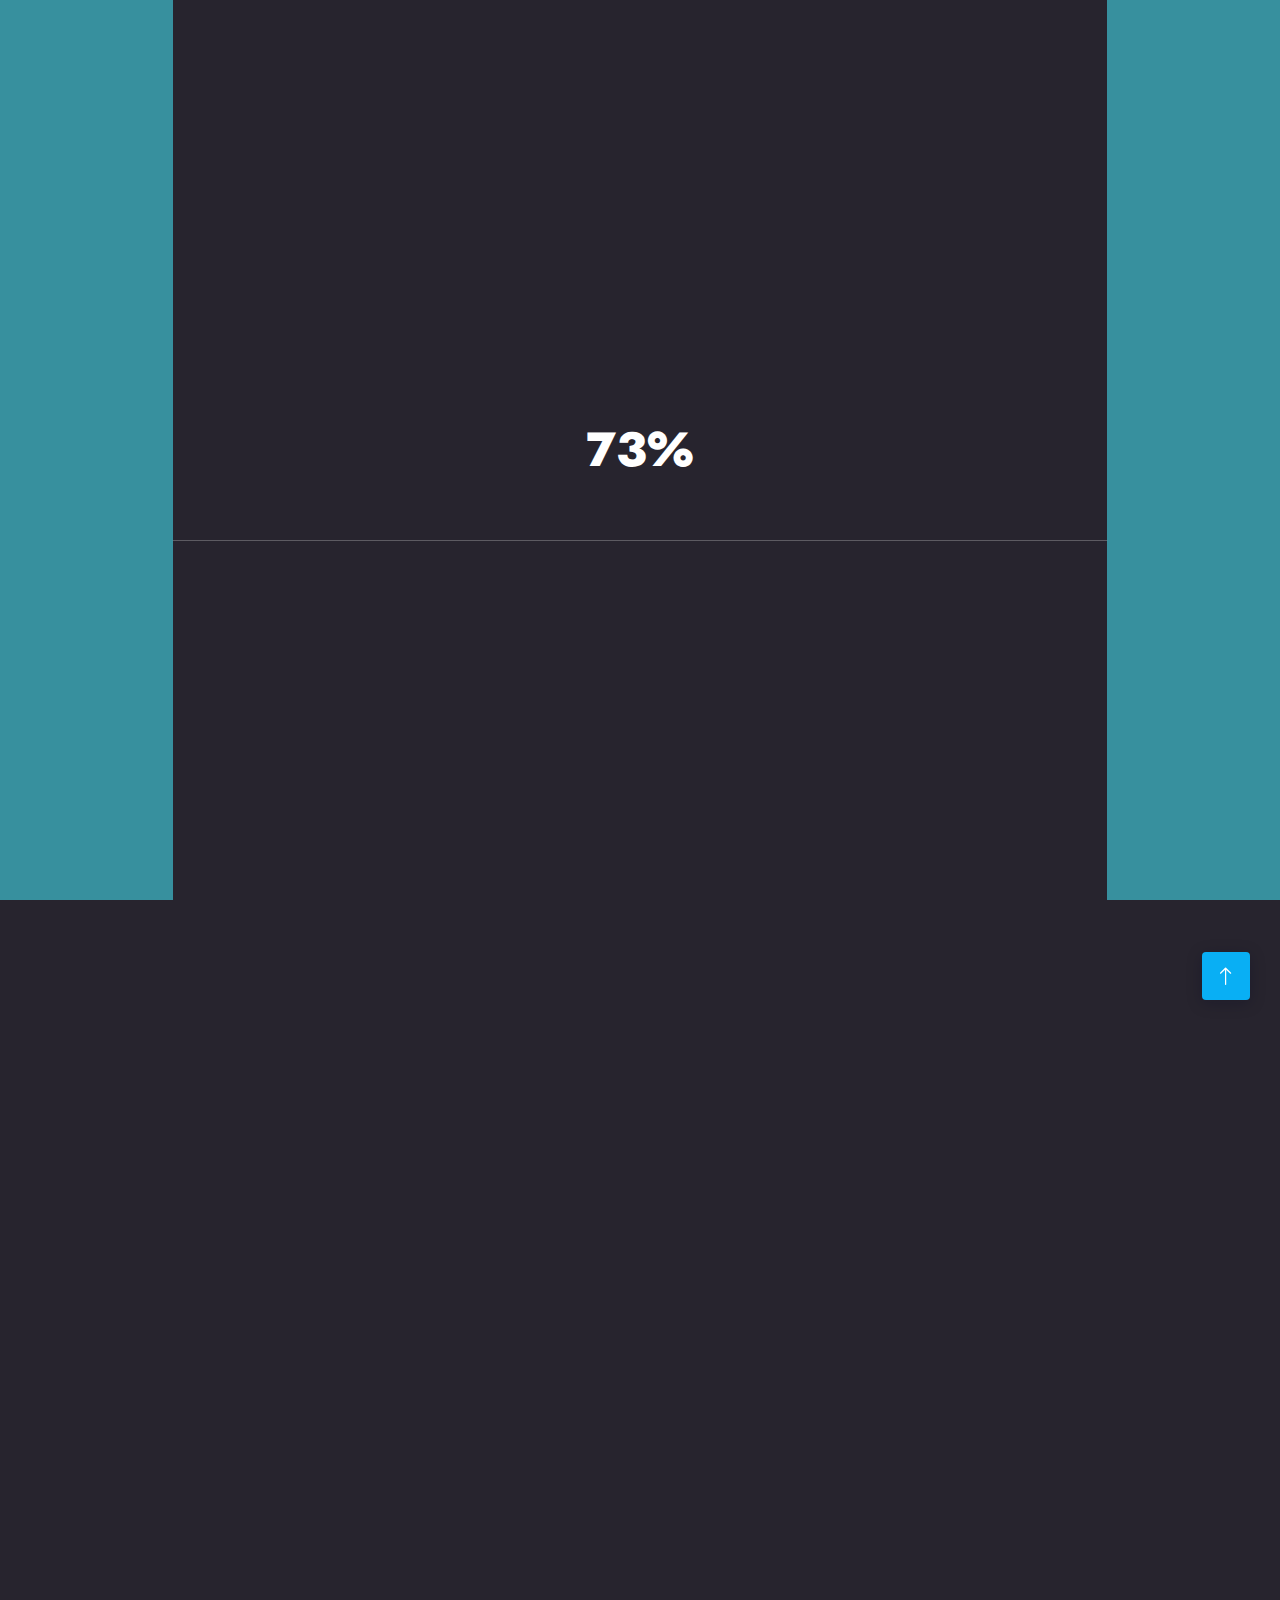
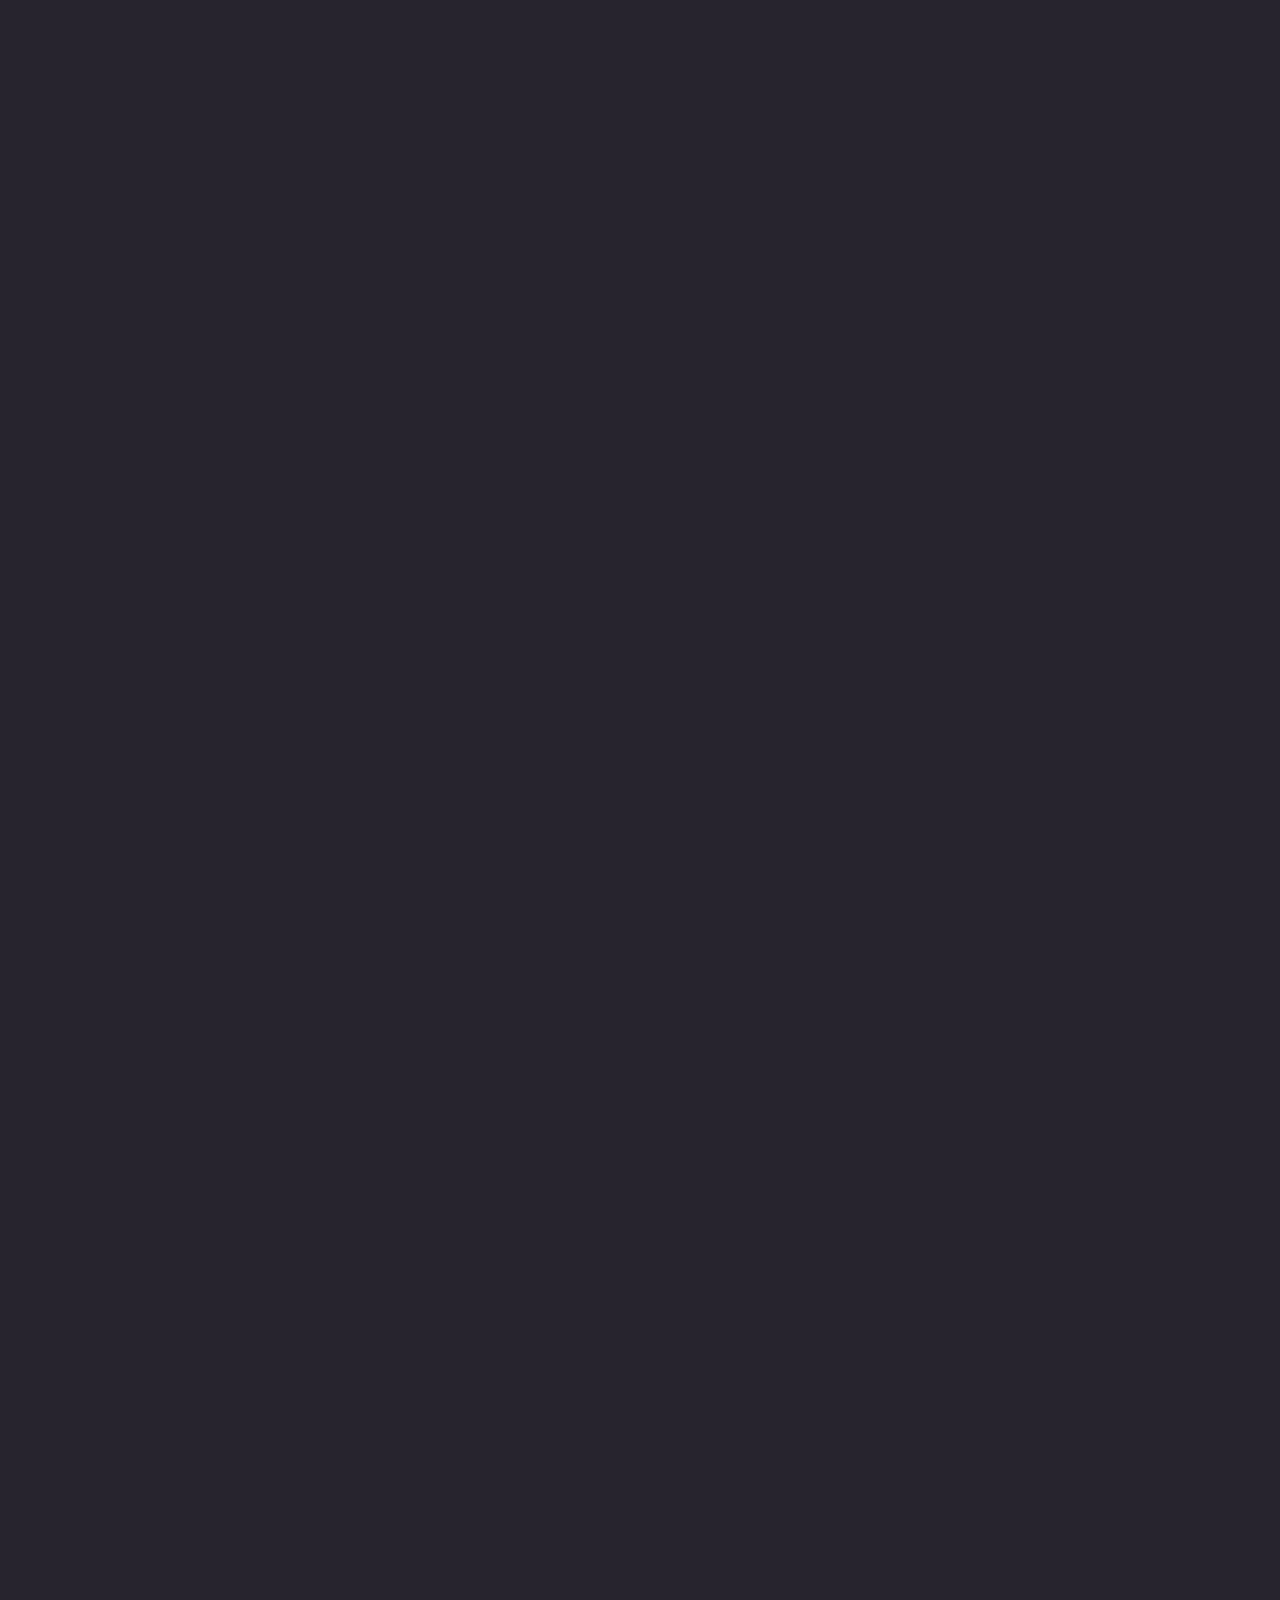
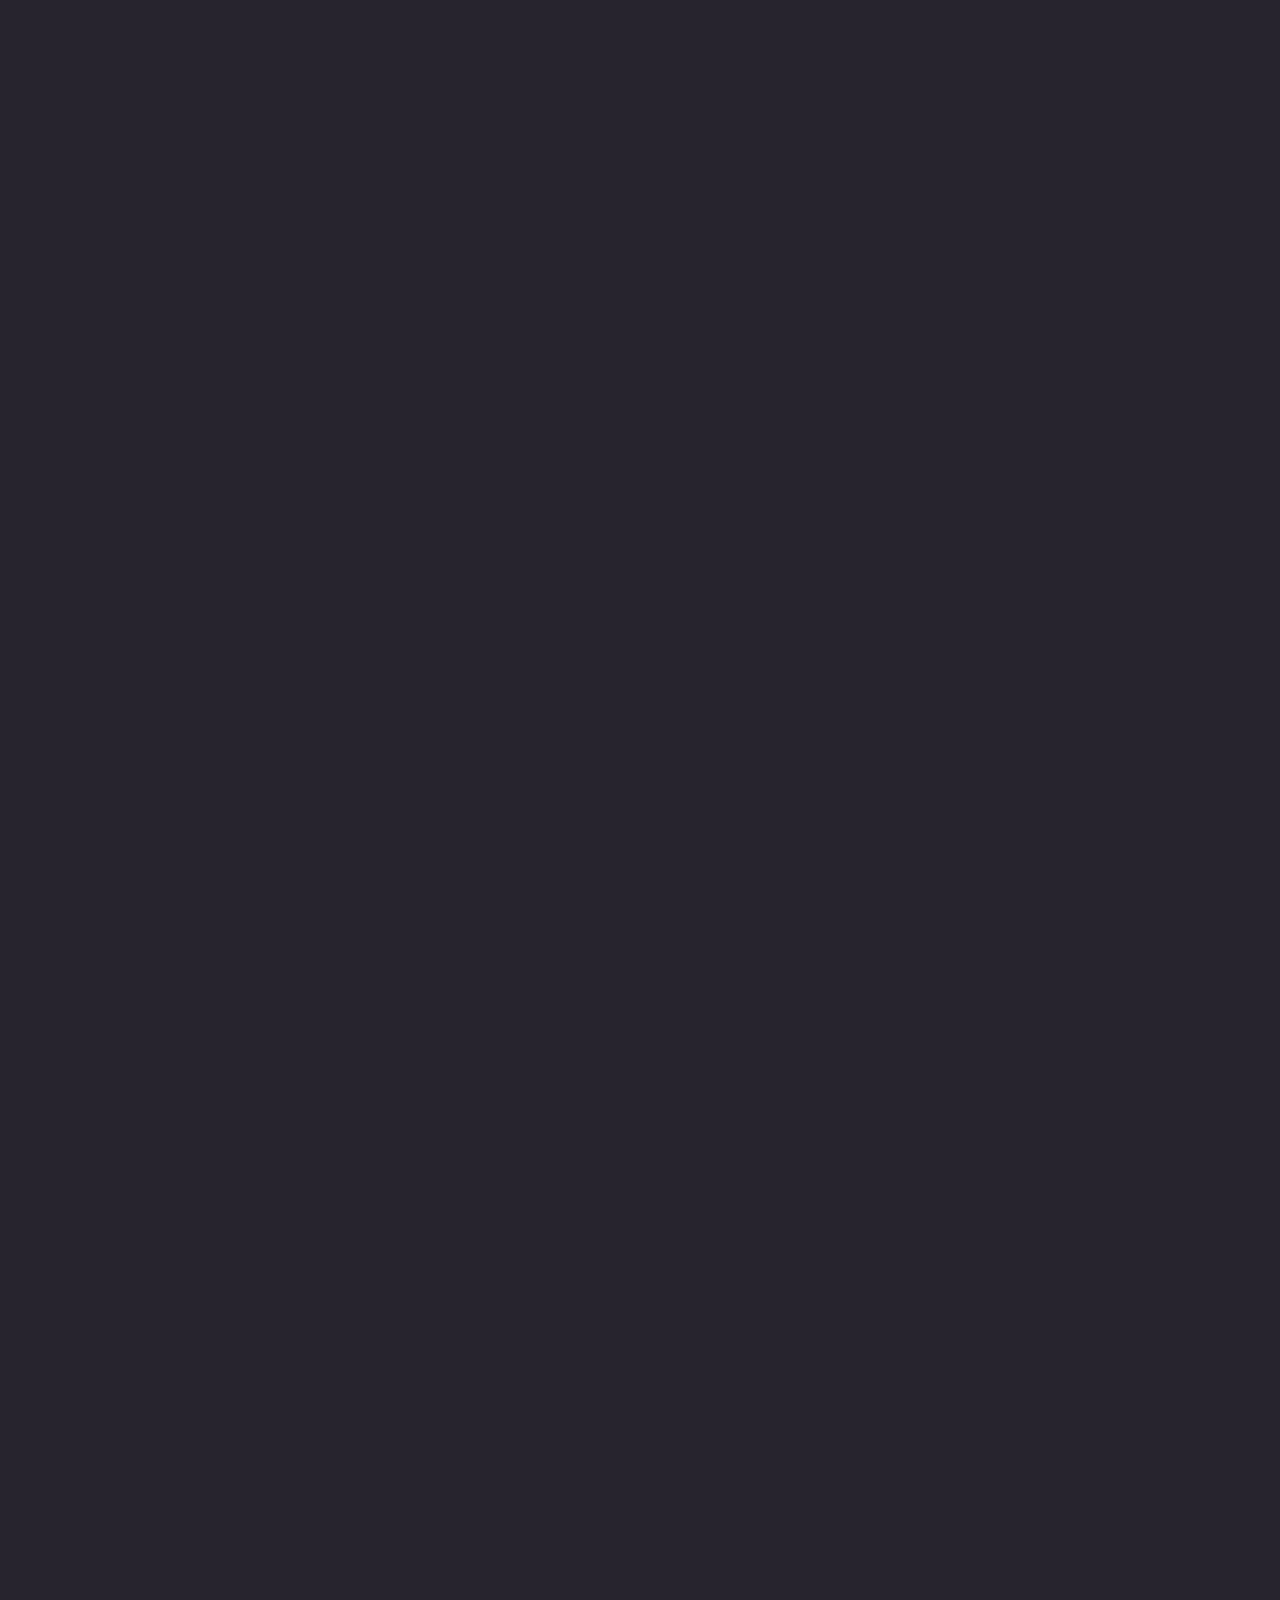
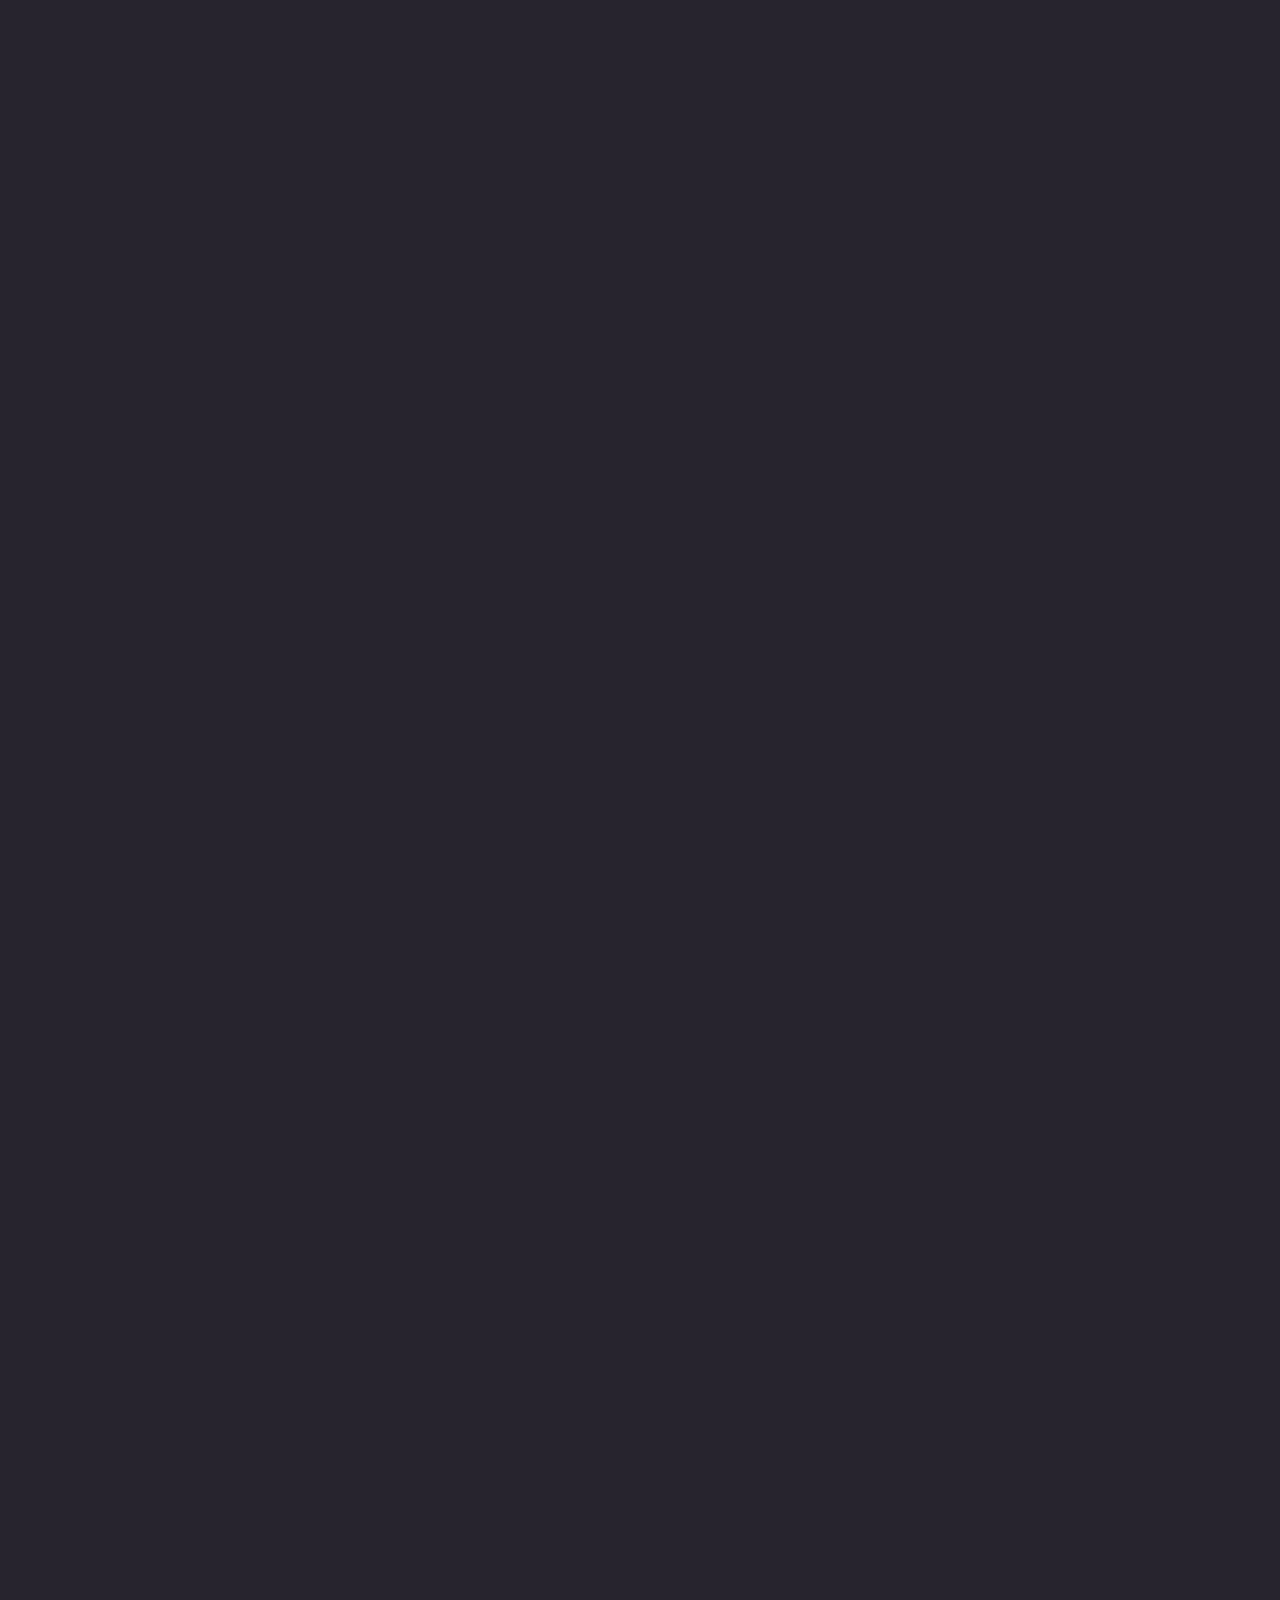
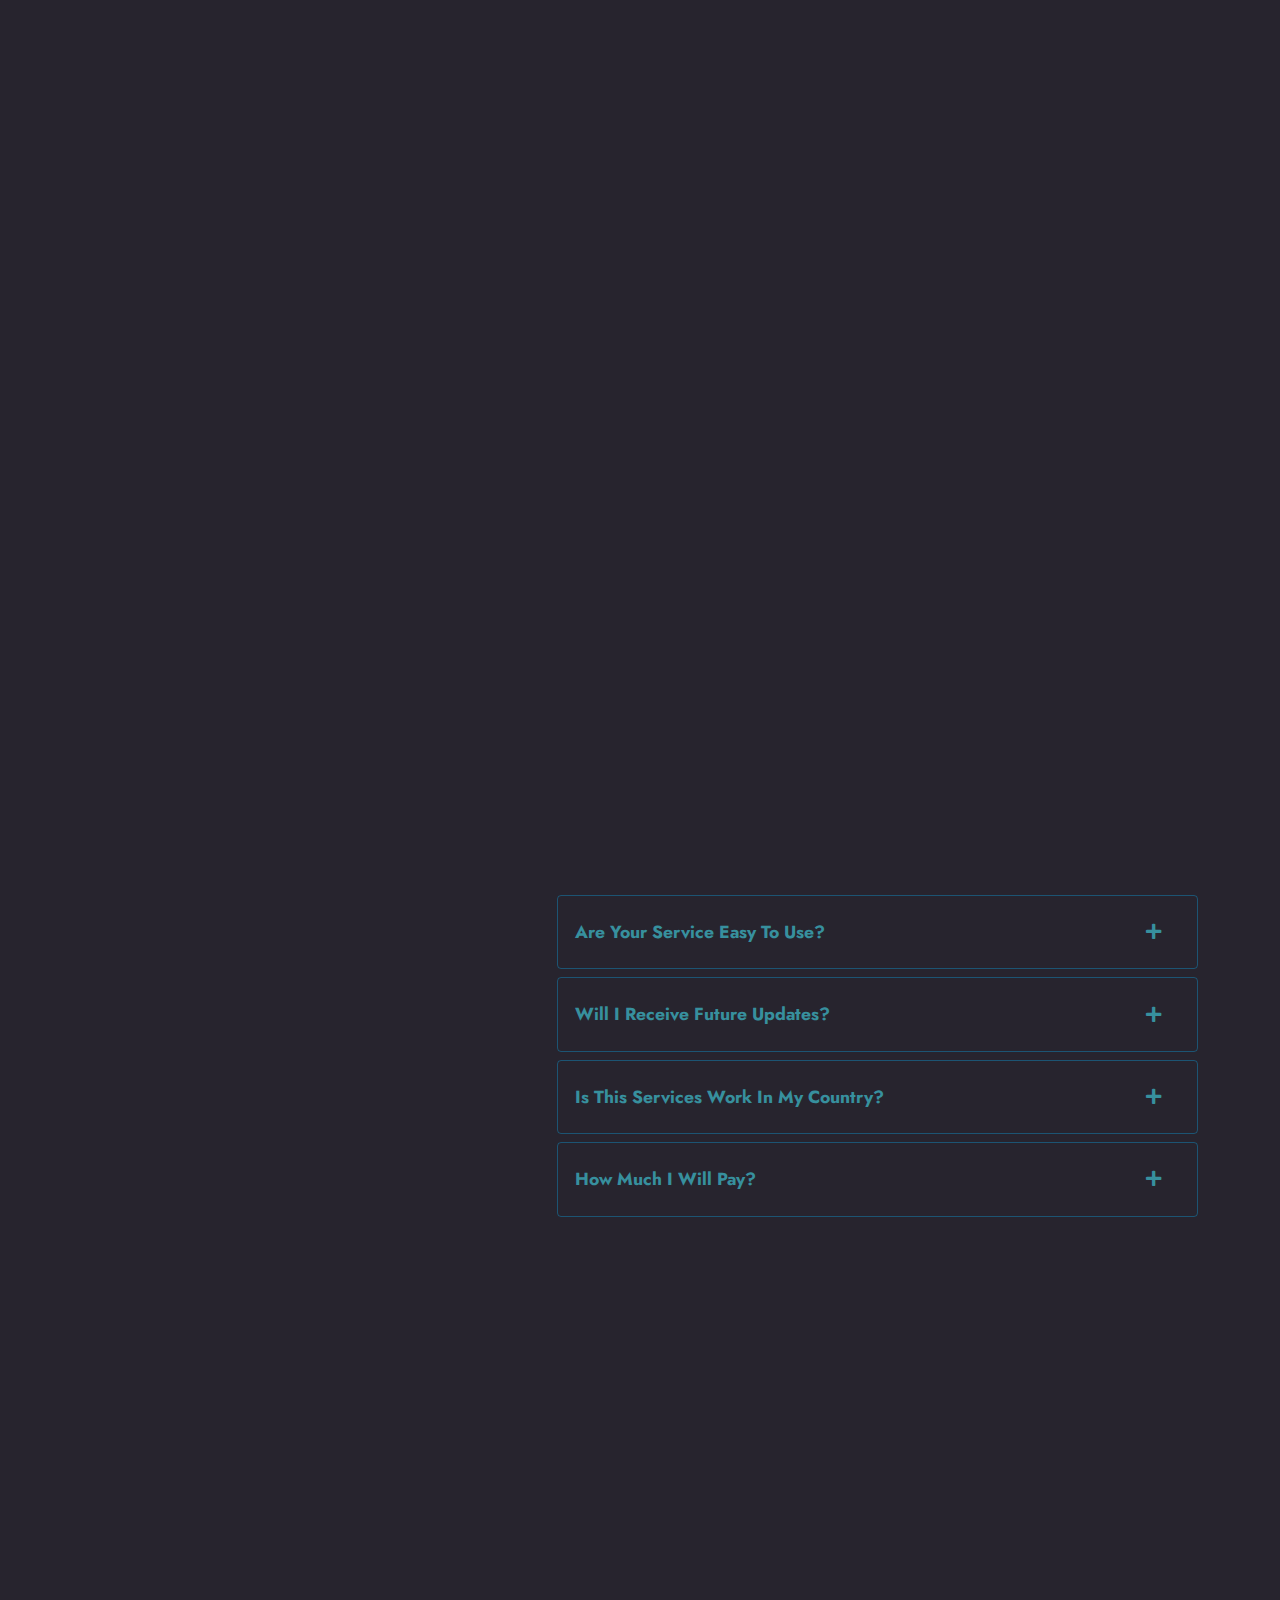
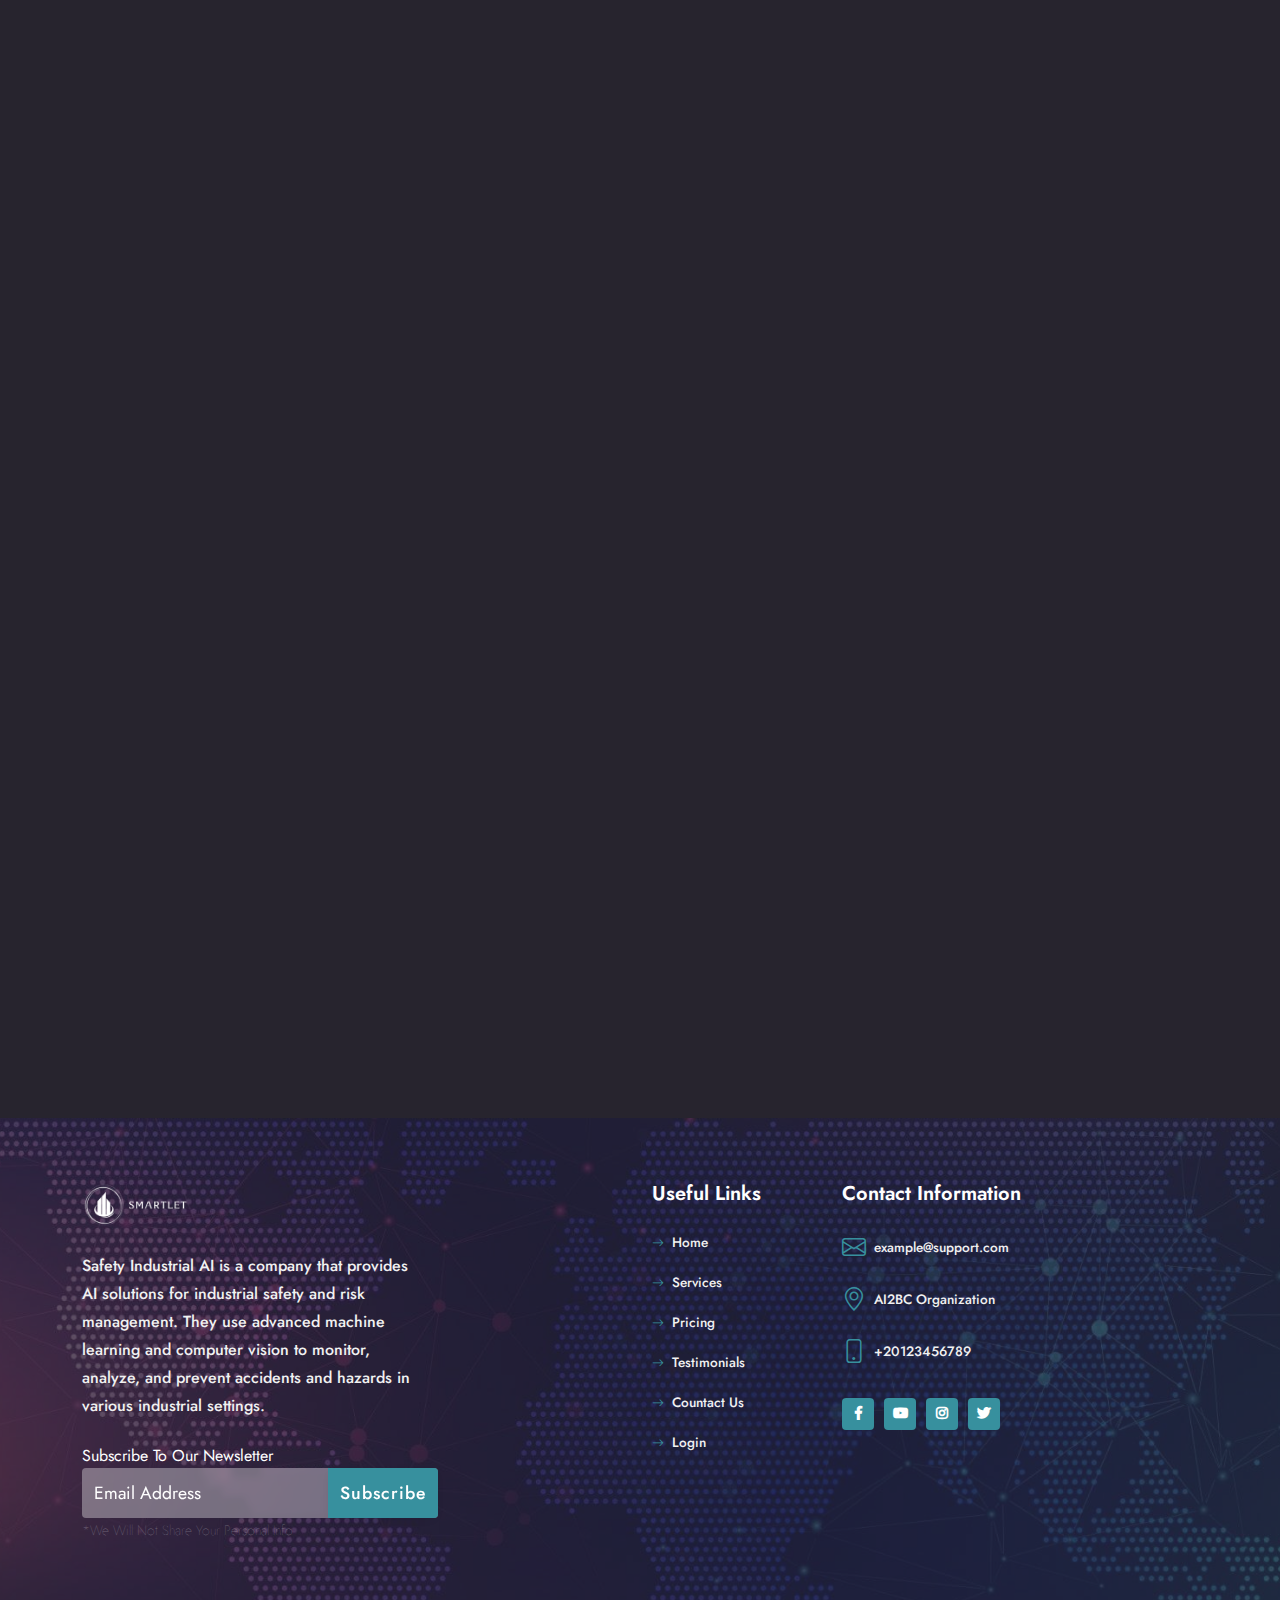
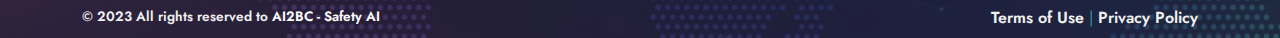
<file: index.html>
<!DOCTYPE html>
<html lang="en">
	<head>
		<meta charset="UTF-8">
		<meta name="viewport" content="width=device-width, initial-scale=1.0">
		<title>Welcome to Safety Industrial AI</title>
		<meta name="description" content=" Safety Industrial AI is a company that provides AI solutions for industrial safety and risk management. They use advanced machine learning and computer vision to monitor, analyze, and prevent accidents and hazards in various industrial settings. Safety Industrial AI helps you improve your safety performance and reduce your operational costs."/>
		<meta http-equiv="X-UA-Compatible" content="ie=edge">
		<!-- fav icon -->
		<link rel="icon" href="assets/images/fav-icon/fav-icon.png">
		
		<!-- bootstarp -->
		<link rel="stylesheet" href="css/vendors/bootstrap.min.css">
		
		<!-- animate.css file -->
		<link rel="stylesheet" href="css/vendors/animate.css">
		
		<!-- Swiper -->
		<link rel="stylesheet" href="css/vendors/swiper-bundle.min.css">
		
		<!-- flaticon -->
		<link rel="stylesheet" href="css/vendors/flaticon/flaticon.css">
		
		<!-- fontAwesome -->
		<link rel="stylesheet" href="css/vendors/all.min.css">
		
		<!-- bootstrap icons -->
		<link rel="stylesheet" href="css/vendors/bootstrap-icons-1.9.1/bootstrap-icons.css">
		
		<!-- Fancybox -->
		<link rel="stylesheet" href="css/vendors/jquery.fancybox.min.css">
		
		<!-- fonts site preconnect -->
		<link rel="preconnect" href="https://fonts.googleapis.com">
		
		<!-- fonts site preconnect -->
		<link rel="preconnect" href="https://fonts.gstatic.com" crossorigin>
		
		<!-- Font Family -->
		<link rel="stylesheet" href="https://fonts.googleapis.com/css2?family=Jost:wght@400;500;600;700;800&amp;display=swap">
		
		<!-- main-LTR -->
		<link rel="stylesheet" href="css/main-LTR.css">
		
		<!-- Clarity Analytics Tracker -->
		<script type="text/javascript">
			(function(c,l,a,r,i,t,y){
				c[a]=c[a]||function(){(c[a].q=c[a].q||[]).push(arguments)};
				t=l.createElement(r);t.async=1;t.src="https://www.clarity.ms/tag/"+i;
				y=l.getElementsByTagName(r)[0];y.parentNode.insertBefore(t,y);
			})(window, document, "clarity", "script", "is4l7htxiq");
		</script>
		
	</head>
	<body class=" dark-theme  landing-page-demo">
		<!--Start Page Header-->
		<header class=" header-basic" id="page-header">
			<div class="container">
				<!--Start navbar-->
				<nav class="menu-navbar" id="main-nav">
					<div class="header-logo"><a class="logo-link" href="#"><img class="logo-img light-logo" loading="lazy" src="assets/images/logo/logo-light.png" alt="logo"/><img class="logo-img  dark-logo" loading="lazy" src="assets/images/logo/logo-dark.png" alt="logo"/></a></div>
					<div class="links menu-wrapper ">
						<ul class="list-js links-list">
							<li class="nav-item menu-item has-sub-menu"><a class="nav-link menu-link   active" href="#page-hero">home</a></li>
							<li class="nav-item menu-item"><a class="nav-link menu-link  " href="#services">services </a></li>
							<li class="nav-item menu-item"><a class="nav-link menu-link  " href="#about">about </a></li>
							<li class="nav-item menu-item"><a class="nav-link menu-link  " href="#pricing">pricing </a></li>
							<li class="nav-item menu-item"><a class="nav-link menu-link  " href="#testimonials">testimonials </a></li>
							<li class="nav-item menu-item"><a class="nav-link menu-link  " href="#faq">FAQ </a></li>
							<li class="nav-item menu-item"><a class="nav-link menu-link  " href="#contact-us">contact us </a></li>
							<li><a class="nav-item menu-item"><a class="nav-link menu-link  " onclick="window.location.href='login.html'"> Login </a></li>

						</ul>
					</div>
					<div class="controls-box">
						<!--Menu Toggler button-->
						<div class="control  menu-toggler"><span></span><span></span><span></span></div>
						<!--Dark/Light mode button-->
						<div class="mode-switcher ">
							<div class="switch-inner go-light " title="Switch To Light Mode "><i class="bi bi-sun icon "></i></div>
							<div class="switch-inner go-dark" title="Switch To Dark Mode "><i class="bi bi-moon icon "></i></div>
						</div>
						<!--mini shoping cart-->
					</div>
				</nav>
			</div>
			<!--End navbar-->
		</header>
		<!--End Page Header-->
		<!-- Start  Page hero-->
		<section class="page-hero  d-flex align-items-center" id="page-hero">
			<div class="overlay-photo-image-bg" data-bg-img="assets/images/sections-bg-images/pattern-bg-1.jpg" data-bg-opacity=".2"></div>
			<div class="particles-js  dots" id="particles-js"></div>
			<div class="container">
				<div class="row align-items-center">
					<div class="col-12 col-lg-6 ">
						<!--Start of .hero-text-area-->
						<div class="hero-text-area   ">
							<div class="row">
								<div class="col-12       ">
									<div class="pre-title ">Meet Your Safety  AI Expert  </div>
									<h1 class="hero-title  ">Safety industrial AI to improve the safety <span class="featured-text">solutions <svg xmlns="http://www.w3.org/2000/svg" viewBox="0 0 500 150" preserveAspectRatio="none"><path d="M7.7,145.6C109,125,299.9,116.2,401,121.3c42.1,2.2,87.6,11.8,87.3,25.7"></path></svg>  </span><span class="design-element rounded-shape stripes"></span></h1>
								</div>
								<div class="col-10       ">
																		<div class="ask">
																			<label for=""> Ask Me Anything</label>
																			<input type="text" placeholder="Ask a question....">
																			<input type="submit" value="Ask">
																		</div>
									<!-- <p class="hero-subtitle ">
Safety Industrial AI is a company that provides AI solutions for industrial safety and risk management. They use
advanced machine learning and computer vision to monitor, analyze, and prevent accidents and hazards in various
industrial settings. Safety Industrial AI helps you improve your safety performance and reduce your operational costs.
									</p> -->
								</div>
				<div class="col-12   ">
					<div class="hero-social-icons mb-3 ">
						<div class="sc-wrapper dir-row sc-flat">
						<ul class="sc-list">
							<li class="sc-item " title="Facebook"><a class="sc-link" href="#0" title="social media icon"><i class="fab fa-facebook-f sc-icon"></i></a></li>
							<li class="sc-item " title="youtube"><a class="sc-link" href="#0" title="social media icon"><i class="fab fa-youtube sc-icon"></i></a></li>
							<li class="sc-item " title="instagram"><a class="sc-link" href="#0" title="social media icon"><i class="fab fa-instagram sc-icon"></i></a></li>
							<li class="sc-item " title="twitter"><a class="sc-link" href="#0" title="social media icon"><i class="fab fa-twitter sc-icon"></i></a></li>
							<li class="sc-item" title="Tell your friends">
								<a class="sc-link" href="#" title="Share this page"><i class="fas fa-share sc-icon"></i></a>
							</li>
						</ul>
						</div>
					</div>
					</div>
								<div class="col-12   ">
									<div class="cta-links-area "><a class=" btn-outline cta-link cta-link-primary " href="#0">Ask me anything ? </a>
										<!-- <span> Tell your Frindes</span> -->
										<div class="play-btn-row-dir ">
						<!-- <a class="video-link" href="#" role="button" title="play" data-fancybox="data-fancybox"> -->
												<div class="play-video-btn">
													<!-- <div class="play-btn"> <i class="fas fa-play icon"></i></div> -->
												</div></a></div>
									</div>
								</div>
							</div>
						</div>
					</div>
					<!--start of image-area -->
					<div class="col-12 mx-md-auto col-lg-6 text-center " data-tilt>  
						<div class="hero-image-area mb-5 mb-lg-0">
							<div class="hero-img-wraper"><img class="img-fluid " src="assets/images/hero/tempModel.png" alt="" draggable="false"></div>
						</div>
						<br>
						<div class="mx-auto ">
							<div class="box service-box  wow fadeInUp reveal-start" data-wow-offset="0" data-wow-delay=".1s"
								style="visibility: visible; animation-delay: 0.1s; animation-name: fadeInUp;">
								<div class="service-content">
									<h3>How Can I Help You?</h3>
									<p class="service-text">
										Ask Me Any Scouting Related Question
									</p>
								</div>
							</div>
						</div>
					</div>
				</div>
			</div>
		</section>
		<!--End of .hero-text-area-->
		<!-- End  Page hero-->
		<!-- Start  services Section-->
		<section class="services services-boxed mega-section  " id="services">
			<div class="container">
				<div class="sec-heading ">
					<div class="content-area"><!-- <span class=" pre-title       wow fadeInUp " data-wow-delay=".2s">services</span> -->
						<h2 class="title wow fadeInUp" data-wow-delay=".2s">services we offer</h2>
						<p class="subtitle wow fadeInUp " data-wow-delay=".4s">
							Transform Your Industrial Safety: Harnessing AI-Driven Solutions For Effective Risk Management And Prevention
						</p>
					</div>
					<div class=" cta-area wow fadeInUp" data-wow-delay=".6s"><a class="cta-btn btn-solid    ">see all services <i class="bi bi-arrow-right icon "></i></a></div>
				</div>
				<div class="row gx-4 gy-4 services-row ">  
					<div class="col-12 col-md-6  col-lg-4 mx-auto ">
						<!--Start First service box-->
						<div class="box service-box  wow fadeInUp reveal-start" data-wow-offset="0" data-wow-delay=".1s">
							<div class="service-icon"><i class="flaticon-web-development font-icon"></i></div><span class="service-num hollow-text">1    </span>
							<div class="service-content">
								<h3 class="service-title">Detecting</h3>
								<p class="service-text">
									- Detecting and preventing hazards and accidents in factories, mines, power plants, and other industrial sites.
								</p>
							</div><a class="read-more" href="#0">read more<i class="bi bi-arrow-right icon "> </i></a>
						</div>
						<!-- End First service box   -->
					</div>
					<div class="col-12 col-md-6  col-lg-4 mx-auto ">
						<!--Start Second service box-->
						<div class="box service-box  wow fadeInUp reveal-start" data-wow-offset="0" data-wow-delay=".2s">
							<div class="service-icon"><i class="flaticon-nanotechnology font-icon"></i></div><span class="service-num hollow-text">2    </span>
							<div class="service-content">
								<h3 class="service-title">Quality</h3>
								<p class="service-text">
									Enhancing the quality and reliability of industrial products and services.
								</p>
							</div><a class="read-more" href="#0">read more<i class="bi bi-arrow-right icon "> </i></a>
						</div>
						<!-- End Second service box-->
					</div>
					<div class="col-12 col-md-6  col-lg-4 mx-auto  ">
						<!--Start Third service box-->
						<div class="box service-box  wow fadeInUp reveal-start" data-wow-offset="0" data-wow-delay=".3s">
							<div class="service-icon"><i class="flaticon-web-domain font-icon"></i></div><span class="service-num hollow-text">3    </span>
							<div class="service-content">
								<h3 class="service-title">Reduce Risk</h3>
								<p class="service-text">
									Automating and augmenting the tasks of human workers and reducing their exposure to risks.
								</p>
							</div><a class="read-more" href="#0">read more<i class="bi bi-arrow-right icon "> </i></a>
						</div>
						<!-- End Third service box-->
					</div>
					<div class="col-12 col-md-6  col-lg-4 mx-auto  ">
						<!--Start fourth service box-->
						<div class="box service-box  wow fadeInUp reveal-start" data-wow-offset="0" data-wow-delay=".4s">
							<div class="service-icon"><i class="flaticon-profile font-icon"></i></div><span class="service-num hollow-text">4    </span>
							<div class="service-content">
								<h3 class="service-title">Improving</h3>
								<p class="service-text">
									Improving the environmental sustainability and social responsibility of industrial activities.
								</p>
							</div><a class="read-more" href="#0">read more<i class="bi bi-arrow-right icon "> </i></a>
						</div>
						<!-- End fourth service box   -->
					</div>
					<div class="col-12 col-md-6  col-lg-4 mx-auto  ">
						<!--Start 5th service box-->
						<div class="box service-box  wow fadeInUp reveal-start" data-wow-offset="0" data-wow-delay=".5s">
							<div class="service-icon"><i class="flaticon-search font-icon"></i></div><span class="service-num hollow-text">5    </span>
							<div class="service-content">
								<h3 class="service-title">Industrial Safety Analysis:</h3>
								<p class="service-text">
									We use AI-powered analytics and dashboards to provide you with insights and reports on your
									industrial safety performance and trends.
								</p>
							</div><a class="read-more" href="#0">read more<i class="bi bi-arrow-right icon "> </i></a>
						</div>
						<!-- End 5th service box-->
					</div>
					<div class="col-12 col-md-6  col-lg-4 mx-auto  ">
						<!--Start 6th service box-->
						<div class="box service-box  wow fadeInUp  reveal-start" data-wow-offset="0" data-wow-delay=".6s">
							<div class="service-icon"><i class="flaticon-strategy font-icon"></i></div><span class="service-num hollow-text">6    </span>
							<div class="service-content">
								<h3 class="service-title">Performance Reports:</h3>
								<p class="service-text">
									Comprehensive reports on team performance, marketing strategies, and customer service metrics for data-driven decision-making.
								</p>
							</div><a class="read-more" href="#0">read more<i class="bi bi-arrow-right icon "> </i></a>
						</div>
						<!-- End 6th service box-->
					</div>
				</div>
			</div>
		</section>
		<!-- End  services Section-->
		<!-- Start  about Section-->
		<section class="about mega-section" id="about">
			<div class="container">
				<!-- Start first about div-->
				<div class="content-block  ">
					<div class="row">
						<div class="col-12 col-lg-6 d-flex align-items-center order-1 order-lg-0 about-col pad-end  wow fadeInUp " data-wow-delay="0.6s">
							<div class="text-area ">
								<div class="sec-heading  light-title ">
									<div class="content-area"><span class=" pre-title wow fadeInUp " data-wow-delay=".2s">about Us</span>
										<h2 class=" title    wow fadeInUp" data-wow-delay=".4s"><span class='hollow-text'> History Of Trust: </span> Serving Clients Globally For<span class='featured-text'>  EVER. <svg xmlns="http://www.w3.org/2000/svg" viewBox="0 0 500 150" preserveAspectRatio="none"><path d="M7.7,145.6C109,125,299.9,116.2,401,121.3c42.1,2.2,87.6,11.8,87.3,25.7"></path></svg></span></h2>
									</div>
								</div>
								<p class="about-text">
Presenting AI Industrial Safety: Where Safety Matters Most. Our innovative company provides AI solutions for industrial
safety and risk management, transforming how hazards are detected and prevented. Leveraging AI’s power, we optimize
safety operations, enhancing performance and reducing costs. A journey to unparalleled safety starts here.

Global Safety: Serving industrial sectors for years, our company embodies safety that matters most. We foster excellence
through AI-powered monitoring, analysis, and optimization, revolutionizing safety management. The combination of data
insights and expert recommendations ensures a safe and secure working environment.
								</p>
								<p class="about-text">
								Experience top-tier customer service through AI chatbots, offering instant support and timely responses to common queries,
									 saving you time and impressing your clients.

									Revolutionize your sales process with AI. From automated listings to predictive pricing analytics, we're here to supercharge
									 efficiency and elevate your sales strategies.

									Transform your property management website into an industry trailblazer.
									 Join us in setting new standards with AI-powered excellence. Let's exceed your expectations – start your journey today!
								</p>
								<div class="info-items-list ">
									<div class="row ">
										<div class="col-9 col-xl-6">
											<div class="info-item"><i class="flaticon-medal  info-icon"></i>
												<div class="info-content">
													<h5 class="info-title">Efficiency </h5>
													<p class="info-text">Streamline leasing operations, reduce vacancies, and enhance productivity.</p>
												</div>
											</div>
										</div>
										<div class="col-9 col-xl-6">
											<div class="info-item"><i class="flaticon flaticon-calendar-2 info-icon"></i>
												<div class="info-content">
													<h5 class="info-title">Effective Marketing: </h5>
													<p class="info-text">Elevate your online presence with AI-driven strategies that attract and engage customers.</p>
												</div>
											</div>
										</div>
										<div class="col-9 col-xl-6">
											<div class="info-item"><i class="flaticon-map info-icon"></i>
												<div class="info-content">
													<h5 class="info-title">Instant Support: </h5>
													<p class="info-text">Experience top-tier customer service with AI chatbots, saving time and impressing clients.</p>
												</div>
											</div>
										</div>
										<div class="col-9 col-xl-6">
											<div class="info-item"><i class="flaticon-technical-support-1  info-icon"></i>
												<div class="info-content">
													<h5 class="info-title">Revolutionized Sales:</h5>
													<p class="info-text">Automated listings and predictive pricing analytics supercharge sales efficiency.</p>
												</div>
											</div>
										</div>
									</div>
								</div>
								<div class="cta-area"><a class=" btn-solid reveal-start" href="#0">Get in touch</a>
									<!-- <div class="signature ">
										<div class="signature-img"></div>
										<div class="signature-name">CEO &amp; Founder </div>
									</div> -->
								</div>
							</div>
						</div>
						<div class="col-12 col-lg-6 d-flex align-items-center order-0 order-lg-1 about-col  wow fadeInUp" data-wow-delay="0.2s">
							<div class="img-area  " data-tilt>
								<div class="image   "><img class="about-img img-fluid " loading="lazy" src="assets/images/about/photo-2.png" alt="Our vision"></div>
							</div>
						</div>
					</div>
				</div>
				<!--End first about div-->
				<!-- Start first about div-->
				<div class="content-block  ">
					<div class="row">
						<div class="col-12 col-lg-6 d-flex align-items-center about-col  wow fadeInUp" data-wow-delay="0.2s">
							<div class="img-area  ">
								<div class="image  " data-tilt><img class="about-img img-fluid " loading="lazy" src="assets/images/about/photo-1.png" alt="about"></div>
							</div>
						</div>
						<div class="col-12 col-lg-6 d-flex align-items-center about-col pad-start  wow fadeInUp " data-wow-delay="0.6s">
							<div class="text-area ">
								<div class="sec-heading  light-title ">
									<div class="content-area">
										<h2 class=" title    wow fadeInUp" data-wow-delay=".4s">
											Why our <span class='hollow-text'> customers</span>  choose <span class='featured-text'>working 
												<svg xmlns="http://www.w3.org/2000/svg" viewBox="0 0 500 150" preserveAspectRatio="none">
													<path d="M7.7,145.6C109,125,299.9,116.2,401,121.3c42.1,2.2,87.6,11.8,87.3,25.7"></path></svg>
												</span> with us
											</h2>
									</div>
								</div>
								<p class=" about-text">
									Unlocking Success: Elevate Property Management with AI-Powered Excellence
								</p>
								<div class="info-items-list">
									<div class="row ">
										<div class="col-12 ">
											<div class="info-item"><span class="info-number ">01.</span>
												<div class="info-content">
													<h5 class="info-title">Revolutionizing Safety Industrial Ai </h5>
													<p class="info-text">
														AI’s power, we optimize safety operations, enhancing performance and reducing costs.
													</p>
												</div>
											</div>
										</div>
										<div class="col-12 ">
											<div class="info-item"><span class="info-number ">02.</span>
												<div class="info-content">
													<h5 class="info-title">Strategies For Success</h5>
													<p class="info-text">
														provide you with actionable recommendations to prevent or mitigate them.
													</p>
												</div>
											</div>
										</div>
										<div class="col-12 ">
											<div class="info-item"><span class="info-number ">03.</span>
												<div class="info-content">
													<h5 class="info-title">Industrial Safety Analysis</h5>
													<p class="info-text">We use AI-powered analytics and dashboards to provide you with insights and reports on your industrial safety
													performance and trends.</p>
												</div>
											</div>
										</div>
										<div class="col-12 ">
											<div class="info-item"><span class="info-number ">04.</span>
												<div class="info-content">
												<h5 class="info-title">Sales Efficiency Redefined</h5>
												<p class="info-text">Through automated listings and predictive pricing analytics, we redefine sales efficiency.</p>
												</div>
											</div>
											</div>
									</div>
								</div>
								<div class="cta-area "><a class=" btn-solid " href="#0">get in touch</a></div>
							</div>
						</div>
					</div>
				</div>
				<!--End first about div-->
			</div>
		</section>
		<!-- End  about Section-->
		<!-- Start  stats Section-->
		<!-- <section class="stats js-stats-counter mega-section"> -->
			<!-- <div class="overlay-photo-image-bg" data-bg-img="assets/images/sections-bg-images/pattern-bg-3.jpg" data-bg-opacity=".2"></div> -->
			<!-- <div class="container">
				<div class="stats-inner">
					<div class="row "> -->
						<!-- Info One -->
						 <!-- <div class="col-12 col-md-6 col-lg-3 stat-box ">
							<div class="stat-box-inner  " data-tilt="data-tilt"><i class="flaticon-project-management stat-icon"></i>
								<p class="stat-num "><span class="counter" data-from="10" data-to="750" data-speed="3000" data-refresh-interval="50"></span><span class="sign">+</span></p><span class="stat-desc">finished projects</span>
							</div>
						</div> -->
						<!--Info Two-->
						 <!-- <div class="col-12 col-md-6 col-lg-3 stat-box ">
							<div class="stat-box-inner  " data-tilt="data-tilt"><i class="flaticon-content-management stat-icon"></i>
								<p class="stat-num "><span class="counter" data-from="0" data-to="23" data-speed="3000" data-refresh-interval="50"></span><span class="sign">+</span></p><span class="stat-desc">Created jobs</span>
							</div>
						</div> -->
						<!-- Info Three -->
					 <!-- <div class="col-12 col-md-6 col-lg-3 stat-box ">
							<div class="stat-box-inner  " data-tilt="data-tilt"><i class="flaticon-user stat-icon"></i>
								<p class="stat-num "><span class="counter" data-from="0" data-to="200" data-speed="3000" data-refresh-interval="50"></span><span class="sign">+</span></p><span class="stat-desc">happy customers</span>
							</div>
						</div> -->
						<!-- Info Four -->
						<!-- <div class="col-12 col-md-6 col-lg-3 stat-box ">
							<div class="stat-box-inner  " data-tilt="data-tilt"><i class="flaticon-aim stat-icon"></i>
								<p class="stat-num "><span class="counter" data-from="0" data-to="28" data-speed="3000" data-refresh-interval="50"></span><span class="sign">+</span></p><span class="stat-desc">years Of exprience</span>
							</div> 
						</div>
					</div>
				</div> 
			</div>  -->
		<!-- </section>  
	 End  stats Section-->
 
		<!-- Start  our-clients Section-->
		<!-- <section class="our-clients  mega-section   wow fadeInUp" id="our-clients" data-wow-delay="0.2s">
			<div class="container">
				<div class="sec-heading   centered ">
					<div class="content-area">
						<h2 class=" title    wow fadeInUp" data-wow-delay=".4s">trusted by over 500 clients around the world</h2>
					</div>
				</div>
				<div class=" clients-logos d-flex align-items-center justify-content-around flex-wrap">
					Swiper-->
					<!-- <div class="swiper-container">
						 <div class="swiper-wrapper clients-logo-wrapper wow fadeIn " data-wow-delay=".02s"> -->
							<!-- every client logo is located inside div  with clss name "swiper-slide ".
							if you want to add more logos please keep the strcture of the swiper-slide as showen below
							-->
							<!-- <div class="swiper-slide">
								<div class="client-logo  "><a href="#0"><img class="img-fluid logo " loading="lazy" src="assets/images/clients-logos/mosler.jpg" alt=" "></a></div>
							</div>
							<div class="swiper-slide">
								<div class="client-logo "><a href="#0"><img class="img-fluid logo " loading="lazy" src="assets/images/clients-logos/bard.jpg" alt=" "></a></div>
							</div>
							<div class="swiper-slide">
								<div class="client-logo "><a href="#0"><img class="img-fluid logo " loading="lazy" src="assets/images/clients-logos/lego.jpg" alt=" "></a></div>
							</div>
							<div class="swiper-slide">
								<div class="client-logo "><a href="#0"><img class="img-fluid logo " loading="lazy" src="assets/images/clients-logos/info.png" alt=" "></a></div>
							</div>
							<div class="swiper-slide">
								<div class="client-logo "><a href="#0"><img class="img-fluid logo " loading="lazy" src="assets/images/clients-logos/5-white.png" alt=" "></a></div>
							</div>
							<div class="swiper-slide">
								<div class="client-logo "><a href="#0"><img class="img-fluid logo " loading="lazy" src="assets/images/clients-logos/6-white.png" alt=" "></a></div>
							</div>
							<div class="swiper-slide">
								<div class="client-logo "><a href="#0"><img class="img-fluid logo " loading="lazy" src="assets/images/clients-logos/7-white.png" alt=" "></a></div>
							</div> -->
							<!-- <div class="swiper-slide">
								<div class="client-logo  "><a href="#0"><img class="img-fluid logo " loading="lazy" src="assets/images/clients-logos/1-white.png" alt=" "></a></div>
							</div>
							<div class="swiper-slide">
								<div class="client-logo "><a href="#0"><img class="img-fluid logo " loading="lazy" src="assets/images/clients-logos/2-white.png" alt=" "></a></div>
							</div>
							<div class="swiper-slide">
								<div class="client-logo "><a href="#0"><img class="img-fluid logo " loading="lazy" src="assets/images/clients-logos/3-white.png" alt=" "></a></div>
							</div>
							<div class="swiper-slide">
								<div class="client-logo "><a href="#0"><img class="img-fluid logo " loading="lazy" src="assets/images/clients-logos/4-white.png" alt=" "></a></div>
							</div>
							<div class="swiper-slide">
								<div class="client-logo "><a href="#0"><img class="img-fluid logo " loading="lazy" src="assets/images/clients-logos/5-white.png" alt=" "></a></div>
							</div>
							<div class="swiper-slide">
								<div class="client-logo "><a href="#0"><img class="img-fluid logo " loading="lazy" src="assets/images/clients-logos/6-white.png" alt=" "></a></div>
							</div>
							<div class="swiper-slide">
								<div class="client-logo "><a href="#0"><img class="img-fluid logo " loading="lazy" src="assets/images/clients-logos/7-white.png" alt=" "></a></div>
							</div> -->
						<!-- </div> -->
					<!-- </div> -->
				<!-- </div> -->
			<!-- </div> -->
		<!-- </section>  -->
		<!-- End  our-clients Section-->
		<!-- Start  pricing Section-->
		<section class="pricing mega-section  " id="pricing">
			<div class="container">
				<div class="sec-heading  ">
					<div class="content-area">
						<h2 class=" title    wow fadeInUp" data-wow-delay=".2s"><span class='hollow-text'>affordable</span> pricing plans</h2>
						<p class="subtitle   wow fadeInUp " data-wow-delay=".4s">The best deals in the market:</p>
					</div>
					<div class=" cta-area   wow fadeInUp" data-wow-delay=".6s"><a class="cta-btn btn-solid    " href="#0">see all plans<i class="bi bi-arrow-right icon "></i></a></div>
				</div>
				<div class="row">
					<!--First Plan-->
					<div class="col-12  col-md-6 col-xl-3  mx-auto price-plan ">
						<div class="plan    wow fadeInUp  " data-wow-delay=".1s ">
							<div class="plan-head"><i class="flaticon-nft-1 plan-icon"></i>
								<h4 class="plane-name">Free Trial plan</h4>
								<div class="plan-price">
									<h3 class="price">0<sup class="currency-symbol">$</sup></h3><span class="per">Monthly</span>
								</div>
							</div>

							<div class="plan-details">
								<ul class="plan-list">
									<li class="plan-feat "> <span class="feat-text">Improve your safety performance and reduce your operational costs </span></li>
									<li class="plan-feat "> <span class="feat-text">Prevent accidents and hazards in real time</span></li>
									<li class="plan-feat "> <span class="feat-text">Analyze incidents and accidents and generate reports and recommendations</span></li>
									<li class="plan-feat "> <span class="feat-text">Monitor compliance with safety regulations and standards and provide feedback and training</span></li>
									<li class="plan-feat "> <span class="feat-text">Predictive safety OR incident analysis OR compliance monitoring</span></li>
									<li class="plan-feat "> <span class="feat-text">Installation, maintenance, support, and updates</span></li>
									<!-- <li class="plan-feat "> <span class="feat-text">7 -day free trial and money-back guarantee</span></li> -->
								</ul>
							</div>
							<div class="plan-cta"><a class="cta-btn btn-outline " href="#0">select plan  </a></div>
						</div>
					</div>
					<!--Second-plan-->
					<div class="col-12  col-md-6 col-xl-3  mx-auto price-plan ">
						<div class="plan    wow fadeInUp  " data-wow-delay=".3s ">
							<div class="plan-head"><i class="flaticon-virtual-reality plan-icon"></i>
								<h4 class="plane-name">Tailored plan</h4>
								<div class="plan-price">
									<h3 class="price">1<sup class="currency-symbol">$</sup></h3><span class="per"> 1 Month</span>
								</div>
							</div>

							<div class="plan-details">
								<ul class="plan-list">
									<li class="plan-feat "> <span class="feat-text">Improve your safety performance and reduce your operational costs </span></li>
									<li class="plan-feat "> <span class="feat-text">Prevent accidents and hazards in real time</span></li>
									<li class="plan-feat "> <span class="feat-text">Analyze incidents and accidents and generate reports and recommendations</span></li>
									<li class="plan-feat "> <span class="feat-text">Monitor compliance with safety regulations and standards and provide feedback and training</span></li>
									<li class="plan-feat "> <span class="feat-text">Predictive safety AND incident analysis OR compliance monitoring.</span></li>
									<li class="plan-feat "> <span class="feat-text">Installation, maintenance, support, and updates.</span></li>
									<!-- <li class="plan-feat "> <span class="feat-text">30 - day free trial and money-back guarantee</span></li> -->
								</ul>
							</div>
							<div class="plan-cta"><a class="cta-btn btn-outline " href="#0">select plan  </a></div>
						</div>
					</div>
					<!--Third-plan-->
					<div class="col-12  col-md-6 col-xl-3  mx-auto price-plan ">
						<div class="plan   featured  wow fadeInUp  " data-wow-delay=".5s ">
							<div class="plan-head"><i class="flaticon-box plan-icon"></i>
								<h4 class="plane-name">Customised plan</h4>
								<div class="plan-price">
									<h3 class="price">Get in touch<sup class="currency-symbol">$</sup></h3><span class="per">Yearly</span>
								</div>
							</div>

							<div class="plan-details">
								<ul class="plan-list">
									<li class="plan-feat "> <span class="feat-text">Improve your safety performance and reduce your operational costs
										</span></li>
									<li class="plan-feat "> <span class="feat-text">Prevent accidents and hazards in real time</span></li>
									<li class="plan-feat "> <span class="feat-text">Analyze incidents and accidents and generate reports and
											recommendations</span></li>
									<li class="plan-feat "> <span class="feat-text">Monitor compliance with safety regulations and standards and provide
											feedback and training</span></li>
									<li class="plan-feat "> <span class="feat-text">Predictive safety AND incident analysis OR compliance monitoring.</span>
									</li>
									<li class="plan-feat "> <span class="feat-text">Installation, maintenance, support, and updates.</span></li>
									<!-- <li class="plan-feat "> <span class="feat-text">Get in touch</span></li> -->
								</ul>
							</div>
							<div class="plan-cta"><a class="cta-btn btn-outline " href="#0">select plan  </a></div>
						</div>
					</div>
				</div>
			</div>
		</section>
		<!-- End  pricing Section-->
		<!-- Start  testimonials Section-->
		<section class="testimonials testimonials-1-col   has-dark-bg  mega-section " id="testimonials">
			<div class="overlay-photo-image-bg parallax " data-bg-img="assets/images/sections-bg-images/2.jpg" data-bg-opacity=".25"> </div>
			<div class="container">
				<div class="sec-heading  centered ">
					<div class="content-area"><span class=" pre-title       wow fadeInUp " data-wow-delay=".2s">testimonials</span>
						<h2 class=" title    wow fadeInUp" data-wow-delay=".4s">customers <span class='hollow-text'>testimonials</span></h2>
					</div>
				</div>
				<div class="row d-flex align-items-center">
					<div class="col-12 col-md-10  mx-auto">
						<div class="swiper-container  wow fadeInUp  " data-wow-delay="0.2s">
							<div class="swiper-wrapper">
								<!--First Slide-->
								<div class="swiper-slide">
									<div class="testmonial-card d-flex align-items-center justify-content-center">
										<div class="testimonial-content">
											<div class="customer-img "><img class="img-fluid " loading="lazy" src="assets/images/testimonials/customer1.png" alt="First Slide "></div>
											<div class="customer-testimonial">
												<div class="content">
													<p class="testimonial-text ">
														Safety AI can monitor your work environment and detect potential hazards, such as fire, smoke, gas leaks, electrical
														faults, etc. It can also alert you and your colleagues in real time and provide guidance on how to respond to the
														situation.
													</p>
												</div>
											</div>
											<div class="customer-info ">
												<div class="customer-details">
													<p class="customer-name">Ali Mohamed</p>
													<p class="customer-role">General Manager</p>
												</div>
											</div>
										</div>
									</div>
								</div>
								<!--Second Slide-->
								<div class="swiper-slide">
									<div class="testmonial-card d-flex align-items-center justify-content-center">
										<div class="testimonial-content">
											<div class="customer-img "><img class="img-fluid " loading="lazy" src="assets/images/testimonials/customer2.png" alt="First Slide "></div>
											<div class="customer-testimonial">
												<div class="content">
													<p class="testimonial-text ">
														Safety AI can analyze your work behavior and provide feedback on how to improve your safety performance, such as wearing
														proper protective equipment, following safety protocols, avoiding distractions, etc. It can also reward you for your
														good practices and motivate you to keep them up
													</p>
												</div>
											</div>
											<div class="customer-info ">
												<div class="customer-details">
													<p class="customer-name">Linda Charles</p>
													<p class="customer-role">Leasing Agent</p>
												</div>
											</div>
										</div>
									</div>
								</div>
								<!--third Slide-->
								<div class="swiper-slide">
									<div class="testmonial-card d-flex align-items-center justify-content-center">
										<div class="testimonial-content">
											<div class="customer-img "><img class="img-fluid " loading="lazy" src="assets/images/testimonials/customer3.png" alt="First Slide "></div>
											<div class="customer-testimonial">
												<div class="content">
													<p class="testimonial-text ">
														Safety AI can learn from your data and provide insights on how to prevent accidents and injuries in the future. It can
														also help you identify the root causes of safety issues and suggest solutions to address them.
													</p>
												</div>
											</div>
											<div class="customer-info ">
												<div class="customer-details">
													<p class="customer-name">Michael Robert</p>
													<p class="customer-role">Real Estate Broker</p>
												</div>
											</div>
										</div>
									</div>
								</div>
							</div>
							<!--navigation buttons-->
							<div class="swiper-button-prev">
								<div class="left-arrow"><i class="bi bi-chevron-left icon "></i>
								</div>
							</div>
							<div class="swiper-button-next">
								<div class="right-arrow"><i class="bi bi-chevron-right icon "></i>
								</div>
							</div>
						</div>
					</div>
				</div>
			</div>
		</section>
		<!-- End  testimonials Section-->
		<!-- Start  faq Section-->
		<section class="faq mega-section   " id="faq">
			<div class="shape-top-left"></div>
			<div class="shape-bottom-right"></div>
			<div class="pattern-top-end-dir"></div>
			<div class="pattern-bottom-start-dir"></div>
			<div class="container">
				<div class="row">
					<div class="col-12 col-lg-5 align-self-center">
						<div class="faq-img start-dir-img-frame wow fadeIn" data-wow-delay="0.2s"><img class="img-fluid " loading="lazy" src="assets/images/faq/faq-illustration.png" alt=""></div>
					</div>
					<div class="col-12 col-lg-7 ">
						<div class="sec-heading  ">
							<div class="content-area">
								<h2 class=" title    wow fadeInUp" data-wow-delay=".2s"><span class='hollow-text'>frequently </span> asked questions </h2>
							</div>
						</div>
						<!--Start Accordion List For FAQ-->
						<div class="faq-accordion " id="accordion">
							<div class="card mb-2">
								<div class="card-header " id="heading-1">
									<h5 class="mb-0 faq-title">
										<button class="btn btn-link  faq-btn  collapsed" data-bs-toggle="collapse" 
											data-bs-target="#collapse-1" aria-expanded="true" aria-controls="collapse-1">are your service easy to use?</button>
									</h5>
								</div>
								<div class="collapse " id="collapse-1" aria-labelledby="collapse-1" data-bs-parent="#accordion">
									<div class="card-body">
										<p class="faq-answer">Yes, our service is easy to use and user-friendly. We provide you with a simple and intuitive interface that allows you
										to access our AI solutions for industrial safety and risk management. You can upload your industrial site images or
										videos, or connect your cameras and sensors to our platform. You can also customize your settings and preferences
										according to your needs and goals. You can view your safety performance and reports on our dashboard, or receive alerts
										and notifications on your devices. You can also contact our support team anytime if you have any questions or issues. We
										are here to help you improve your industrial safety with AI.</p>
									</div>
								</div>
							</div>
							<div class="card mb-2">
								<div class="card-header " id="heading-2">
									<h5 class="mb-0 faq-title">
										<button class="btn btn-link  faq-btn  collapsed " 
											data-bs-toggle="collapse" data-bs-target="#collapse-2" aria-expanded="true" aria-controls="collapse-2">will i receive future updates?</button>
									</h5>
								</div>
								<div class="collapse " id="collapse-2" aria-labelledby="collapse-2" data-bs-parent="#accordion">
									<div class="card-body">
										<p class="faq-answer">Yes, you will receive future updates from us. We are constantly improving our AI solutions for industrial safety and
										risk management, and we will keep you informed of any new features or enhancements. We value your feedback and
										suggestions, and we will incorporate them into our product development. We are committed to providing you with the best
										AI service for industrial safety.</p>
									</div>
								</div>
							</div>
							<div class="card mb-2">
								<div class="card-header " id="heading-3">
									<h5 class="mb-0 faq-title">
										<button class="btn btn-link  faq-btn  collapsed " data-bs-toggle="collapse" 
											data-bs-target="#collapse-3" aria-expanded="true" aria-controls="collapse-3">is this services work in my country?</button>
									</h5>
								</div>
								<div class="collapse " id="collapse-3" aria-labelledby="collapse-3" data-bs-parent="#accordion">
									<div class="card-body">
										<p class="faq-answer">Our service works in most countries around the world. We support various industrial sectors and settings, such as
										manufacturing, mining, energy, and construction. We comply with the local and international regulations and standards
										for industrial safety and risk management. However, some countries may have specific requirements or restrictions that
										we need to consider before providing our service. If you are interested in using our service, please contact us and let
										us know your location and industry. We will check the availability and feasibility of our service in your country and
										get back to you as soon as possible. Thank you for your interest in Safety Industrial AI.
</p>
									</div>
								</div>
							</div>
							<div class="card mb-2">
								<div class="card-header " id="heading-4">
									<h5 class="mb-0 faq-title">
										<button class="btn btn-link  faq-btn  collapsed " data-bs-toggle="collapse" 
											data-bs-target="#collapse-4" aria-expanded="true" aria-controls="collapse-4">How much I will pay?</button>
									</h5>
								</div>
								<div class="collapse " id="collapse-4" aria-labelledby="collapse-4" data-bs-parent="#accordion">
									<div class="card-body">
										<p class="faq-answer"> COMING SOON</p>
									</div>
								</div>
							</div>
						</div>
					</div>
				</div>
			</div>
		</section>
		<!-- End  faq Section-->

		<!-- Start Form Section-->
		<section class="contact-us  mega-section  pb-0" id="contact-us">
			<div class="container">
				<section class="contact-us-form-section  mega-section  ">
					<div class="row">
						<div class="col-12 ">
							<div class="contact-form-panel">
								<div class="sec-heading centered    ">
									<div class="content-area">
										<h2 class=" title    wow fadeInUp" data-wow-delay=".4s">Have any questions? Let's answer them</h2>
									</div>
								</div>
								<div class="contact-form-inputs wow fadeInUp" data-wow-delay=".6s">
									<div class="custom-form-area input-boxed"> 
										<!--Form To have user messages-->
										<form class="main-form" id="contact-us-form" action="php/send-mail.php" method="post"><span class="done-msg"></span>
											<div class="row ">
												<div class="col-12 col-lg-6">
													<div class="   input-wrapper">
														<input class="text-input" id="user-name" name="UserName" type="text"/>
														<label class="input-label" for="user-name"> Name <span class="req">*</span></label><span class="b-border"></span><span class="error-msg"></span>
													</div>
												</div>
												<div class="col-12 col-lg-6">
													<div class="   input-wrapper">
														<input class="text-input" id="user-email" name="UserEmail" type="email"/>
														<label class="input-label" for="user-email"> E-mail <span class="req">*</span></label><span class="b-border"></span><span class="error-msg"></span>
													</div>
												</div>
												<div class="col-12 ">
													<div class="   input-wrapper">
														<input class="text-input" id="msg-subject" name="subject" type="text"/>
														<label class="input-label" for="msg-subject"> Subject <span class="req">*</span></label><span class="b-border"></span><span class="error-msg"></span>
													</div>
												</div>
												<div class="col-12 ">
													<div class="   input-wrapper">
														<textarea class=" text-input" id="msg-text" name="message"></textarea>
														<label class="input-label" for="msg-text"> your message <span class="req">*</span></label><span class="b-border"></span><i></i><span class="error-msg"></span>
													</div>
												</div>
												<div class="col-12 submit-wrapper">
													<button class=" btn-solid" id="submit-btn" type="submit" name="UserSubmit">Send your message</button>
												</div>
											</div>
										</form>
									</div>
								</div>
							</div>
						</div>
					</div>
				</section>
				<section class="locations-section  mega-section ">
					<div class="sec-heading centered  ">
						<div class="content-area">
							<h2 class=" title  wow fadeInUp" data-wow-delay=".4s">Our Contacts</h2>
						</div>
					</div>
					<div class=" contact-info-panel ">
						<div class="info-section ">
							<div class="row">
								<div class="col-12 col-lg-4">     
									<div class="info-panel  wow fadeInUp" data-wow-delay=".4s ">
										<h4 class="location-title">Let's have a meeting:</h4>
										<div class="line-on-side "> </div>
										<div class="location-card  "><i class="flaticon-email icon"></i>
											<div class="card-content">
												<h6 class="content-title">email:</h6><a class="email link" href="mailto:yourname@example.com">info@example.com</a>
											</div>
										</div>
										<div class="location-card  "><i class="flaticon-phone-call icon"></i>
											<div class="card-content">
												<h6 class="content-title">phone:</h6><a class="tel link" href="tel:0123456789">+29876543210</a>
											</div>
										</div>
									</div>
								</div>
							</div>
						</div>
					</div>
				</section>
			</div>
		</section>
		<!-- End  blog Section-->
		<!-- Start  page-footer Section-->
		<footer class="page-footer dark-color-footer" id="page-footer">
			<div class="overlay-photo-image-bg" data-bg-img="assets/images/sections-bg-images/footer-bg-1.jpg" data-bg-opacity=".25"></div>
			<div class="container">
				<div class="row footer-cols">
					<div class="col-12 col-md-8 col-lg-4  footer-col ">
						<img class="img-fluid footer-logo" loading="lazy" src="assets/images/logo/logo-light.png" alt="logo"/>
						<div class="footer-col-content-wrapper">        
							<p class="footer-text-about-us">
Safety Industrial AI is a company that provides AI solutions for industrial safety and risk management. They use
advanced machine learning and computer vision to monitor, analyze, and prevent accidents and hazards in various
industrial settings.
							</p>
						</div>
						<div class="form-area ">
							<div class="mailchimp-form ">
								<form class="one-field-form" method="post" action="#0">
									<div class="field-group ">
										<label class="email-label" for="email-input"> Subscribe to our newsletter</label>
										<input class="email-input " type="email" value="" name="EMAIL" id="email-input" placeholder="Email Address" autocomplete="off"/>
										<div class="cta-area">
											<input class="btn-solid subscribe-btn" type="submit" value="Subscribe" name="subscribe"/>
										</div>
									</div><span class="email-notice">*we will not share your personal info</span>
								</form>
							</div>
						</div>
					</div>
					<div class="col-6 col-lg-2  footer-col ">
						<h2 class=" footer-col-title    "></h2>
						<div class="footer-col-content-wrapper">
							<ul class="footer-menu ">
								<!-- <li class="footer-menu-item"><i class="bi bi-arrow-right icon "></i><a class="footer-menu-link" href="#0">Google</a>
								</li>
								<li class="footer-menu-item"><i class="bi bi-arrow-right icon "></i><a class="footer-menu-link" href="#0">Dribbble</a>
								</li>
								<li class="footer-menu-item"><i class="bi bi-arrow-right icon "></i><a class="footer-menu-link" href="#0">linkedIn</a>
								</li> -->
							</ul>
						</div>
					</div>
					<div class="col-6 col-lg-2 footer-col ">
						<h2 class=" footer-col-title    ">useful links</h2>
						<div class="footer-col-content-wrapper">
							<ul class="footer-menu">
								<li class="footer-menu-item"><i class="bi bi-arrow-right icon "></i><a class="footer-menu-link" href="#page-hero">Home</a>
								</li>
								<li class="footer-menu-item"><i class="bi bi-arrow-right icon "></i><a class="footer-menu-link" href="#services">Services</a>
								</li>
								<li class="footer-menu-item"><i class="bi bi-arrow-right icon "></i><a class="footer-menu-link" href="#pricing">Pricing</a>
								</li>
								<li class="footer-menu-item"><i class="bi bi-arrow-right icon "></i><a class="footer-menu-link" href="#testimonials">Testimonials</a>
								</li>
								<li class="footer-menu-item"><i class="bi bi-arrow-right icon "></i><a class="footer-menu-link" href="#">countact Us</a>
								</li>
								<li class="footer-menu-item"><i class="bi bi-arrow-right icon "></i><a class="footer-menu-link" href="#0" class="nav-link menu-link  " onclick="window.location.href='login.html'">Login</a>
								</li>
							</ul>
						</div>
					</div>
					<div class="col-12 col-lg-4 footer-col ">
						<h2 class=" footer-col-title">contact information</h2>
						<div class="footer-col-content-wrapper">
							<div class="contact-info-card"><i class="bi bi-envelope icon"></i><a class="text-lowercase  info" href="mailto:example@support.com">example@support.com</a></div>
							<div class="contact-info-card"><i class="bi bi-geo-alt icon"></i><span class="info">AI2BC Organization</span></div>
							<div class="contact-info-card"><i class="bi bi-phone icon"></i><a class="info" href="tel:+20123456789">+20123456789  </a></div>
							<div class="contact-info-card">
								<div class="social-icons">
									<div class="sc-wrapper dir-row sc-size-32">
										<ul class="sc-list">
											<li class="sc-item " title="Facebook"><a class="sc-link" href="#0" title="social media icon"><i class="fab fa-facebook-f sc-icon"></i></a></li>
											<li class="sc-item " title="youtube"><a class="sc-link" href="#0" title="social media icon"><i class="fab fa-youtube sc-icon"></i></a></li>
											<li class="sc-item " title="instagram"><a class="sc-link" href="#0" title="social media icon"><i class="fab fa-instagram sc-icon"></i></a></li>
											<li class="sc-item " title="twitter"><a class="sc-link" href="#0" title="social media icon"><i class="fab fa-twitter sc-icon"></i></a></li>
										</ul>
									</div>
								</div>
							</div>
						</div>
					</div>
				</div>
			</div>
			<div class="copyrights ">
				<div class="container">
					<div class="row">
						<div class="col-12 col-md-6 d-flex justify-content-start">
							<p class="credits">
								&copy; 2023
								All rights reserved to
													 <a class="link" href="#0">AI2BC - Safety AI </a>
							</p>
						</div>
						<div class="col-12 col-md-6 d-flex justify-content-end">
							<div class="terms-links"><a href="#0">Terms of Use </a>
								| <a href="#0">Privacy Policy</a>
							</div>
						</div>
					</div>
				</div>
			</div>
		</footer>
		<!-- End  page-footer Section-->
		<!-- Start loading-screen Component-->
		<div class="loading-screen" id="loading-screen"><span class="bar top-bar"></span><span class="bar down-bar"></span><span class="progress-line"></span><span class="loading-counter"> </span></div>
		<!-- End loading-screen Component-->
		<!-- Start back-to-top Component-->
		<div class="back-to-top" id="back-to-top"><i class="bi bi-arrow-up icon "></i>
		</div>
		<!-- End back-to-top Component-->   
				<!--     JQuery     -->
				<script src="js/vendors/jquery-3.6.1.min.js"></script>
				<!--     appear     -->
				<script src="js/vendors/appear.min.js"></script>
				<!--     bootstrap     -->
				<script src="js/vendors/bootstrap.bundle.min.js"></script>
				<!--     countTo     -->
				<script src="js/vendors/jquery.countTo.js"></script>
				<!--     wow     -->
				<script src="js/vendors/wow.min.js"></script>
				<!--     swiper     -->
				<script src="js/vendors/swiper-bundle.min.js"></script>
				<!--     particles     -->
				<script src="js/vendors/particles.min.js"></script>
				<!--     Vanilla-tilt     -->
				<script src="js/vendors/vanilla-tilt.min.js"></script>
				<!--     isotope     -->
				<script src="js/vendors/isotope-min.js"></script>
				<!--     fancybox     -->
				<script src="js/vendors/jquery.fancybox.min.js"></script>
				<!--     main     -->
				<script src="js/main.js"></script>
	</body>
</html>
</file>
<file: css/vendors/flaticon/flaticon.css>
@font-face {
  font-family: "flaticon";
  src: url("./flaticon.ttf?4f7700d6618cd0ef11fa9dc7cf3a6fc7") format("truetype"),
    url("./flaticon.woff?4f7700d6618cd0ef11fa9dc7cf3a6fc7") format("woff"),
    url("./flaticon.woff2?4f7700d6618cd0ef11fa9dc7cf3a6fc7") format("woff2"),
    url("./flaticon.eot?4f7700d6618cd0ef11fa9dc7cf3a6fc7#iefix")
      format("embedded-opentype"),
    url("./flaticon.svg?4f7700d6618cd0ef11fa9dc7cf3a6fc7#flaticon")
      format("svg");
}

i[class^="flaticon-"]:before,
i[class*=" flaticon-"]:before {
  font-family: flaticon !important;
  font-style: normal;
  font-weight: normal !important;
  font-variant: normal;
  text-transform: none;
  line-height: 1;
  -webkit-font-smoothing: antialiased;
  -moz-osx-font-smoothing: grayscale;
}

.flaticon-facebook:before {
  content: "\f101";
}
.flaticon-facebook-app-symbol:before {
  content: "\f102";
}
.flaticon-twitter:before {
  content: "\f103";
}
.flaticon-twitter-1:before {
  content: "\f104";
}
.flaticon-instagram:before {
  content: "\f105";
}
.flaticon-instagram-1:before {
  content: "\f106";
}
.flaticon-reddit:before {
  content: "\f107";
}
.flaticon-reddit-logo:before {
  content: "\f108";
}
.flaticon-discord:before {
  content: "\f109";
}
.flaticon-discord-1:before {
  content: "\f10a";
}
.flaticon-telegram:before {
  content: "\f10b";
}
.flaticon-telegram-1:before {
  content: "\f10c";
}
.flaticon-tik-tok:before {
  content: "\f10d";
}
.flaticon-tiktok:before {
  content: "\f10e";
}
.flaticon-youtube:before {
  content: "\f10f";
}
.flaticon-youtube-1:before {
  content: "\f110";
}
.flaticon-wechat:before {
  content: "\f111";
}
.flaticon-wechat-1:before {
  content: "\f112";
}
.flaticon-whatsapp:before {
  content: "\f113";
}
.flaticon-whatsapp-1:before {
  content: "\f114";
}
.flaticon-tumblr:before {
  content: "\f115";
}
.flaticon-tumblr-1:before {
  content: "\f116";
}
.flaticon-linkedin-logo:before {
  content: "\f117";
}
.flaticon-linkedin:before {
  content: "\f118";
}
.flaticon-snapchat:before {
  content: "\f119";
}
.flaticon-snapchat-1:before {
  content: "\f11a";
}
.flaticon-pinterest:before {
  content: "\f11b";
}
.flaticon-pinterest-1:before {
  content: "\f11c";
}
.flaticon-meetup:before {
  content: "\f11d";
}
.flaticon-meetup-1:before {
  content: "\f11e";
}
.flaticon-medium-1:before {
  content: "\f11f";
}
.flaticon-twitch:before {
  content: "\f120";
}
.flaticon-twitch-1:before {
  content: "\f121";
}
.flaticon-quora:before {
  content: "\f122";
}
.flaticon-quora-1:before {
  content: "\f123";
}
.flaticon-vimeo:before {
  content: "\f124";
}
.flaticon-vimeo-1:before {
  content: "\f125";
}
.flaticon-zoom:before {
  content: "\f126";
}
.flaticon-down-arrow:before {
  content: "\f127";
}
.flaticon-upload:before {
  content: "\f128";
}
.flaticon-arrow-up:before {
  content: "\f129";
}
.flaticon-down-arrow-1:before {
  content: "\f12a";
}
.flaticon-next:before {
  content: "\f12b";
}
.flaticon-right-arrow-1:before {
  content: "\f12c";
}
.flaticon-left-arrow:before {
  content: "\f12d";
}
.flaticon-left-arrow-1:before {
  content: "\f12e";
}
.flaticon-left-chevron:before {
  content: "\f12f";
}
.flaticon-transfer:before {
  content: "\f130";
}
.flaticon-night-mode:before {
  content: "\f131";
}
.flaticon-brightness:before {
  content: "\f132";
}
.flaticon-search-interface-symbol:before {
  content: "\f133";
}
.flaticon-search:before {
  content: "\f134";
}
.flaticon-up-arrow:before {
  content: "\f135";
}
.flaticon-up-right-arrow:before {
  content: "\f136";
}
.flaticon-check:before {
  content: "\f137";
}
.flaticon-like:before {
  content: "\f138";
}
.flaticon-dislike:before {
  content: "\f139";
}
.flaticon-checked:before {
  content: "\f13a";
}
.flaticon-trend:before {
  content: "\f13b";
}
.flaticon-down-arrow-2:before {
  content: "\f13c";
}
.flaticon-wallet:before {
  content: "\f13d";
}
.flaticon-rubik:before {
  content: "\f13e";
}
.flaticon-image-gallery:before {
  content: "\f13f";
}
.flaticon-list:before {
  content: "\f140";
}
.flaticon-up-down:before {
  content: "\f141";
}
.flaticon-blockchain:before {
  content: "\f142";
}
.flaticon-grid:before {
  content: "\f143";
}
.flaticon-power:before {
  content: "\f144";
}
.flaticon-game-console:before {
  content: "\f145";
}
.flaticon-trading-card:before {
  content: "\f146";
}
.flaticon-musical-note:before {
  content: "\f147";
}
.flaticon-domain:before {
  content: "\f148";
}
.flaticon-laughing:before {
  content: "\f149";
}
.flaticon-update:before {
  content: "\f14a";
}
.flaticon-heart:before {
  content: "\f14b";
}
.flaticon-heart-1:before {
  content: "\f14c";
}
.flaticon-paint-palette:before {
  content: "\f14d";
}
.flaticon-photo-camera-vintage:before {
  content: "\f14e";
}
.flaticon-hot-sale:before {
  content: "\f14f";
}
.flaticon-price-tag:before {
  content: "\f150";
}
.flaticon-price-tag-1:before {
  content: "\f151";
}
.flaticon-auction:before {
  content: "\f152";
}
.flaticon-shopping-bag:before {
  content: "\f153";
}
.flaticon-shopping-cart:before {
  content: "\f154";
}
.flaticon-sports:before {
  content: "\f155";
}
.flaticon-video:before {
  content: "\f156";
}
.flaticon-online:before {
  content: "\f157";
}
.flaticon-play-button-arrowhead:before {
  content: "\f158";
}
.flaticon-play:before {
  content: "\f159";
}
.flaticon-copy:before {
  content: "\f15a";
}
.flaticon-3d-modeling:before {
  content: "\f15b";
}
.flaticon-illustration:before {
  content: "\f15c";
}
.flaticon-rabbit:before {
  content: "\f15d";
}
.flaticon-animation:before {
  content: "\f15e";
}
.flaticon-dna:before {
  content: "\f15f";
}
.flaticon-web-domain:before {
  content: "\f160";
}
.flaticon-virtual-reality:before {
  content: "\f161";
}
.flaticon-nft:before {
  content: "\f162";
}
.flaticon-nft-1:before {
  content: "\f163";
}
.flaticon-connection:before {
  content: "\f164";
}
.flaticon-game:before {
  content: "\f165";
}
.flaticon-nft-2:before {
  content: "\f166";
}
.flaticon-coin:before {
  content: "\f167";
}
.flaticon-medal:before {
  content: "\f168";
}
.flaticon-unlock:before {
  content: "\f169";
}
.flaticon-lock:before {
  content: "\f16a";
}
.flaticon-phone-call:before {
  content: "\f16b";
}
.flaticon-home:before {
  content: "\f16c";
}
.flaticon-placeholder:before {
  content: "\f16d";
}
.flaticon-save-instagram:before {
  content: "\f16e";
}
.flaticon-target:before {
  content: "\f16f";
}
.flaticon-right-drawn-arrow:before {
  content: "\f170";
}
.flaticon-box:before {
  content: "\f171";
}
.flaticon-portfolio:before {
  content: "\f172";
}
.flaticon-coffee-cup:before {
  content: "\f173";
}
.flaticon-confetti:before {
  content: "\f174";
}
.flaticon-growth:before {
  content: "\f175";
}
.flaticon-bin:before {
  content: "\f176";
}
.flaticon-handshake:before {
  content: "\f177";
}
.flaticon-comment:before {
  content: "\f178";
}
.flaticon-book:before {
  content: "\f179";
}
.flaticon-lightbulb:before {
  content: "\f17a";
}
.flaticon-salary:before {
  content: "\f17b";
}
.flaticon-graduated:before {
  content: "\f17c";
}
.flaticon-brain:before {
  content: "\f17d";
}
.flaticon-bell:before {
  content: "\f17e";
}
.flaticon-giftbox:before {
  content: "\f17f";
}
.flaticon-visibility:before {
  content: "\f180";
}
.flaticon-visibility-1:before {
  content: "\f181";
}
.flaticon-plus:before {
  content: "\f182";
}
.flaticon-minus:before {
  content: "\f183";
}
.flaticon-cancel:before {
  content: "\f184";
}
.flaticon-envelope:before {
  content: "\f185";
}
.flaticon-recycle:before {
  content: "\f186";
}
.flaticon-mic:before {
  content: "\f187";
}
.flaticon-fire:before {
  content: "\f188";
}
.flaticon-map:before {
  content: "\f189";
}
.flaticon-dots-menu:before {
  content: "\f18a";
}
.flaticon-calendar:before {
  content: "\f18b";
}
.flaticon-calendar-1:before {
  content: "\f18c";
}
.flaticon-database:before {
  content: "\f18d";
}
.flaticon-volume:before {
  content: "\f18e";
}
.flaticon-technical-support:before {
  content: "\f18f";
}
.flaticon-eye-scanner:before {
  content: "\f190";
}
.flaticon-promotions:before {
  content: "\f191";
}
.flaticon-key:before {
  content: "\f192";
}
.flaticon-filter:before {
  content: "\f193";
}
.flaticon-integration:before {
  content: "\f194";
}
.flaticon-attraction:before {
  content: "\f195";
}
.flaticon-musical-notes:before {
  content: "\f196";
}
.flaticon-travel:before {
  content: "\f197";
}
.flaticon-nanotechnology:before {
  content: "\f198";
}
.flaticon-artificial-intelligence:before {
  content: "\f199";
}
.flaticon-arrows:before {
  content: "\f19a";
}
.flaticon-pencil:before {
  content: "\f19b";
}
.flaticon-cancer:before {
  content: "\f19c";
}
.flaticon-price-sticker:before {
  content: "\f19d";
}
.flaticon-down-arrow-3:before {
  content: "\f19e";
}
.flaticon-book-1:before {
  content: "\f19f";
}
.flaticon-intestine:before {
  content: "\f1a0";
}
.flaticon-left-arrow-2:before {
  content: "\f1a1";
}
.flaticon-right-arrow-2:before {
  content: "\f1a2";
}
.flaticon-down-arrow-4:before {
  content: "\f1a3";
}
.flaticon-twitter-2:before {
  content: "\f1a4";
}
.flaticon-collection:before {
  content: "\f1a5";
}
.flaticon-shape-creator:before {
  content: "\f1a6";
}
.flaticon-arrow-down-sign-to-navigate:before {
  content: "\f1a7";
}
.flaticon-cube-without-cover-square:before {
  content: "\f1a8";
}
.flaticon-file:before {
  content: "\f1a9";
}
.flaticon-basic-tick:before {
  content: "\f1aa";
}
.flaticon-security:before {
  content: "\f1ab";
}
.flaticon-strategy:before {
  content: "\f1ac";
}
.flaticon-right-arrow-3:before {
  content: "\f1ad";
}
.flaticon-search-1:before {
  content: "\f1ae";
}
.flaticon-server:before {
  content: "\f1af";
}
.flaticon-left-arrow-3:before {
  content: "\f1b0";
}
.flaticon-happy:before {
  content: "\f1b1";
}
.flaticon-phone-call-1:before {
  content: "\f1b2";
}
.flaticon-air-bnb:before {
  content: "\f1b3";
}
.flaticon-vector:before {
  content: "\f1b4";
}
.flaticon-add:before {
  content: "\f1b5";
}
.flaticon-app-store:before {
  content: "\f1b6";
}
.flaticon-clipboard:before {
  content: "\f1b7";
}
.flaticon-analysis:before {
  content: "\f1b8";
}
.flaticon-content-management:before {
  content: "\f1b9";
}
.flaticon-idea:before {
  content: "\f1ba";
}
.flaticon-user:before {
  content: "\f1bb";
}
.flaticon-project-management:before {
  content: "\f1bc";
}
.flaticon-rocket:before {
  content: "\f1bd";
}
.flaticon-graphic-design:before {
  content: "\f1be";
}
.flaticon-comment-1:before {
  content: "\f1bf";
}
.flaticon-layers:before {
  content: "\f1c0";
}
.flaticon-user-1:before {
  content: "\f1c1";
}
.flaticon-cogwheel:before {
  content: "\f1c2";
}
.flaticon-star:before {
  content: "\f1c3";
}
.flaticon-star-1:before {
  content: "\f1c4";
}
.flaticon-paper-plane:before {
  content: "\f1c5";
}
.flaticon-folder:before {
  content: "\f1c6";
}
.flaticon-design:before {
  content: "\f1c7";
}
.flaticon-project:before {
  content: "\f1c8";
}
.flaticon-facebook-1:before {
  content: "\f1c9";
}
.flaticon-google-plus:before {
  content: "\f1ca";
}
.flaticon-linkedin-1:before {
  content: "\f1cb";
}
.flaticon-twitter-3:before {
  content: "\f1cc";
}
.flaticon-world:before {
  content: "\f1cd";
}
.flaticon-calendar-2:before {
  content: "\f1ce";
}
.flaticon-web-development:before {
  content: "\f1cf";
}
.flaticon-review:before {
  content: "\f1d0";
}
.flaticon-editing:before {
  content: "\f1d1";
}
.flaticon-downloading:before {
  content: "\f1d2";
}
.flaticon-money-management:before {
  content: "\f1d3";
}
.flaticon-responsive:before {
  content: "\f1d4";
}
.flaticon-technical-support-1:before {
  content: "\f1d5";
}
.flaticon-focus:before {
  content: "\f1d6";
}
.flaticon-strategy-1:before {
  content: "\f1d7";
}
.flaticon-cubes:before {
  content: "\f1d8";
}
.flaticon-calendar-3:before {
  content: "\f1d9";
}
.flaticon-expand:before {
  content: "\f1da";
}
.flaticon-data-management:before {
  content: "\f1db";
}
.flaticon-close:before {
  content: "\f1dc";
}
.flaticon-down-arrow-5:before {
  content: "\f1dd";
}
.flaticon-check-1:before {
  content: "\f1de";
}
.flaticon-aim:before {
  content: "\f1df";
}
.flaticon-megaphone:before {
  content: "\f1e0";
}
.flaticon-profile:before {
  content: "\f1e1";
}
.flaticon-fast-delivery:before {
  content: "\f1e2";
}
.flaticon-basic-shapes:before {
  content: "\f1e3";
}
.flaticon-copy-1:before {
  content: "\f1e4";
}
.flaticon-guru:before {
  content: "\f1e5";
}
.flaticon-quote:before {
  content: "\f1e6";
}
.flaticon-email:before {
  content: "\f1e7";
}
.flaticon-map-1:before {
  content: "\f1e8";
}
.flaticon-phone-call-2:before {
  content: "\f1e9";
}
.flaticon-account-manager:before {
  content: "\f1ea";
}
.flaticon-saas:before {
  content: "\f1eb";
}
.flaticon-return:before {
  content: "\f1ec";
}
.flaticon-stellar-coin:before {
  content: "\f1ed";
}
</file>
<file: css/main-LTR.css>
@charset "UTF-8";
/**/
/*===================================================
Project: SmartLet
Auther: aminThemes
Version: 1.0
Last change: 30 November 2022
Template Description: IT Solutions & Business Services Responsive HTML5 Bootstrap5  landing-page Template 
====================================================*/
/*==
- global-rules and helper classes
- page-header
- page-hero 
- services
- about 
- portfolio 
- portfolio-single  
- our-team 
- our-clients 
- faq 
- testimonials 
- contact-us 
- take-action 
- page-footer 
- blog
- 404 Page
- pricing
- stats
- Dark Theme Rules
===*/
/* start global, helper classes , Components Rules*/
:root {
  /*Colors CSS Varibales*/
  /*================  main-color values */
  --clr-main: #37909e;
  --clr-main-rgb: 9, 175, 244;
  /*================  accent-color values */
  --clr-accent: #5e807e;
  --clr-accent-rgb: 13, 24, 87;
  /*================  secondary-color values */
  --clr-secondary: #8aa599;
  --clr-secondary-rgb: 72, 32, 167;
  /*================  white-color values */
  --clr-white: #fff;
  --clr-white-rgb: 255, 255, 255;
  /*================  black-color values */
  --clr-black: #726e6e;
  --clr-black-rgb: 18, 18, 18;
  /*================  grey-color values */
  --clr-grey: #f1f1f1;
  --clr-grey-rgb: 241, 241, 241;
  /*================  semi-dark-color values */
  --clr-semi-dark: #443b3b;
  --clr-semi-dark-rgb: 184, 184, 184;
  /*================  dark-grey-color values */
  --clr-dark-grey: #4d4d4d;
  --clr-dark-grey-rgb: 77, 77, 77;
  /*================  extra-dark-grey-color values */
  --clr-extra-dark-grey: #202020;
  --clr-extra-dark-grey-rgb: 32, 32, 32;
  /*================  dark-blue-color values */
  --clr-dark-blue: #27242e;
  --clr-dark-blue-rgb: 6, 9, 34;
  /*================  semi-dark-blue-color values */
  --clr-semi-dark-blue: #1f2553;
  --clr-semi-dark-blue-rgb: 0, 5, 49;
  /*================  danger-color values */
  --clr-danger: #fc0000;
  --clr-danger-rgb: 252, 0, 0;
  /*================  success-color values */
  --clr-success: #9aa89d;
  --clr-success-rgb: 33, 114, 52;
  /*================  warning-color values */
  --clr-warning: #9b6a01;
  --clr-warning-rgb: 155, 106, 1;
  --ltr-main-font-f: "Jost", "sans-serif";
  --rtl-main-font-f: "Tajawal", "sans-serif";
}

/*========== Start Global Rules ==========*/
.sec-heading.centered .bottom-line, .sec-heading .bottom-line, .line-on-side, .line {
  display: block;
  position: relative;
  width: 5rem;
  height: 4px;
  background: var(--clr-main);
  border-radius: 1rem;
}

.pre-title {
  position: relative;
  font-size: 1rem;
  font-weight: 600;
  letter-spacing: 1px;
  text-align: left;
  text-transform: uppercase;
  display: block;
  width: max-content;
  margin-bottom: 0;
  padding-left: 10px;
  padding-right: 10px;
  color: var(--clr-main);
  z-index: 5;
}
.pre-title::before, .pre-title::after {
  content: "";
  display: inline-block;
  position: absolute;
  width: 6px;
  aspect-ratio: 1/1;
  border-radius: 1rem;
  top: 50%;
  translate: 0 -50%;
  background-color: var(--clr-main);
}
.pre-title::before {
  left: 0;
  right: auto;
}
.pre-title::after {
  left: auto;
  right: 0;
}

.overlay-photo-image-bg, .overlay-shape-image-bg, .overlay-pattern-image-bg, .overlay-gradient-color, .overlay-color {
  position: absolute;
  left: 0;
  right: 0;
  top: 0;
  bottom: 0;
  z-index: -1;
  display: block;
  transition: all 0.5s ease-in-out 0s;
}

html {
  scroll-behavior: unset !important;
}

body {
  font-family: var(--ltr-main-font-f);
  direction: ltr;
  text-align: left;
  position: relative;
  color: var(--clr-dark-blue);
  background: var(--clr-white);
  overflow-x: hidden;
  scroll-behavior: unset;
  transition: all 0.25s ease-in-out 0s;
}

section {
  position: relative;
  z-index: 0;
}

a {
  text-decoration: none;
  color: inherit;
}
a:hover {
  text-decoration: none;
  color: inherit;
}

.plain-section {
  overflow: visible;
  padding: 0;
}

.mega-section {
  padding: 5rem 0;
}
@media (max-width: 767px) {
  .mega-section {
    padding: 2.5rem 0;
  }
}

.elf-section {
  padding: 4rem 0;
}
@media (max-width: 767px) {
  .elf-section {
    padding: 3rem 0;
  }
}

.particles-js {
  position: absolute;
  width: 100%;
  height: 100%;
  top: 0;
  left: 0;
  z-index: -1;
}

.text-linear-gradient {
  background: -webkit-linear-gradient(45deg, red, blue, green);
  -webkit-background-clip: text;
  background-clip: text;
  -webkit-text-fill-color: transparent;
}

.featured-text {
  color: var(--clr-main);
  position: relative;
}
.featured-text svg {
  position: absolute;
  left: 50%;
  top: 50%;
  width: calc(100% + 10px);
  height: calc(100% + 40px);
  transform: translate(-50%, -50%);
}
.featured-text svg path {
  stroke: var(--clr-main);
  stroke-width: 0.5rem;
  fill: transparent;
}

.init-text {
  position: relative;
  z-index: 0;
  font-weight: 500;
  font-size: 1.1rem;
  font-style: italic;
  opacity: 0.85;
  line-height: 1.7;
  margin-bottom: 3rem;
  padding: 0.5rem 0;
  padding-left: 2rem;
  border-left: 4px solid var(--clr-secondary);
  transition: all 0.3s ease-in-out 0s;
}
.init-text::first-letter {
  text-transform: capitalize;
}
.init-text::before {
  content: "";
  position: absolute;
  inset: 0;
  z-index: -1;
  background: var(--clr-secondary);
  border-top-right-radius: 0.25rem;
  border-bottom-right-radius: 0.25rem;
  transform: scaleX(0);
  transform-origin: left;
  transition: transform 0.3s ease-in-out 0s;
}
.init-text:hover {
  color: var(--clr-white);
  opacity: 1;
}
.init-text:hover::before {
  transform: scaleX(1);
}

.line-on-center {
  margin-left: auto;
  margin-right: auto;
}

.line-on-side {
  margin-left: 0;
  margin-right: auto;
}
.line-on-side:before {
  left: 1rem;
}
.line-on-side:after {
  left: 2rem;
}

.sec-heading {
  position: relative;
  text-align: left;
  display: flex;
  align-items: center;
  justify-content: space-between;
  margin-bottom: 3rem;
}
@media (max-width: 991px) {
  .sec-heading {
    flex-direction: column;
    align-items: flex-start;
  }
}
.sec-heading .cta-area {
  display: flex;
  justify-content: flex-end;
  width: 30%;
}
@media (max-width: 991px) {
  .sec-heading .cta-area {
    width: 100%;
    justify-content: flex-start;
  }
}
.sec-heading .title {
  position: relative;
  margin-bottom: 0.75rem;
  font-size: 3rem;
  font-weight: 500;
  text-transform: capitalize;
  letter-spacing: 1.5px;
  line-height: 1.3;
  display: inline-block;
  z-index: 0;
}
@media (max-width: 767px) {
  .sec-heading .title {
    font-size: 2.5rem;
  }
}
.sec-heading .subtitle {
  margin: 0 auto;
  margin-bottom: 1.25rem;
  font-size: 1.1rem;
  font-weight: 400;
  text-transform: capitalize;
  opacity: 0.75;
}
@media (max-width: 767px) {
  .sec-heading .subtitle {
    width: 100%;
    font-size: 1rem;
  }
}
.sec-heading.light-title .title {
  font-size: 3rem;
  font-weight: 500;
}
@media (max-width: 991px) {
  .sec-heading.light-title .title {
    font-size: 2rem;
    font-weight: 400;
  }
}
.sec-heading.centered {
  display: block;
  text-align: center;
}
.sec-heading.centered .content-area {
  max-width: 100%;
}
.sec-heading.centered .pre-title {
  margin-left: auto;
  margin-right: auto;
}
.sec-heading.centered .cta-area {
  display: none;
}
.sec-heading.centered .bottom-line {
  display: block;
  margin: 0 auto;
}

.has-dark-bg {
  background-color: var(--clr-dark-blue);
}
.has-dark-bg .sec-heading .title,
.has-dark-bg .sec-heading .subtitle {
  color: var(--clr-white);
}
.has-dark-bg .sec-heading .bottom-line {
  background-color: var(--clr-white);
}

.parallax {
  background-attachment: fixed !important;
}

.overlay-color {
  background: var(--clr-dark-blue);
  opacity: 0.65;
}

.overlay-gradient-color {
  background: linear-gradient(45deg, red, blue, green);
}

.overlay-pattern-image-bg {
  opacity: 0.05;
  /*add  background-image value wherever you use this class to choose the custom image  */
  background-size: cover;
  background-repeat: no-repeat;
  background-position: center;
}

.overlay-shape-image-bg {
  /*add  background-image value wherever you use this class to choose the custom image  */
  background-size: cover;
  background-repeat: no-repeat;
  background-position: center;
  opacity: 0.05;
}

.overlay-photo-image-bg {
  /*add  background-image value wherever you use this class to choose the custom image  */
  background-size: cover;
  background-repeat: no-repeat;
  background-position: center;
  opacity: 0.05;
}

.section-video-bg .video {
  position: absolute;
  top: 0;
  bottom: 0;
  left: 0;
  right: 0;
  min-width: 100%;
  min-height: 100%;
  z-index: -2;
}

.see-more-area {
  display: block;
  text-align: center;
  text-transform: capitalize;
}
.see-more-area.btn-on-start-align {
  text-align: left;
}

.no-borders {
  border: none;
  outline: none;
}

.no-box-shadow {
  box-shadow: none !important;
}

.section-shape-divider-bottom {
  position: absolute;
  width: 100%;
  left: 0;
  bottom: 0;
  z-index: 0;
}
.section-shape-divider-bottom svg {
  display: block;
  width: 100%;
  height: 100%;
}
.section-shape-divider-bottom svg path {
  fill: var(--clr-secondary);
}

@media (max-width: 767px) {
  .rating-stars {
    padding: 0 1rem;
  }
}
.rating-stars .star-icon {
  color: var(--clr-main);
  font-size: 0.85rem;
  cursor: pointer;
  transition: color 0.3s ease-in-out 0s;
}
.rating-stars .star-icon:not(:last-child) {
  margin-right: 0.5rem;
}
.rating-stars .star-icon.off {
  -webkit-text-fill-color: transparent;
  -webkit-text-stroke-color: var(--clr-main);
  -webkit-text-stroke-width: 1px;
}
.rating-stars .star-icon.off:hover {
  -webkit-text-fill-color: var(--clr-main);
}

.skills .skill {
  margin-bottom: 1.5rem;
}
.skills .skill-data {
  display: flex;
  align-items: center;
  justify-content: space-between;
  padding-bottom: 0.5rem;
  font-weight: 600;
}
.skills .skill-data .skill-name {
  text-transform: capitalize;
}
.skills .skill-bar {
  width: 100%;
  height: 0.25rem;
  opacity: 0.75;
  background-color: var(--clr-semi-dark);
  border-radius: 1rem;
  overflow: hidden;
}
.skills .skill-bar .bar {
  width: 0;
  background-color: var(--clr-main);
  height: inherit;
  border-radius: inherit;
  transition: width 1s ease-in-out 0s;
}

.ma-pagination {
  margin: 2rem 0;
}
.ma-pagination .pagination .deactive-page-item {
  pointer-events: none;
  background-color: var(--clr-grey) !important;
  border-color: var(--clr-dark-blue) !important;
  opacity: 0.5;
}
.ma-pagination .pagination .deactive-page-item .ma-page-link {
  color: var(--clr-dark-blue) !important;
  opacity: 0.5;
}
.ma-pagination .pagination .ma-page-item {
  position: relative;
  display: flex;
  align-items: center;
  justify-content: center;
  width: 2.25rem;
  height: 2.25rem;
  color: var(--clr-main);
  border: 1px solid;
  border-color: var(--clr-main);
  border-radius: 0.25rem;
  transition: all 0.3s ease 0s;
}
.ma-pagination .pagination .ma-page-item:not(:last-child) {
  margin-right: 0.5rem;
}
.ma-pagination .pagination .ma-page-item:hover, .ma-pagination .pagination .ma-page-item.active {
  background-color: var(--clr-main);
  color: var(--clr-white);
}
.ma-pagination .pagination .ma-page-item:hover .ma-page-link, .ma-pagination .pagination .ma-page-item.active .ma-page-link {
  color: var(--clr-white);
}
.ma-pagination .pagination .ma-page-item.active {
  pointer-events: none;
}
.ma-pagination .pagination .ma-page-link {
  display: flex;
  align-items: center;
  justify-content: center;
  position: absolute;
  width: 100%;
  height: 100%;
  box-shadow: none !important;
  color: var(--clr-main);
  text-decoration: none;
}

.info-items-list .menu-items {
  margin: 0;
  padding: 2rem 0;
  list-style: none;
}
.info-items-list .info-item {
  margin-bottom: 3rem;
  display: flex;
  align-items: start;
  justify-content: start;
}
@media (max-width: 767px) {
  .info-items-list .info-item {
    margin-bottom: 2rem;
    flex-direction: column;
  }
}
.info-items-list .info-item:hover .info-icon,
.info-items-list .info-item:hover .info-img-icon {
  transform: translateY(-5px);
  background-color: rgba(var(--clr-main-rgb), 1);
  color: var(--clr-white);
}
.info-items-list .info-title {
  margin-bottom: 0.75rem;
  font-weight: 500;
  font-size: 1.5rem;
  text-transform: capitalize;
}
.info-items-list .info-text {
  font-size: 1.1;
  opacity: 0.75;
}
.info-items-list .info-number {
  display: flex;
  margin-right: 1.5rem;
  margin-bottom: 1rem;
  font-size: 3rem;
  font-weight: 700;
  line-height: 0.8;
  color: var(--clr-main);
}
.info-items-list .info-icon {
  display: flex;
  margin-right: 1.25rem;
  margin-bottom: 1rem;
  color: var(--clr-main);
  font-size: 2rem;
  padding: 0.75rem;
  border-radius: 0.25rem;
  background-color: rgba(var(--clr-main-rgb), 0.15);
  transition: all 0.3s ease-in-out 0s;
}
.info-items-list .info-img-icon {
  margin-right: 1.5rem;
  margin-bottom: 1.5rem;
  width: 60px;
  height: 60px;
  transition: transform 0.3s ease-in-out 0s;
}

*::selection {
  background: var(--clr-main);
  color: var(--clr-white);
}

/********* Start Design Elements ****************/
.design-element {
  position: absolute;
  width: 150px;
  height: 150px;
  opacity: 0.25;
  z-index: -1;
  left: 0;
  top: 0;
  transform: translate(-25%, -25%);
}
.design-element.rounded-shape {
  border-radius: 50%;
}
.design-element.stripes {
  background-image: repeating-linear-gradient(-55deg, transparent 0.9px, var(--clr-main) 1.25px, var(--clr-main) 3px, transparent 4px, transparent 8px);
}
.design-element.dots {
  background-image: radial-gradient(var(--clr-main) 2px, transparent 2.5px);
  background-size: 0.75rem 0.75rem;
}

/********* End Design Elements ****************/
/*========== End Global Rules ==========*/
/* Start video button animation*/
@keyframes anim-pulses {
  0% {
    transform: scale3d(0.9, 0.9, 1);
    opacity: 0.5;
  }
  50% {
    transform: scale3d(1.2, 1.2, 1);
    opacity: 0.75;
  }
  100% {
    transform: scale3d(1.4, 1.4, 1);
    opacity: 0;
  }
}
/* End video button animation*/
/* Start buttons global rules*/
.btn-outline, .btn-solid {
  position: relative;
  overflow: hidden;
  display: inline-flex;
  justify-content: center;
  align-items: center;
  text-decoration: none !important;
  text-align: center;
  text-transform: capitalize;
  letter-spacing: 1px;
  outline: none;
  border: 2px solid transparent;
  border-radius: 0.25rem;
  border-bottom-left-radius: 1rem;
  border-top-right-radius: 1rem;
  padding: 0.75rem 2.25rem;
  font-size: 1.1rem;
  font-weight: 500;
  box-shadow: 0px 3px 10px -5px rgba(var(--clr-dark-blue-rgb), 0.15);
  transition: all 0.3s ease-in-out 0s;
  cursor: pointer;
  z-index: 0;
}
.btn-outline .icon, .btn-solid .icon {
  display: flex;
  margin-left: 0.5rem;
  font-size: 1.5rem;
  line-height: 1;
  transition: transform 0.3s ease-in-out 0s;
}
.btn-outline:hover .icon, .btn-solid:hover .icon {
  transform: translatex(5px);
}
.btn-outline:focus, .btn-solid:focus {
  outline: none !important;
}
.btn-medium.btn-outline, .btn-medium.btn-solid {
  padding: 0.625rem 2rem;
}
.btn-small.btn-outline, .btn-small.btn-solid {
  padding: 0.5rem 1rem;
  font-weight: 500;
  font-size: 0.9rem;
}
@media (max-width: 575px) {
  .btn-outline, .btn-solid {
    padding: 0.5rem 1.25rem;
  }
}

.play-btn-row-dir, .play-btn-col-dir {
  display: inline-block;
}
.play-btn-row-dir .play-video-btn, .play-btn-col-dir .play-video-btn {
  display: flex;
  align-items: center;
  justify-content: center;
}
.play-btn-row-dir .play-video-btn:hover .play-btn, .play-btn-col-dir .play-video-btn:hover .play-btn {
  background-color: var(--clr-white);
}
.play-btn-row-dir .play-video-btn:hover .play-btn .icon, .play-btn-col-dir .play-video-btn:hover .play-btn .icon {
  color: var(--clr-main);
}
.play-btn-row-dir .play-video-btn:hover .play-btn::before, .play-btn-col-dir .play-video-btn:hover .play-btn::before, .play-btn-row-dir .play-video-btn:hover .play-btn::after, .play-btn-col-dir .play-video-btn:hover .play-btn::after {
  background-color: inherit;
}
.play-btn-row-dir .play-btn, .play-btn-col-dir .play-btn {
  position: relative;
  border-radius: 50%;
  padding: 5px;
  cursor: pointer;
  background-color: var(--clr-main);
  display: flex;
  align-items: center;
  justify-content: center;
  width: 3.5rem;
  height: 3.5rem;
  transform-origin: center;
  box-shadow: 1px 1px 10px 5px rgba(var(--clr-dark-blue-rgb), 0.25);
  transition: all 0.3s ease-in-out 0s;
}
.play-btn-row-dir .play-btn::before, .play-btn-col-dir .play-btn::before, .play-btn-row-dir .play-btn::after, .play-btn-col-dir .play-btn::after {
  content: "";
  position: absolute;
  width: 100%;
  height: 100%;
  top: 0;
  left: 0;
  border-radius: 50%;
  background-color: inherit;
  animation: anim-pulses infinite 2s linear;
  z-index: -1;
}
.play-btn-row-dir .play-btn::after, .play-btn-col-dir .play-btn::after {
  animation-delay: 0.75s;
}
.play-btn-row-dir .play-btn .icon, .play-btn-col-dir .play-btn .icon {
  color: var(--clr-white);
}
.play-btn-row-dir .play-btn img.play-icon, .play-btn-col-dir .play-btn img.play-icon {
  width: 3rem;
  height: 3rem;
}
.inverted-colors.play-btn-row-dir .play-btn, .inverted-colors.play-btn-col-dir .play-btn {
  background-color: var(--clr-main);
}
.inverted-colors.play-btn-row-dir:hover .play-btn, .inverted-colors.play-btn-col-dir:hover .play-btn {
  background-color: var(--clr-secondary);
}
.play-btn-row-dir .play-btn-text, .play-btn-col-dir .play-btn-text {
  position: relative;
  text-align: center;
  text-transform: capitalize;
  font-weight: 600;
  color: var(--clr-white);
}
.play-btn-row-dir .play-btn-text::before, .play-btn-col-dir .play-btn-text::before {
  content: "";
  position: absolute;
  bottom: -0.5rem;
  left: 0;
  height: 0.25rem;
  width: 100%;
  border-radius: 0.25rem;
  transform: scaleX(0);
  transform-origin: center;
  transition: all 0.3s ease-in-out 0s;
  background-color: var(--clr-white);
}

.btn-solid {
  color: var(--clr-white);
  background-color: var(--clr-main);
  border-color: var(--clr-main);
}
.btn-solid:hover {
  color: var(--clr-main);
  background-color: transparent;
}

.btn-outline {
  /**/
  border: 2px solid;
  color: var(--clr-main);
  border-color: var(--clr-main);
  background-color: transparent;
}
.btn-outline:hover {
  color: var(--clr-white);
  background-color: var(--clr-main);
}

.play-btn-col-dir .play-video-btn {
  flex-direction: column;
}
.play-btn-col-dir .play-btn-text {
  margin-top: 0.75rem;
}

.play-btn-row-dir .play-video-btn {
  flex-direction: row;
}
.play-btn-row-dir .play-btn-text {
  margin-left: 0.75rem;
}

/* Start Social icons list rules */
.sc-wrapper .sc-list {
  padding: 0;
  margin: 0;
  display: inline-flex;
  list-style: none;
}
.sc-wrapper .sc-list .sc-item {
  display: inline-flex;
  align-items: center;
  justify-content: center;
  color: var(--clr-white);
  background-color: var(--clr-main);
  border-radius: 0.25rem;
  transition: transform 0.3s ease-in-out 0s;
}
.sc-wrapper .sc-list .sc-item:last-of-type {
  margin-bottom: 0;
}
.sc-wrapper .sc-list .sc-item:hover {
  background-color: var(--clr-white);
  box-shadow: 0px 3px 15px 0px rgba(var(--clr-dark-blue-rgb), 0.25);
}
.sc-wrapper .sc-list .sc-item:hover .sc-icon {
  color: var(--clr-main);
}
.sc-wrapper .sc-list .sc-link {
  display: flex;
  line-height: 1;
  width: 100%;
  margin: 0 auto;
  align-items: center;
  justify-content: center;
  height: 100%;
  text-decoration: none;
}
.sc-wrapper .sc-list .sc-icon {
  transition: color 0.3s ease-in-out 0s;
}

.sc-wrapper.dir-row {
  padding: 0.75rem 0;
}
.sc-wrapper.dir-row .sc-list .sc-item {
  margin-right: 10px;
}
.sc-wrapper.dir-row .sc-list .sc-item:hover {
  transform: translateY(-5px);
}
.sc-wrapper.dir-col {
  padding: 0 0.75rem;
}
.sc-wrapper.dir-col .sc-list {
  flex-direction: column;
}
.sc-wrapper.dir-col .sc-list .sc-item {
  margin-bottom: 10px;
}
.sc-wrapper.dir-col .sc-list .sc-item:last-of-type {
  margin-bottom: 0;
}
.sc-wrapper.dir-col .sc-list .sc-item:hover {
  transform: translateX(5px);
}
.sc-wrapper.sc-flat .sc-list .sc-item {
  font-size: 1.1rem;
  border-radius: 0;
  color: inherit;
  background-color: transparent;
  margin-right: 1.5rem;
}
.sc-wrapper.sc-flat .sc-list .sc-item:last-child {
  margin-right: 0;
}
.sc-wrapper.sc-flat .sc-list .sc-item:hover {
  background-color: transparent;
  box-shadow: none;
}
.sc-wrapper.sc-flat .sc-list .sc-item:hover .sc-icon {
  color: var(--clr-main);
}
.sc-wrapper.sc-size-16 .sc-item {
  width: 16px;
  height: 16px;
  font-size: 10px;
}
.sc-wrapper.sc-size-24 .sc-item {
  width: 24px;
  height: 24px;
  font-size: 0.75rem;
}
.sc-wrapper.sc-size-32 .sc-item {
  width: 32px;
  height: 32px;
  font-size: 0.85rem;
}
.sc-wrapper.sc-size-40 .sc-item {
  width: 40px;
  height: 40px;
  font-size: 1rem;
}
.sc-wrapper.sc-size-50 .sc-item {
  width: 50px;
  height: 50px;
  font-size: 1.25rem;
}
@media (max-width: 575px) {
  .sc-wrapper.sc-size-50 .sc-item {
    width: 40px;
    height: 40px;
    font-size: 1rem;
  }
}

/* End Social icons list rules */
.back-to-top {
  width: 3rem;
  height: 3rem;
  display: flex;
  align-items: center;
  justify-content: center;
  font-size: 1.25rem;
  color: var(--clr-white);
  background-color: rgba(var(--clr-main-rgb), 1);
  cursor: pointer;
  transition: all 0.3s ease-in-out 0s;
  width: 3rem;
  height: 3rem;
  border-radius: 0.25rem;
  position: fixed;
  bottom: -100px;
  right: 30px;
  z-index: 20;
  box-shadow: 0px 3px 15px 0px rgba(var(--clr-dark-blue-rgb), 0.25);
}
.back-to-top:hover {
  background-color: rgba(var(--clr-main-rgb), 0.8);
}
.back-to-top:after {
  content: "";
}
.back-to-top .icon {
  display: flex;
}
.back-to-top.show {
  bottom: 30px;
}

.mode-switcher {
  position: relative;
  width: 2.25rem;
  height: 2.25rem;
  border-radius: 0.25rem;
  cursor: pointer;
  transition: all 0.3s ease-in-out 0s;
}
.mode-switcher.dark-theme {
  background-color: var(--clr-white);
}
.mode-switcher.dark-theme .icon {
  color: var(--clr-dark-blue);
}
.mode-switcher.dark-theme .go-light {
  visibility: visible;
  opacity: 1;
}
.mode-switcher.dark-theme .go-dark {
  visibility: hidden;
  opacity: 1;
}
.mode-switcher.light-theme {
  background-color: var(--clr-dark-blue);
}
.mode-switcher.light-theme .icon {
  color: var(--clr-white);
}
.mode-switcher.light-theme .go-light {
  visibility: hidden;
  opacity: 0;
}
.mode-switcher.light-theme .go-dark {
  visibility: visible;
  opacity: 1;
}
.mode-switcher .switch-inner {
  position: absolute;
  top: 50%;
  left: 50%;
  transform: translate(-50%, -50%);
  visibility: visible;
  opacity: 1;
}
.mode-switcher .icon {
  display: flex;
  font-size: 1.25rem;
  padding: 0 0.5rem;
}

body.rounded-btns .btn-solid,
body.rounded-btns .btn-outline,
body.rounded-btns .portfolio-btn,
body.rounded-btns .subscripe-btn,
body.rounded-btns .sc-item,
body.rounded-btns .back-to-top,
body.rounded-btns .field-group .text-input,
body.rounded-btns .swiper-button-prev,
body.rounded-btns .swiper-button-next,
body.rounded-btns .read-more {
  border-radius: 5rem;
}

.btn-squared {
  border-radius: 0 !important;
}

.btn-rounded {
  border-radius: 5rem !important;
}

.read-more {
  text-transform: capitalize;
  color: var(--clr-main);
  font-weight: 600;
  position: relative;
  display: inline-flex;
  align-items: center;
  transition: all 0.3s ease-in-out 0s;
}
.read-more:hover {
  color: var(--clr-main);
  text-decoration: none;
  border-color: rgba(var(--clr-main-rgb), 1);
}
.read-more:hover .icon {
  transform: translateX(5px);
}
.read-more .icon {
  display: flex;
  align-items: center;
  font-size: 1.5rem;
  margin-left: 0.5rem;
  transition: transform 0.3s ease-in-out 0s;
}

/* End buttons global rules*/
.breadcrumb {
  display: block;
  background: transparent;
  margin: 0;
  padding: 0;
}
.breadcrumb .icon {
  margin-right: 0.5rem;
}
.breadcrumb-item {
  display: inline-block;
  text-transform: capitalize;
  font-size: 1rem;
  font-weight: 600;
}
.breadcrumb-item.active {
  color: var(--clr-white);
  opacity: 0.75;
}
@media (max-width: 1199px) {
  .breadcrumb-item {
    font-size: 1rem;
  }
}
.breadcrumb-item:before {
  /*Breadcrumb Separator Color*/
  color: var(--clr-white) !important;
  padding-right: 0.5rem;
}
.breadcrumb-link {
  color: var(--clr-white);
  text-decoration: none;
  transition: color 0.25s ease-in 0s;
}
.breadcrumb-link:hover {
  color: var(--clr-main);
}

.req {
  color: var(--clr-danger);
}

.not-req {
  display: none;
}

/* conatct forms rules */
.custom-form-area {
  position: relative;
}
.custom-form-area.input-boxed .input-label, .custom-form-area.input-under-lined .input-label {
  margin: 0;
  font-size: 1rem;
  font-weight: 600;
  text-transform: capitalize;
  position: absolute;
  left: 0;
  top: 0px;
  transition: all 0.3s ease-in-out 0s;
}
.custom-form-area.input-boxed input[type=email]:focus ~ .input-label,
.custom-form-area.input-boxed input[type=text]:focus ~ .input-label,
.custom-form-area.input-boxed input[type=password]:focus ~ .input-label,
.custom-form-area.input-boxed input[type=url]:focus ~ .input-label,
.custom-form-area.input-boxed input[type=search]:focus ~ .input-label,
.custom-form-area.input-boxed input[type=number]:focus ~ .input-label,
.custom-form-area.input-boxed textarea:focus ~ .input-label, .custom-form-area.input-boxed .input-wrapper.has-text .input-label, .custom-form-area.input-under-lined input[type=email]:focus ~ .input-label,
.custom-form-area.input-under-lined input[type=text]:focus ~ .input-label,
.custom-form-area.input-under-lined input[type=password]:focus ~ .input-label,
.custom-form-area.input-under-lined input[type=url]:focus ~ .input-label,
.custom-form-area.input-under-lined input[type=search]:focus ~ .input-label,
.custom-form-area.input-under-lined input[type=number]:focus ~ .input-label,
.custom-form-area.input-under-lined textarea:focus ~ .input-label, .custom-form-area.input-under-lined .input-wrapper.has-text .input-label, .custom-form-area input[type=email]:focus ~ .input-label,
.custom-form-area input[type=text]:focus ~ .input-label,
.custom-form-area input[type=password]:focus ~ .input-label,
.custom-form-area input[type=url]:focus ~ .input-label,
.custom-form-area input[type=search]:focus ~ .input-label,
.custom-form-area input[type=number]:focus ~ .input-label,
.custom-form-area select:focus ~ .input-label,
.custom-form-area textarea:focus ~ .input-label {
  top: -30px;
  color: var(--clr-main);
}
.custom-form-area .error-msg {
  position: absolute;
  right: 1rem;
  top: 0;
  transform: translateY(50%);
  font-size: 0.85rem;
  color: var(--clr-danger);
  display: none;
}
.custom-form-area .done-msg {
  position: absolute;
  right: 1rem;
  bottom: 0;
  font-size: 1rem;
  background-color: var(--clr-success);
  color: var(--clr-white);
  padding: 0.5rem 0;
  visibility: hidden;
  opacity: 0;
  padding: 0.75rem 1.5rem;
  border-radius: 0.25rem;
  z-index: 11111111;
  transition: all 0.5s ease-in-out 0s;
}
.custom-form-area .done-msg.show {
  visibility: visible;
  opacity: 1;
  margin-bottom: 5rem;
}
.custom-form-area .input-wrapper {
  position: relative;
  margin-bottom: 3rem;
}
.custom-form-area .input-wrapper .input-icon {
  position: absolute;
  left: auto;
  right: 1rem;
  top: 50%;
  transform: translateY(-50%);
  font-size: 0.75rem;
  pointer-events: none;
}
.custom-form-area input[type=email],
.custom-form-area input[type=text],
.custom-form-area input[type=password],
.custom-form-area input[type=url],
.custom-form-area input[type=search],
.custom-form-area input[type=number],
.custom-form-area select,
.custom-form-area textarea {
  display: block;
  width: 100%;
  padding: 0.75rem;
  outline: none;
  border: 1px solid rgba(var(--clr-dark-blue-rgb), 0.25);
  background: var(--clr-white);
  margin-bottom: 1rem;
  transition: all 0.3s ease-in-out 0s;
}
.custom-form-area input[type=email] [type=submit]:focus,
.custom-form-area input[type=text] [type=submit]:focus,
.custom-form-area input[type=password] [type=submit]:focus,
.custom-form-area input[type=url] [type=submit]:focus,
.custom-form-area input[type=search] [type=submit]:focus,
.custom-form-area input[type=number] [type=submit]:focus,
.custom-form-area select [type=submit]:focus,
.custom-form-area textarea [type=submit]:focus {
  outline: none !important;
}
.custom-form-area select {
  appearance: none;
  text-transform: capitalize;
}
.custom-form-area textarea {
  min-height: 10rem;
}
.custom-form-area input[type=submit] {
  outline: none;
  border: none;
}
.custom-form-area.input-under-lined .input-wrapper.has-text .input-label {
  top: -25px;
}
.custom-form-area.input-under-lined .input-wrapper.has-text .b-border {
  transform: scaleX(1);
}
.custom-form-area.input-under-lined .input-wrapper .b-border {
  display: block;
  width: 100%;
  transform: scaleX(0);
  transform-origin: center;
  height: 2px;
  background: var(--clr-main);
  position: absolute;
  bottom: 0;
  left: 0;
  z-index: 1;
  transition: all 0.3s ease-in-out 0s;
}
.custom-form-area.input-under-lined input[type=email],
.custom-form-area.input-under-lined input[type=text],
.custom-form-area.input-under-lined input[type=password],
.custom-form-area.input-under-lined input[type=url],
.custom-form-area.input-under-lined input[type=search],
.custom-form-area.input-under-lined input[type=number],
.custom-form-area.input-under-lined textarea {
  padding: 0.5rem 0;
  border: none;
  border-bottom: 1px solid rgba(var(--clr-main-rgb), 0.35);
}
.custom-form-area.input-under-lined input[type=email]:focus ~ .b-border,
.custom-form-area.input-under-lined input[type=text]:focus ~ .b-border,
.custom-form-area.input-under-lined input[type=password]:focus ~ .b-border,
.custom-form-area.input-under-lined input[type=url]:focus ~ .b-border,
.custom-form-area.input-under-lined input[type=search]:focus ~ .b-border,
.custom-form-area.input-under-lined input[type=number]:focus ~ .b-border,
.custom-form-area.input-under-lined textarea:focus ~ .b-border {
  transform: scaleX(1);
}
.custom-form-area.input-under-lined input[type=email]:focus ~ .input-label,
.custom-form-area.input-under-lined input[type=text]:focus ~ .input-label,
.custom-form-area.input-under-lined input[type=password]:focus ~ .input-label,
.custom-form-area.input-under-lined input[type=url]:focus ~ .input-label,
.custom-form-area.input-under-lined input[type=search]:focus ~ .input-label,
.custom-form-area.input-under-lined input[type=number]:focus ~ .input-label,
.custom-form-area.input-under-lined textarea:focus ~ .input-label {
  top: -25px;
}
.custom-form-area.input-boxed {
  padding-top: 30px;
}
.custom-form-area.input-boxed .input-label {
  top: -30px;
}
.custom-form-area.input-boxed input[type=email]:focus,
.custom-form-area.input-boxed input[type=text]:focus,
.custom-form-area.input-boxed input[type=password]:focus,
.custom-form-area.input-boxed input[type=url]:focus,
.custom-form-area.input-boxed input[type=search]:focus,
.custom-form-area.input-boxed input[type=number]:focus,
.custom-form-area.input-boxed textarea:focus {
  border-color: rgba(var(--clr-main-rgb), 1);
}
/* mailchimp forms rules*/
.mailchimp-form label,
.mailchimp-form .input-label {
  margin-bottom: 0;
  color: var(--clr-grey);
}
.mailchimp-form input:not([type=submit]) {
  color: var(--clr-white) !important;
}
.mailchimp-form .mc-form-area {
  position: relative;
}

.field-group {
  padding: 0;
  margin: 0;
  position: relative;
  margin-bottom: 1rem;
}
.field-group input[type=email],
.field-group input[type=text] {
  font-size: 1.1rem;
  width: 100%;
  padding: 0.75rem 1.5rem;
  outline: none !important;
  border: none;
  color: var(--clr-white);
  background: rgba(var(--clr-white-rgb), 0.35);
  backdrop-filter: blur(4px);
  margin-bottom: 0;
}
.field-group input[type=email]::-webkit-input-placeholder,
.field-group input[type=text]::-webkit-input-placeholder {
  color: var(--clr-white);
}

.one-field-form {
  margin-bottom: 2rem;
}
.one-field-form .field-group {
  margin-bottom: 0;
}
.one-field-form .email-label {
  display: inline-block;
  padding: 0;
  margin-bottom: 0;
  text-transform: capitalize;
  color: var(--clr-white);
}
.one-field-form input[type=email] {
  padding: 0.75rem;
  border-radius: 0.25rem;
}
.one-field-form .cta-area {
  position: absolute;
  bottom: 0;
  right: 0;
  left: auto;
}
.one-field-form .cta-area .subscribe-btn {
  border-top-left-radius: 0;
  border-bottom-left-radius: 0;
  border-top-right-radius: 0.25rem;
  border-bottom-right-radius: 0.25rem;
  min-height: 100%;
  padding: 0.75rem;
  border: none;
}
.one-field-form .cta-area .subscribe-btn:hover {
  background-color: var(--clr-main);
  border-color: var(--clr-main);
  color: var(--clr-white);
}
.one-field-form .email-notice {
  color: var(--clr-white);
  opacity: 0.5;
  font-weight: 100;
  font-size: 0.85rem;
  text-transform: capitalize;
}

.three-field-form {
  padding: 2rem 1rem;
  background: var(--clr-white);
}
.three-field-form .form-heading {
  margin-bottom: 2rem;
  color: var(--clr-semi-dark-blue);
  border-bottom: 2px solid var(--clr-main);
  padding-bottom: 0.75rem;
  text-transform: capitalize;
  font-size: 2rem;
  font-weight: 600;
}
.three-field-form .highlight {
  color: var(--clr-main);
  font-weight: 800;
  text-transform: uppercase;
}
.three-field-form label,
.three-field-form .input-label {
  display: inline-block;
  margin-bottom: 0.25rem;
  color: var(--clr-semi-dark-blue);
  font-weight: 600;
}
.three-field-form input:not([type=submit]) {
  border: 1px solid rgba(var(--clr-main-rgb), 0.5);
  color: var(--clr-semi-dark-blue) !important;
  padding: 0.5rem 1rem !important;
}
.three-field-form input:not([type=submit]):hover, .three-field-form input:not([type=submit]):focus {
  border: 1px solid rgba(var(--clr-main-rgb), 1);
}
.three-field-form .cta-area {
  text-align: center;
  padding-top: 0.5rem;
}
.three-field-form.has-dark-bg {
  background-color: var(--clr-dark-blue);
}
.three-field-form.has-dark-bg .form-heading {
  color: var(--clr-white);
}
.three-field-form.has-dark-bg label,
.three-field-form.has-dark-bg .input-label {
  color: var(--clr-white);
}
.three-field-form.has-dark-bg input:not([type=submit]) {
  color: var(--clr-white) !important;
  background-color: var(--clr-semi-dark-blue) !important;
}

/*mailchimp alerts*/
.mailchimp-alerts {
  position: absolute;
  bottom: 0;
  left: 0;
  z-index: -1;
  transition: all 0.5s ease-in-out 0s;
}
.mailchimp-alerts.show-message {
  bottom: 0;
  top: auto;
  transform: translateY(120%);
  z-index: -1;
}
.mailchimp-alerts .mc-msg {
  color: var(--clr-white);
}
.mailchimp-alerts .mc-msg.active {
  padding: 0.5rem 0.75rem;
}
.mailchimp-alerts .mc-submitting {
  background-color: rgba(var(--clr-warning-rgb), 0.5);
}
.mailchimp-alerts .mc-success {
  background-color: rgba(var(--clr-success-rgb), 0.5);
}
.mailchimp-alerts .mc-error {
  background-color: rgba(var(--clr-danger-rgb), 0.5);
}

.loading-screen {
  position: fixed;
  left: 0;
  top: 0;
  right: 0;
  bottom: 0;
  z-index: 9999999;
  background: var(--clr-dark-blue);
}
.loading-screen .bar {
  position: absolute;
  height: 100%;
  width: 50%;
  background-color: var(--clr-main);
}
.loading-screen .top-bar {
  top: 0;
  left: 0;
  right: auto;
  bottom: auto;
}
.loading-screen .down-bar {
  bottom: 0;
  top: auto;
  right: 0;
  left: auto;
}
.loading-screen .progress-line {
  position: absolute;
  width: 100%;
  top: 60%;
  left: 0;
  right: auto;
  height: 1px;
  background-color: rgba(var(--clr-white-rgb), 0.35);
  transform: scale(0);
  transform-origin: center;
}
.loading-screen .loading-counter {
  position: absolute;
  top: 50%;
  left: 50%;
  transform: translate(-50%, -50%);
  color: var(--clr-white);
  font-size: 3rem;
  font-weight: 800;
}

/* End loading screen rules */
.header-search-box {
  position: fixed;
  top: 0;
  left: 0;
  width: 100%;
  height: 0;
  background-color: rgba(var(--clr-dark-blue-rgb), 0.95);
  display: flex;
  align-items: center;
  justify-content: center;
  visibility: hidden;
  opacity: 0;
  transition: all 0.5s ease-in-out 0s;
  z-index: 1200;
}
.header-search-box.show {
  height: 100%;
  visibility: visible;
  opacity: 1;
}
.header-search-box.show .search-form {
  visibility: visible;
  opacity: 1;
  transform: translateY(0);
}
.header-search-box .close-search {
  position: absolute;
  right: 25%;
  top: 25%;
  width: 3.5rem;
  height: 3.5rem;
  display: flex;
  flex-direction: column;
  align-items: center;
  justify-content: center;
  cursor: pointer;
}
.header-search-box .close-search:before, .header-search-box .close-search::after {
  content: "";
  height: 2px;
  width: 40px;
  background-color: var(--clr-white);
  display: block;
  transform-origin: center;
}
.header-search-box .close-search:before {
  transform: rotate(45deg) translateX(2px);
}
.header-search-box .close-search:after {
  transform: rotate(-45deg) translateX(1px);
}
@media (max-width: 767px) {
  .header-search-box .close-search {
    right: 5%;
  }
}
.header-search-box .search-form {
  position: relative;
  visibility: hidden;
  opacity: 0;
  transform: translateY(5rem);
  transition: all 0.5s ease-in-out 0s;
  transition-delay: 0.25s;
  width: 50%;
}
@media (max-width: 1199px) {
  .header-search-box .search-form {
    width: 50%;
  }
}
@media (max-width: 767px) {
  .header-search-box .search-form {
    width: 80%;
  }
}
.header-search-box .search-form .search-lbl {
  visibility: hidden;
  opacity: 0;
  width: 0;
}
.header-search-box .search-form input[type=search]::-webkit-search-decoration,
.header-search-box .search-form input[type=search]::-webkit-search-cancel-button,
.header-search-box .search-form input[type=search]::-webkit-search-results-button,
.header-search-box .search-form input[type=search]::-webkit-search-results-decoration {
  -webkit-appearance: none;
}
.header-search-box .search-form .search-input {
  border: none;
  border-bottom: 2px solid var(--clr-main);
  font-size: 2.5rem;
  outline: none;
  color: var(--clr-white);
  background-color: transparent;
  width: 100%;
}
@media (max-width: 767px) {
  .header-search-box .search-form .search-input {
    font-size: 1.5rem;
  }
}
.header-search-box .search-form .search-btn {
	appearance: none;
  	-webkit-appearance: none;
	display: flex;
	align-items: center;
	justify-content: center;
	position: absolute;
	top: 50%;
	transform: translateY(-50%);
	right: 0;
	left: auto;
	outline: none;
	border: none;
	background: transparent;
	color: var(--clr-main);
	font-size: 1.5rem;
}

/*ُEnd global, helper classes , components Rules*/
/* Start .page-header Rules   */
.header-basic .has-sub-menu > .sub-menu .sub-menu-link::before, .header-basic .menu-link::before {
  content: "";
  position: absolute;
  left: -12px;
  width: 6px;
  aspect-ratio: 1/1;
  background: var(--clr-main);
  scale: 0;
  border-radius: 50%;
  transition: all 0.2s ease-in-out;
}
.header-basic .has-sub-menu > .sub-menu .active.sub-menu-link, .header-basic .active.menu-link, .header-basic .has-sub-menu > .sub-menu .sub-menu-link:hover, .header-basic .menu-link:hover {
  color: var(--clr-main);
}
.header-basic .has-sub-menu > .sub-menu .active.sub-menu-link::before, .header-basic .active.menu-link::before, .header-basic .has-sub-menu > .sub-menu .sub-menu-link:hover::before, .header-basic .menu-link:hover::before {
  scale: 1;
}

.content-always-light.header-basic .menu-link, .is-sticky.header-basic .menu-link {
  color: var(--clr-white);
}
.content-always-light.header-basic .header-logo .logo-img.light-logo, .is-sticky.header-basic .header-logo .logo-img.light-logo {
  display: block;
}
.content-always-light.header-basic .header-logo .logo-img.dark-logo, .is-sticky.header-basic .header-logo .logo-img.dark-logo {
  display: none;
}
.content-always-light.header-basic .controls-box .header-search-btn, .is-sticky.header-basic .controls-box .header-search-btn {
  color: var(--clr-white);
}

.header-basic {
  position: fixed;
  top: 0;
  right: 0;
  left: 0;
  z-index: 1030;
  border-bottom: 1px solid transparent;
}
.is-sticky.header-basic {
  background-color: var(--clr-main);
}
.is-sticky.header-basic .menu-link {
  color: var(--clr-white) !important;
}
.is-sticky.header-basic .menu-link::before {
  background-color: var(--clr-white) !important;
}
.header-basic .controls-box {
  display: flex;
  align-items: center;
  /* navbar open btn icon rules  */
}
.header-basic .controls-box .control {
  margin-right: 1rem;
  width: 2rem;
  height: 1.5rem;
  display: flex;
  flex-direction: column;
  align-items: center;
  justify-content: space-around;
  z-index: 100;
  cursor: pointer;
}
.header-basic .controls-box .control:last-child {
  margin-right: 0;
}
.header-basic .controls-box .header-search-btn {
  display: flex;
}
.header-basic .controls-box .header-search-btn .icon {
  color: inherit;
  font-size: 1.5rem;
}
.header-basic .controls-box .menu-toggler {
  margin-right: 1rem;
  display: none;
}
.header-basic .controls-box .menu-toggler > span {
  width: 30px;
  height: 2px;
  border-radius: 1px;
  background-color: var(--clr-white);
  transition: all 0.5s ease-in-out 0s;
}
@media (max-width: 1199px) {
  .header-basic .controls-box .menu-toggler {
    display: flex;
  }
}
.header-basic .controls-box .close-menu span:nth-child(1) {
  transform: rotate(225deg) translateY(-9px);
}
.header-basic .controls-box .close-menu span:nth-child(2) {
  display: none;
}
.header-basic .controls-box .close-menu span:nth-child(3) {
  transform: rotate(-45deg) translateY(-9px);
}
@media (max-width: 1199px) {
  .header-basic {
    background-color: var(--clr-main);
  }
  .header-basic .controls-box .header-search-btn {
    color: var(--clr-white);
  }
}
.header-basic .menu-navbar {
  display: flex;
  align-items: center;
  justify-content: space-between;
  padding: 0;
}
@media (max-width: 1199px) {
  .header-basic .menu-navbar {
    height: 90px;
  }
}
.header-basic .menu-wrapper {
  margin-right: auto;
  margin-left: auto;
}
.header-basic .menu-wrapper.links-at-end {
  margin-left: auto;
  margin-right: 1rem;
}
.header-basic .menu-wrapper.links-at-start {
  margin-right: auto;
  margin-left: 2rem;
}
@media (max-width: 1199px) {
  .header-basic .menu-wrapper {
    position: fixed;
    left: -100%;
    width: 100%;
    height: 100%;
    top: 90px;
    margin: 0;
    transition: all 0.5s ease-in-out 0s;
  }
}
.ask {
  display: grid;
  gap: 30px;
}

.ask label {
  font-size: 30px;
  font-weight: bold;
  color: #7ab1c8;
}

.ask input[type="submit"] {
  border-radius: 8px;
  width: 150px;
  height: 40px;
  background-color: #040d4b;
  font-size: 22px;
  font-weight: bold;
  color: #f1f1f1;
  opacity: 1;
  cursor: pointer;
  border: none;

}

.ask input[type="text"] {
  border-radius: 5px;
  width: 500px;
  height: 50px;
  /* background-color: #2f40bc; */
  font-size: 22px;
  font-weight: bold;
  color: #201e1e;
  outline: none;

}

.header-basic .menu-wrapper.show {
  left: 0;
}
@media (max-width: 1199px) {
  .header-basic .menu-wrapper.show .links-list {
    left: 0;
    height: calc(100% - 90px);
  }
}
.header-basic .header-logo {
  display: flex;
  align-items: center;
  justify-content: center;
}
.header-basic .header-logo .logo-img {
  display: block;
  max-width: 10rem;
  max-height: calc(90px - 10px);
  transition: all 0.5s ease-in-out 0s;
}
.header-basic .header-logo .logo-img.light-logo {
  display: none;
}
.header-basic .header-logo .logo-img.dark-logo {
  display: block;
}
.header-basic .links-list {
  list-style: none;
  display: flex;
  flex-direction: row;
  align-items: center;
  justify-content: space-between;
  margin: 0;
  padding: 0;
}
@media (max-width: 1199px) {
  .header-basic .links-list {
    position: absolute;
    top: 0;
    width: 50%;
    max-height: calc(100% - 90px);
    padding: 1rem 1.5rem;
    flex-direction: column;
    align-items: start;
    justify-content: unset;
    overflow: auto;
    overflow-x: hidden;
    background-color: var(--clr-main);
  }
}
@media (max-width: 767px) {
  .header-basic .links-list {
    width: 75%;
  }
}
.header-basic .menu-item {
  position: relative;
  padding: 0 1rem;
}
@media (max-width: 1199px) {
  .header-basic .menu-item {
    width: 100%;
    padding: 0;
  }
}
.header-basic .menu-link {
  position: relative;
  display: inline-flex;
  align-items: center;
  justify-content: space-between;
  width: 100%;
  text-decoration: none !important;
  color: inherit;
  text-transform: capitalize;
  font-size: 1rem;
  font-weight: 500;
  line-height: 90px;
  padding: 0;
  transition: all 0.3s ease-in-out 0s;
}
@media (max-width: 1199px) {
  .header-basic .menu-link {
    display: flex;
    align-items: center;
    justify-content: stretch;
    width: 100%;
    padding: 0.75rem 1rem 0.75rem 0;
    color: var(--clr-white);
    line-height: calc(90px / 2);
  }
}
.header-basic .menu-link .plus-icon {
  display: flex;
  align-items: center;
  justify-content: center;
  color: inherit;
  line-height: 1;
  font-size: 0.625rem;
  margin-left: 0.25rem;
}
@media (max-width: 1199px) {
  .header-basic .menu-link .plus-icon {
    margin-left: 0.5rem;
  }
}
.header-basic .has-sub-menu > .sub-menu {
  list-style: none;
  position: absolute;
  top: 100%;
  min-width: 18rem;
  left: 0;
  margin: 0;
  padding: 1rem 1.5rem;
  transform: translateY(4rem);
  visibility: hidden;
  opacity: 0;
  z-index: 15000;
  background-color: var(--clr-main);
  transition: all 0.3s ease-in-out 0s;
}
@media (max-width: 1199px) {
  .header-basic .has-sub-menu > .sub-menu {
    position: static;
    display: none;
    visibility: visible;
    opacity: 1;
    border: none;
    box-shadow: none;
    padding: 0;
    transform: translateY(0);
    transition: none;
  }
}
.header-basic .has-sub-menu > .sub-menu .sub-menu-item {
  padding: 0;
}
@media (max-width: 1199px) {
  .header-basic .has-sub-menu > .sub-menu .sub-menu-item {
    padding-left: 1rem;
  }
}
.header-basic .has-sub-menu > .sub-menu .sub-menu-link {
  line-height: unset;
  color: var(--clr-white);
  padding: 1rem;
  padding-left: 0;
}
.header-basic .has-sub-menu > .sub-menu .sub-menu-link.active, .header-basic .has-sub-menu > .sub-menu .sub-menu-link:hover {
  color: var(--clr-white);
  translate: 4px 0;
}
.header-basic .has-sub-menu > .sub-menu .sub-menu-link.active::before, .header-basic .has-sub-menu > .sub-menu .sub-menu-link:hover::before {
  background: var(--clr-white);
  scale: 1;
}
@media (max-width: 1199px) {
  .header-basic .has-sub-menu > .sub-menu .sub-menu-link {
    line-height: unset;
    padding: 1rem 1rem 1rem 0rem !important;
  }
}
.header-basic .has-sub-menu:hover > .sub-menu {
  visibility: visible;
  opacity: 1;
  transform: translateY(0);
}

@media (max-width: 1199px) {
  .header-basic .header-logo .logo-img.light-logo {
    display: block;
  }
  .header-basic .header-logo .logo-img.dark-logo {
    display: none;
  }
  .header-basic .menu-link.active, .header-basic .menu-link:hover {
    color: var(--clr-white);
  }
  .header-basic .menu-link.active::before, .header-basic .menu-link:hover::before {
    background-color: var(--clr-white);
  }
}
.header-basic.inner-page-header .header-logo .logo-img.light-logo {
  display: block;
}
.header-basic.inner-page-header .header-logo .logo-img.dark-logo {
  display: none;
}
.header-basic.inner-page-header a,
.header-basic.inner-page-header .menu-link {
  color: var(--clr-white);
}
.header-basic.inner-page-header a::before,
.header-basic.inner-page-header .menu-link::before {
  background: var(--clr-white);
}
.header-basic.inner-page-header .controls-box .header-search-btn {
  color: var(--clr-white);
}

/*
 End .page-header Rules    
*/
/*   Start .page-hero Rules   */
.hero-swiper-slider .slide-title, .page-hero .hero-text-area .hero-title {
  font-weight: 700;
  font-size: 3.5rem;
  text-transform: capitalize;
  margin-bottom: 1.75rem;
  line-height: 1.5;
}
.hero-swiper-slider .slide-title .first-word, .page-hero .hero-text-area .hero-title .first-word {
  position: relative;
}
@media (max-width: 1199px) {
  .hero-swiper-slider .slide-title, .page-hero .hero-text-area .hero-title {
    font-size: 3rem !important;
  }
}
@media (max-width: 575px) {
  .hero-swiper-slider .slide-title, .page-hero .hero-text-area .hero-title {
    font-size: 2rem !important;
    font-weight: 700 !important;
  }
}

.hero-swiper-slider .slide-subtitle, .page-hero .hero-text-area .hero-subtitle {
  opacity: 0.75;
  font-size: 1.25rem;
  font-weight: 400;
  margin-bottom: 2rem;
}
@media (max-width: 991px) {
  .hero-swiper-slider .slide-subtitle, .page-hero .hero-text-area .hero-subtitle {
    font-size: 1rem;
  }
}

.hero-social-icons .sc-list .sc-item .sc-link {
  color: var(--clr-dark-blue);
}
.hero-social-icons .dir-row .sc-list .sc-item:not(:last-child) {
  margin-right: 2rem;
}
.hero-social-icons .dir-col .sc-list .sc-item:not(:last-child) {
  margin-bottom: 2rem;
}

.page-hero {
  position: relative;
  z-index: 0;
  max-height: 1280px;
  min-height: 100vh;
  padding: 100px 0;
}
.page-hero.tringle-bg::before {
  content: "";
  display: block;
  position: absolute;
  left: 0;
  right: 0;
  bottom: -1px;
  width: 100%;
  height: 100%;
  clip-path: polygon(50% 100%, 100% 0%, 100% 100%, 0 100%);
  background: rgba(var(--clr-secondary-rgb), 0.5);
  transition: all 0.25s ease-in-out 0s;
}
@media (max-width: 991px) {
  .page-hero.tringle-bg::before {
    clip-path: polygon(0 100%, 100% 50%, 100% 100%);
  }
}
@media (max-width: 991px) {
  .page-hero {
    height: auto;
    min-height: 100vh;
  }
}
@media (max-height: 600px) {
  .page-hero {
    height: auto;
  }
}
.page-hero .hero-image-area {
  position: relative;
}
.page-hero .hero-text-area {
  margin-top: 2.5rem;
  position: relative;
}
.page-hero .hero-text-area .hero-title {
  display: inline-block;
  position: relative;
  z-index: 0;
}
.page-hero .hero-text-area .hero-title .heading-brand-name {
  position: relative;
  display: inline-block;
  line-height: 1;
}
.page-hero .hero-text-area .hero-title .featured-text {
  font-weight: 700;
}
.page-hero .hero-text-area.content-always-light .hero-title,
.page-hero .hero-text-area.content-always-light .hero-subtitle,
.page-hero .hero-text-area.content-always-light .slide-title,
.page-hero .hero-text-area.content-always-light .slide-subtitle,
.page-hero .hero-text-area.content-always-light .hero-social-icons .sc-link {
  color: var(--clr-white) !important;
}
.page-hero .cta-links-area {
  display: inline-flex;
  flex-direction: row;
  align-items: center;
}
.page-hero .cta-links-area .cta-link {
  margin-bottom: 0;
  margin-right: 1.5rem;
  font-size: 1.15rem;
  min-width: 180px;
}
@media (max-width: 991px) {
  .page-hero .cta-links-area .cta-link {
    font-size: 1rem;
    padding: 0.75rem 1.5rem;
    min-width: auto;
  }
}
.page-hero .cta-links-area .cta-link:last-child {
  margin-right: 0;
}

.hero-swiper-slider {
  padding: 0;
  background: var(--clr-dark-blue);
}
.hero-swiper-slider [data-splitting=chars] .word .char {
  text-transform: lowercase;
}
.hero-swiper-slider [data-splitting=chars] .word .char:first-child {
  text-transform: uppercase;
}
.hero-swiper-slider .swiper-slide {
  position: relative;
  min-width: 100%;
  min-height: 100vh;
  padding: 120px 0;
  overflow: hidden;
  height: 100vh;
  display: flex;
  align-items: center;
  justify-content: center;
  z-index: 0;
}
@media (max-height: 720px) {
  .hero-swiper-slider .swiper-slide {
    height: auto;
  }
}
.hero-swiper-slider .slide-bg-img {
  position: absolute;
  top: 0;
  left: 0;
  right: 0;
  bottom: 0;
  min-width: 100%;
  min-height: 100%;
  background-size: cover;
  background-repeat: no-repeat;
  background-position: center;
  animation: slide-bg-img-scale 24s linear alternate-reverse 0s infinite both;
}
.hero-swiper-slider .slide-bg-img .overlay-color {
  z-index: 0;
}
@keyframes slide-bg-img-scale {
  0% {
    transform: scale(1);
  }
  100% {
    transform: scale(1.5);
  }
}
.hero-swiper-slider .pre-title {
  transform: translateY(-1rem);
  visibility: hidden;
  opacity: 0;
  transition: all 0.5s ease-in-out 0s;
  transition-delay: 0.3s;
}
.hero-swiper-slider .slide-title {
  display: inline-block;
  transform: translateY(3rem);
  visibility: hidden;
  opacity: 0;
  transition: all 0.8s ease-in-out 0s;
  transition-delay: 0.5s;
}
.hero-swiper-slider .slide-subtitle {
  transform: translateY(3rem);
  visibility: hidden;
  opacity: 0;
  transition: all 0.5s ease-in-out 0s;
  transition-delay: 0.8s;
}
.hero-swiper-slider .cta-links-area {
  transform: translateY(3rem);
  visibility: hidden;
  opacity: 0;
  transition: all 0.5s ease-in-out 0s;
  transition-delay: 1s;
}
.hero-swiper-slider .slider-stacked-arrows {
  position: absolute;
  top: 50%;
  transform: translateY(-50%);
  right: 3rem;
  z-index: 11;
}
.hero-swiper-slider .slider-stacked-arrows .swiper-button-prev,
.hero-swiper-slider .slider-stacked-arrows .swiper-button-next {
  position: static;
  margin: 0.25rem 0;
  transform: none;
}
@media (max-width: 991px) {
  .hero-swiper-slider .slider-stacked-arrows {
    bottom: 1rem;
    top: auto;
    width: 100%;
    transform: none;
    left: 0;
    padding: 0 1rem;
    display: flex;
    align-items: center;
    justify-content: space-between;
  }
}
.hero-swiper-slider .swiper-button-prev,
.hero-swiper-slider .swiper-button-next {
  width: 3rem;
  height: 3rem;
  display: flex;
  align-items: center;
  justify-content: center;
  font-size: 1.25rem;
  color: var(--clr-white);
  background-color: rgba(var(--clr-main-rgb), 1);
  cursor: pointer;
  transition: all 0.3s ease-in-out 0s;
  background: rgba(var(--clr-white-rgb), 0.35);
  color: var(--clr-white);
  outline: none;
  top: 50%;
  transform: translateY(-50%);
}
.hero-swiper-slider .swiper-button-prev:hover,
.hero-swiper-slider .swiper-button-next:hover {
  background-color: rgba(var(--clr-main-rgb), 0.8);
}
.hero-swiper-slider .swiper-button-prev:after,
.hero-swiper-slider .swiper-button-next:after {
  content: "";
}
.hero-swiper-slider .swiper-button-prev .icon,
.hero-swiper-slider .swiper-button-next .icon {
  display: flex;
}
.hero-swiper-slider .swiper-button-prev:hover,
.hero-swiper-slider .swiper-button-next:hover {
  background: rgba(var(--clr-main-rgb), 0.85);
}
@media (max-width: 991px) {
  .hero-swiper-slider .swiper-button-prev,
  .hero-swiper-slider .swiper-button-next {
    bottom: 1rem;
    top: auto;
    transform: none;
  }
}
@media (max-width: 575px) {
  .hero-swiper-slider .swiper-button-prev,
  .hero-swiper-slider .swiper-button-next {
    display: none;
  }
}
.hero-swiper-slider .swiper-button-prev {
  left: 3rem;
  right: auto;
}
@media (max-width: 991px) {
  .hero-swiper-slider .swiper-button-prev {
    left: 10px;
  }
}
.hero-swiper-slider .swiper-button-next {
  right: 3rem;
  left: auto;
}
@media (max-width: 991px) {
  .hero-swiper-slider .swiper-button-next {
    right: 10px;
  }
}
.hero-swiper-slider .slides-state {
  position: absolute;
  left: 50%;
  transform: translateX(-50%);
  bottom: 2.5rem;
  display: flex;
  align-items: center;
  justify-content: space-between;
  z-index: 20;
}
.hero-swiper-slider .slides-state .slide-num {
  width: 3rem;
  height: 3rem;
  text-align: center;
  color: var(--clr-white);
  font-size: 2rem;
  transition: all 0.5s ease-in-out 0s;
}
@media (max-width: 575px) {
  .hero-swiper-slider .slides-state .slide-num {
    display: none;
  }
}
.hero-swiper-slider .slides-state .slide-num.slides-count {
  opacity: 0.5;
}
.hero-swiper-slider .slides-state .swiper-pagination {
  position: static;
  margin: 0 1rem;
  display: flex;
  align-items: center;
}
.hero-swiper-slider .slides-state .swiper-pagination-bullet {
  width: 1.5rem;
  height: 0.5rem;
  display: inline-block;
  border-radius: 2rem;
  background-color: var(--clr-white);
  opacity: 0.65;
  transition: all 0.5s ease-in-out 0s;
}
.hero-swiper-slider .slides-state .swiper-pagination-bullet.swiper-pagination-bullet-active {
  background-color: var(--clr-main);
  width: 2.5rem;
  opacity: 1;
}
.hero-swiper-slider .slides-state .swiper-pagination-bullet:not(:last-child) {
  margin-right: 0.5rem !important;
}
@media (min-width: 768px) {
  .hero-swiper-slider .slides-state.v-align {
    right: -3rem;
    left: auto;
    transform: rotate(90deg) translateY(-50%);
    top: 50%;
    bottom: auto;
  }
  .hero-swiper-slider .slides-state.v-align .slide-num {
    transform: rotate(-90deg);
  }
}
.hero-swiper-slider .swiper-slide-active .pre-title,
.hero-swiper-slider .swiper-slide-active .slide-title,
.hero-swiper-slider .swiper-slide-active .slide-subtitle,
.hero-swiper-slider .swiper-slide-active .cta-links-area {
  transform: translateY(0);
  visibility: visible;
  opacity: 1;
}
.hero-swiper-slider .swiper-slide-active .slide-title[data-splitting=words] .word {
  opacity: 0;
  /*only on fade family animations*/
  animation: fadeInLeft 1s both ease;
  animation-delay: calc(0.1s + 0.1s * var(--word-index));
}
.hero-swiper-slider .swiper-slide-active .slide-title[data-splitting=chars] .char {
  animation: rollIn 0.35s both ease;
  animation-delay: calc(0.1s + 0.06s * var(--char-index));
}
.hero-swiper-slider .swiper-slide-active .slide-title[data-splitting=chars].anim-fade-in-down .char {
  opacity: 0;
  animation: fadeInDown 0.35s both ease;
  animation-delay: calc(0.1s + 0.06s * var(--char-index));
}
.hero-swiper-slider .swiper-slide-active .slide-title[data-splitting=chars].anim-fade-in-up .char {
  opacity: 0;
  animation: fadeInUp 0.35s both ease;
  animation-delay: calc(0.1s + 0.06s * var(--char-index));
}
.hero-swiper-slider .swiper-slide-active .slide-title[data-splitting=chars].anim-rotate-in .char {
  animation: rotateIn 0.35s both ease;
  animation-delay: calc(0.1s + 0.06s * var(--char-index));
}

.inner-page-hero {
  height: 60vh;
  min-height: 60vh;
  opacity: 1;
}
.inner-page-hero:before {
  display: none;
}
.inner-page-hero .hero-text-area {
  margin: 0;
}
.inner-page-hero .hero-text-area .hero-title {
  display: block;
  color: var(--clr-white);
}
.inner-page-hero .hero-text-area .hero-title {
  margin-bottom: 0.5rem;
  line-height: 1.2;
}
.inner-page-hero .hero-text-area.centerd {
  text-align: center;
}

/*   End .page-hero Rules   */
/*    Start .services Section Rules    */
.services-boxed .service-box {
  position: relative;
  padding: 4rem 2rem;
  transition: all 0.3s ease-in-out 0s;
  z-index: 0;
}
.services-boxed .service-card {
  overflow: hidden;
}
.services-boxed .service-icon {
  margin-bottom: 1rem;
  transition: all 0.5s ease-in-out 0s;
}
.services-boxed .font-icon {
  display: block;
  line-height: 3rem;
  font-size: 3rem;
  color: var(--clr-main);
  transform-origin: center;
  transition: all 0.3s ease-in-out 0s;
}
.services-boxed .service-num {
  font-size: 5rem;
  font-weight: 800;
  position: absolute;
  top: 1rem;
  right: 2rem;
  color: var(--clr-white);
  opacity: 0;
  line-height: 1;
}
.services-boxed .img-icon {
  width: 60px;
  height: 60px;
}
.services-boxed .service-content {
  margin-bottom: 1.5rem;
}
.services-boxed .service-title {
  text-transform: capitalize;
  font-size: 1.5rem;
  font-weight: 600;
  margin-bottom: 1rem;
}
.services-boxed .service-text {
  font-size: 1.1rem;
  line-height: 1.5;
  margin: 0;
  opacity: 0.85;
}
@media (max-width: 991px) {
  .lifted-up-box.services-boxed .services-row {
    padding: 6rem 0;
  }
}
.lifted-up-box.services-boxed .service-box {
  margin-top: -8rem;
}
@media (max-width: 991px) {
  .lifted-up-box.services-boxed .service-box {
    margin-top: 0rem;
  }
}

.services-boxed .services-row {
  margin-bottom: 2rem;
}
.services-boxed .service-box {
  border-radius: 0.5rem;
  padding: 2rem;
  border: 1px solid rgba(var(--clr-main-rgb), 0.35);
  box-shadow: 0px 0px 10px 0px rgba(var(--clr-dark-blue-rgb), 0.1);
}
.services-boxed .service-box::before {
  content: "";
  border-radius: inherit;
  position: absolute;
  height: 100%;
  width: 100%;
  top: 0;
  left: auto;
  right: 0;
  transform: scaleX(0);
  transform-origin: right;
  background-color: rgba(var(--clr-main-rgb), 1);
  z-index: -3;
  transition: transform 0.5s ease 0s;
}
.services-boxed .service-box.reveal-up::before {
  left: 0;
  top: auto;
  bottom: 0;
  transform: scaleY(0);
  transform-origin: bottom;
}
.services-boxed .service-box.reveal-up:hover::before {
  top: 0;
  bottom: auto;
  transform: scaleY(1);
  transform-origin: top;
}
.services-boxed .service-box.reveal-down::before {
  left: 0;
  top: 0;
  bottom: auto;
  transform: scaleY(0);
  transform-origin: top;
}
.services-boxed .service-box.reveal-down:hover::before {
  top: auto;
  bottom: 0;
  transform: scaleY(1);
  transform-origin: bottom;
}
.services-boxed .service-box.reveal-end::before {
  top: 0;
  left: 0;
  right: auto;
  transform: scaleX(0);
  transform-origin: left;
}
.services-boxed .service-box.reveal-end:hover::before {
  left: auto;
  right: 0;
  transform: scaleX(1);
  transform-origin: right;
}
.services-boxed .service-box.reveal-start::before {
  top: 0;
  left: auto;
  right: 0;
  transform: scaleX(0);
  transform-origin: right;
}
.services-boxed .service-box.reveal-start:hover::before {
  left: 0;
  right: auto;
  transform: scaleX(1);
  transform-origin: left;
}
@media (max-width: 991px) {
  .services-boxed .service-box {
    padding: 2rem;
  }
}
.services-boxed .service-box .read-more {
  color: var(--clr-main);
  border: none;
  padding: 0;
}
.services-boxed .service-box:hover::before {
  left: 0;
  right: auto;
  transform: scaleX(1);
  transform-origin: left;
}
.services-boxed .service-box:hover .service-title,
.services-boxed .service-box:hover .service-text,
.services-boxed .service-box:hover .font-icon,
.services-boxed .service-box:hover .read-more {
  color: var(--clr-white);
}
.services-boxed.has-dark-bg {
  background-color: var(--clr-semi-dark-blue);
}
.services-boxed.has-dark-bg .service-title {
  color: var(--clr-white);
}
.services-boxed.has-dark-bg .service-text {
  color: var(--clr-white);
  opacity: 0.85;
}

.service-single {
  padding: 8rem 0;
}
.service-single .service-sidebar {
  padding-inline-end: 1rem;
  position: sticky;
  top: 7.5rem;
}
.service-single .service-sidebar .sidebar-pane {
  position: relative;
  padding: 2rem;
  margin-bottom: 2rem;
  border-radius: 0.25rem;
  background-color: rgba(var(--clr-main-rgb), 0.75);
  z-index: 0;
}
.service-single .service-sidebar .sidebar-pane .sidebar-title {
  font-size: 1.5rem;
  font-weight: 500;
  margin-bottom: 1.5rem;
  text-transform: capitalize;
}
.service-single .service-sidebar .sidebar-pane .list {
  list-style: none;
  padding: 0;
  margin: 0;
}
.service-single .service-sidebar .sidebar-pane .list-item {
  display: flex;
  align-items: center;
  padding: 1rem 1.25rem;
  padding-right: 0;
  margin-bottom: 1rem;
  background: rgba(var(--clr-dark-blue-rgb), 1);
  color: var(--clr-white);
  opacity: 0.65;
  border-radius: 0.25rem;
  transition: all 0.3s ease-in-out 0s;
}
.service-single .service-sidebar .sidebar-pane .list-item .font-icon {
  color: var(--clr-white);
  font-size: 1.5rem;
  margin-right: 0.75rem;
  line-height: 1;
}
.service-single .service-sidebar .sidebar-pane .list-item a {
  position: relative;
  text-transform: capitalize;
  width: 100%;
  color: inherit;
  display: flex;
  align-items: center;
  line-height: 1;
  font-size: 1.1rem;
  font-weight: 400;
}
.service-single .service-sidebar .sidebar-pane .list-item a .icon {
  display: flex;
  align-items: center;
  translate: -1rem 0;
  opacity: 0;
  transition: all 0.3s ease-in-out 0s;
}
.service-single .service-sidebar .sidebar-pane .list-item:hover, .service-single .service-sidebar .sidebar-pane .list-item.active {
  opacity: 1;
}
.service-single .service-sidebar .sidebar-pane .list-item:hover a .icon, .service-single .service-sidebar .sidebar-pane .list-item.active a .icon {
  translate: 1rem 0;
  opacity: 1;
}
.service-single .service-sidebar .sidebar-pane .sc-list .sc-item {
  color: var(--clr-white);
  background-color: var(--clr-dark-blue);
  opacity: 0.75;
}
.service-single .service-sidebar .sidebar-pane .sc-list .sc-item .sc-link {
  color: inherit;
}
.service-single .service-sidebar .sidebar-pane .sc-list .sc-item .sc-icon {
  color: inherit;
}
.service-single .service-sidebar .sidebar-pane .sc-list .sc-item:hover {
  opacity: 1;
}
.service-single .service-content-area {
  margin-bottom: 4rem;
}
.service-single .service-content-area .part {
  margin-bottom: 2.5rem;
}
.service-single .service-content-area .featured-img-area {
  margin-bottom: 2rem;
  border-radius: 0.25rem;
  overflow: hidden;
}
.service-single .service-content-area .service-title {
  text-transform: capitalize;
  font-size: 2rem;
  font-weight: 600;
  margin-bottom: 1.75rem;
}
.service-single .service-content-area .service-text {
  margin-bottom: 2rem;
  font-size: 1.25rem;
  opacity: 0.75;
}
.service-single .service-content-area .two-cols-img {
  margin-bottom: 2rem;
}
.service-single .service-content-area .two-cols-img .img-col {
  border-radius: 0.25rem;
  overflow: hidden;
}
.service-single .service-content-area .two-cols-img .img-col img {
  min-width: 100%;
}

/*    End .services Section Rules   */
/*   Start about Section   */
.about .content-block:not(:last-child) {
  margin-bottom: 6rem;
}
.about .text-area {
  position: relative;
  padding: 3rem 0;
}
.about .text-area .sec-heading {
  margin-bottom: 1.5rem;
}
.about .text-area .about-text {
  font-weight: 400;
  font-size: 1.1rem;
  line-height: 1.7;
  margin-bottom: 3rem;
  opacity: 0.75;
  letter-spacing: 0.5px;
}
.about .text-area .about-text::first-letter {
  text-transform: capitalize;
}
.about .text-area .cta-area {
  display: flex;
  align-items: center;
  justify-content: space-between;
}
.about .text-area .cta-area .signature {
  display: flex;
  flex-direction: column;
  align-items: center;
}
.about .text-area .cta-area .signature .signature-img {
  max-width: 200px;
  width: 200px;
  height: 70px;
  background-image: url("../assets/images/about/signature-dark.png");
  background-size: contain;
  background-repeat: no-repeat;
  background-position: center;
}
@media (max-width: 575px) {
  .about .text-area .cta-area .signature .signature-img {
    max-width: 150px;
    max-height: 50px;
  }
}
.about .text-area .cta-area .signature .signature-name {
  display: block;
  color: var(--clr-main);
  margin-top: -0.5rem;
  text-transform: capitalize;
}
@media (max-width: 575px) {
  .about .text-area .cta-area .signature .signature-name {
    font-size: 0.85rem;
  }
}

/*   End about Section    */
/*    Start portfolio Section  */
.portfolio {
  overflow: hidden;
  position: relative;
}
.portfolio .portfolio-wrapper {
  overflow: hidden;
  margin-bottom: 3rem;
  margin-left: -1rem;
  margin-right: -1rem;
}
.portfolio .portfolio-btn-list {
  list-style: none;
  padding: 0.25rem 0.5rem;
  margin: 0;
  margin-bottom: 1rem;
  text-transform: capitalize;
  display: flex;
  justify-content: flex-start;
  flex-wrap: wrap;
}
@media (max-width: 767px) {
  .portfolio .portfolio-btn-list {
    justify-content: center;
  }
}
.portfolio .portfolio-btn-list .portfolio-btn {
  position: relative;
  margin: 5px;
  padding: 0.5rem 0rem;
  margin-right: 1.25rem;
  text-align: center;
  font-size: 1.25rem;
  font-weight: 400;
  z-index: 1;
  cursor: pointer;
  transition: all 0.3s ease-in-out 0s;
}
.portfolio .portfolio-btn-list .portfolio-btn:first-child {
  padding-left: 0;
}
.portfolio .portfolio-btn-list .portfolio-btn::before {
  content: "";
  position: absolute;
  left: -10px;
  top: 50%;
  translate: 0 -50%;
  width: 6px;
  aspect-ratio: 1/1;
  background: var(--clr-main);
  opacity: 0;
  border-radius: 50%;
  transition: opacity 0.3s ease-in-out;
}
.portfolio .portfolio-btn-list .portfolio-btn.active, .portfolio .portfolio-btn-list .portfolio-btn:hover {
  color: var(--clr-main);
}
.portfolio .portfolio-btn-list .portfolio-btn.active::before, .portfolio .portfolio-btn-list .portfolio-btn:hover::before {
  opacity: 1;
}
.portfolio .portfolio-group {
  direction: ltr;
  position: relative;
}
.portfolio .portfolio-img-link {
  position: relative;
  display: block;
  overflow: hidden;
  outline: none;
  z-index: 1;
  transition: all 0.5s ease-in-out 0s;
}
.portfolio .portfolio-item {
  position: relative;
  padding: 0.5rem;
  overflow: hidden;
  z-index: 1;
}
.portfolio .item {
  overflow: hidden;
  position: relative;
  border-radius: 0.25rem;
  overflow: hidden;
}
.portfolio .item .portfolio-img {
  display: block;
  min-width: 100%;
  object-fit: cover;
  height: 450px;
  transition: scale 0.5s ease-in-out 0s;
}
.portfolio .item .portfolio-bg-img {
  background-position: center;
  background-repeat: no-repeat;
  background-size: cover;
  height: 450px;
}
.portfolio .item .item-info {
  position: absolute;
  width: 100%;
  height: auto;
  left: 0;
  bottom: 0;
  padding: 2rem 0;
  pointer-events: none;
  z-index: 5;
}
.portfolio .item .item-info .item-title {
  display: flex;
  align-items: center;
  font-size: 1.25rem;
  text-transform: capitalize;
  position: absolute;
  width: 100%;
  max-width: 100%;
  height: 100%;
  padding: 0 1rem;
  padding-left: 5rem;
  background-color: rgba(var(--clr-dark-blue-rgb), 0.75);
  color: var(--clr-white);
  top: 0;
  left: 0;
  transform: translateY(100%);
  transition: all 0.5s ease-in-out 0s;
}
.portfolio .item .item-info .icon {
  display: flex;
  align-items: center;
  justify-content: center;
  position: absolute;
  left: 0;
  right: auto;
  top: 0;
  width: max-content;
  height: 100%;
  padding: 0 1rem;
  font-size: 1.5rem;
  background-color: rgba(var(--clr-main-rgb), 0.75);
  color: var(--clr-white);
  transform: translateX(-120%);
  transition: transform 0.5s ease-in-out 0s;
  transition-delay: 0.3s;
}
.portfolio .item:hover .portfolio-img {
  scale: 1.1;
}
.portfolio .item:hover .item-info .item-title {
  visibility: visible;
  opacity: 1;
  transform: translateY(0);
}
.portfolio .item:hover .item-info .icon {
  transform: translateX(0);
}

.portfolio-slider .item .portfolio-bg-img {
  height: 500px;
}
@media (max-width: 767px) {
  .portfolio-slider .item .portfolio-bg-img {
    height: 400px;
  }
}
.portfolio-slider .swiper-button-prev,
.portfolio-slider .swiper-button-next {
  width: 3rem;
  height: 3rem;
  display: flex;
  align-items: center;
  justify-content: center;
  font-size: 1.25rem;
  color: var(--clr-white);
  background-color: rgba(var(--clr-main-rgb), 1);
  cursor: pointer;
  transition: all 0.3s ease-in-out 0s;
}
.portfolio-slider .swiper-button-prev:hover,
.portfolio-slider .swiper-button-next:hover {
  background-color: rgba(var(--clr-main-rgb), 0.8);
}
.portfolio-slider .swiper-button-prev:after,
.portfolio-slider .swiper-button-next:after {
  content: "";
}
.portfolio-slider .swiper-button-prev .icon,
.portfolio-slider .swiper-button-next .icon {
  display: flex;
}

/*    End portfolio Section  */
/*   Start our-team Section   */
.our-team .tm-member-card {
  position: relative;
  overflow: hidden;
  box-shadow: 0px 1px 20px 0px rgba(var(--clr-dark-blue-rgb), 0.15);
  margin-bottom: 2rem;
  text-align: center;
  transition: all 0.5s ease-in-out 0s;
}
.our-team .tm-member-card:hover .tm-image > img {
  transform: scale(1.05);
  transform-origin: center;
}
.our-team .tm-member-card:hover .tm-image .overlay-color {
  opacity: 0.65;
}
.our-team .tm-member-card:hover .tm-image .tm-social .sc-item {
  transform: translateY(0);
  visibility: visible;
  opacity: 1;
}
.our-team .tm-member-card .tm-link {
  text-decoration: none !important;
}
.our-team .tm-member-card .tm-image {
  position: relative;
  overflow: hidden;
  transition: all 0.5s ease-in-out 0s;
}
.our-team .tm-member-card .tm-image .overlay-color {
  z-index: 2;
  opacity: 0;
  transition: all 0.5s ease-in-out 0s;
}
.our-team .tm-member-card .tm-image img {
  width: 100%;
  transition: all 0.5s ease-in-out 0s;
}
.our-team .tm-member-card .tm-image .tm-social {
  position: absolute;
  left: 50%;
  transform: translateX(-50%);
  bottom: 0;
  padding: 1rem;
  z-index: 7;
}
.our-team .tm-member-card .tm-image .tm-social .sc-item {
  transform: translateY(150px);
  visibility: hidden;
  opacity: 0;
  transition: all 0.25s ease-in-out 0s;
}
.our-team .tm-member-card .tm-image .tm-social .sc-item:nth-child(1) {
  transition-delay: 0.1s;
}
.our-team .tm-member-card .tm-image .tm-social .sc-item:nth-child(2) {
  transition-delay: 0.2s;
}
.our-team .tm-member-card .tm-image .tm-social .sc-item:nth-child(3) {
  transition-delay: 0.3s;
}
.our-team .tm-member-card .tm-image .tm-social .sc-item:nth-child(4) {
  transition-delay: 0.4s;
}
.our-team .tm-member-card .tm-image .tm-social .sc-item:nth-child(5) {
  transition-delay: 0.5s;
}
.our-team .tm-member-card .tm-image .tm-social .sc-item:nth-child(6) {
  transition-delay: 0.6s;
}
.our-team .tm-member-card .tm-details {
  text-align: center;
  padding: 2rem 0;
}
.our-team .tm-member-card .tm-details .tm-name {
  text-transform: capitalize;
  font-size: 1.5rem;
  font-weight: 400;
  margin-bottom: 0;
}
.our-team .tm-member-card .tm-details .tm-role {
  text-transform: capitalize;
  font-size: 1rem;
  font-weight: 500;
  opacity: 0.75;
}

.team-member .profile {
  text-align: center;
  padding-bottom: 3rem;
  margin-bottom: 4rem;
  box-shadow: 1px 1px 10px 0px rgba(var(--clr-dark-blue-rgb), 0.15);
}
.team-member .profile .tm-img {
  margin-bottom: 1.5rem;
}
.team-member .profile .tm-img > img {
  width: 100%;
  max-height: 300px;
  object-fit: cover;
}
.team-member .profile .tm-details {
  margin-bottom: 2rem;
}
.team-member .profile .tm-details .name {
  font-size: 1.5rem;
  font-weight: 400;
  text-transform: capitalize;
  margin-bottom: 0;
}
.team-member .profile .tm-details .role {
  font-size: 1rem;
  font-weight: 400;
  text-transform: capitalize;
  opacity: 0.75;
}
.team-member .profile .tm-social {
  margin-bottom: 2rem;
}
.team-member .tm-description .tm-title {
  margin-top: 5rem;
  margin-bottom: 1.5rem;
  font-size: 2rem;
  font-weight: 500;
  text-transform: capitalize;
}
.team-member .tm-description .tm-title:first-of-type {
  margin-top: 0;
}
@media (max-width: 991px) {
  .team-member .tm-description .tm-title {
    font-size: 1.75rem;
    font-weight: 600;
  }
}
.team-member .tm-description .tm-text {
  line-height: 1.6;
  font-size: 1.25rem;
  font-weight: 500;
  margin-bottom: 1.25rem;
  opacity: 0.75;
}
.team-member .tm-description .tm-list {
  display: flex;
  flex-wrap: wrap;
  list-style: none;
  padding: 0;
  margin: 0;
  padding-left: 0;
  margin-bottom: 2rem;
}
.team-member .tm-description .tm-list .list-item {
  width: 50%;
  margin-bottom: 0.5rem;
  position: relative;
  text-transform: capitalize;
  font-size: 1.1rem;
  opacity: 0.75;
  display: flex;
  align-items: baseline;
}
.team-member .tm-description .tm-list .list-item .icon {
  color: var(--clr-main);
  margin-right: 0.5rem;
}
@media (max-width: 767px) {
  .team-member .tm-description .tm-list .list-item {
    width: 100%;
  }
}

/*   End our-team Section   */
/*   Start our-clients Section   */
.our-clients {
  background-color: var(--clr-main);
}
.our-clients .sec-heading .title {
  font-size: 1.75rem;
  opacity: 0.35;
  color: var(--clr-white);
}
.our-clients .clients-logos {
  text-align: center;
}
.our-clients .client-logo {
  background: var(--clr-white);
  border-radius: 0.5rem;
}
.our-clients .logo {
  max-height: 125px;
  border-radius: 0.25rem;
  filter: grayscale(1);
}
.our-clients .logo:hover {
  filter: grayscale(0);
}
.our-clients-blocks {
  background: var(--clr-semi-dark-blue);
}
.our-clients-blocks .section-heading .section-title {
  color: var(--clr-grey);
}
.our-clients-blocks .blocks-row {
  margin-bottom: -30px;
}
.our-clients-blocks .client-block {
  padding: 1.25rem 0;
  display: flex;
  align-items: center;
  justify-content: center;
  margin-bottom: 30px;
  transition: all 0.5s ease-in-out 0s;
}
.our-clients-blocks .client-block:hover {
  transform: translateY(-10px);
}
@media (max-width: 767px) {
  .our-clients-blocks .client-block {
    padding: 2rem;
  }
}

/*   End our-clients Section   */
/*   Start faq Section   */
  /*Start FAQ-Accordion Rules*/

.faq .faq-accordion .card {
  background-color: transparent;
  padding: 1rem;
  border: 1px solid rgba(var(--clr-main-rgb), 0.35);
}
.faq .faq-accordion .card-header {
  position: relative;
  background-color: transparent;
  border: none;
  padding: 0;
}
.faq .faq-accordion .card-header .faq-btn {
  width: 100%;
  padding-left: 0;
  padding-right: 20px;
  text-align: left;
  text-decoration: none;
  text-transform: capitalize;
  border-radius: 0;
  font-size: 1.1rem;
  font-weight: 700;
  white-space: normal;
  color: var(--clr-main);
  outline: none;
  box-shadow: none;
  transition: none;
}
.faq .faq-accordion .card-header .faq-btn::before {
  content: "\f068";
  display: inline-block;
  font-style: normal;
  font-variant: normal;
  text-rendering: auto;
  -webkit-font-smoothing: antialiased;
  font-family: "Font Awesome 5 free" !important;
  font-weight: 900;
  position: absolute;
  top: 50%;
  transform: translateY(-50%);
  right: 20px;
  left: auto;
  color: var(--clr-main);
}
.faq .faq-accordion .card-header .faq-btn.collapsed::before {
  content: "\f067";
}
.faq .faq-accordion .card-body {
  padding-top: 1rem;
}
.faq .faq-accordion .card-body .faq-answer {
  color: inherit;
}

/*   End faq Section  */
/*   Start testimonials Section   */
.testimonials .testimonial-content {
  position: relative;
  display: flex;
  flex-direction: column;
  align-items: center;
  justify-content: center;
  text-align: center;
  width: 100%;
  margin: 0 auto;
  padding: 0 2rem;
}
.testimonials .testimonial-content .customer-img img {
  width: 14.5rem;
  height: 13.5rem;
  border-radius: 50%;
  border: 3px solid var(--clr-main);
  margin-bottom: 2rem;
}
.testimonials .content {
  margin-bottom: 2rem;
  position: relative;
}
.testimonials .testimonial-text {
  font-size: 1.5rem;
  font-weight: 300;
  line-height: 1.7;
  font-style: italic;
  color: var(--clr-white);
  padding: 0;
  margin: 0;
}
@media (max-width: 991px) {
  .testimonials .testimonial-text {
    font-size: 1.15rem;
  }
}
.testimonials .customer-testimonial {
  position: relative;
  width: 65%;
  margin: 0 auto;
}
@media (max-width: 1199px) {
  .testimonials .customer-testimonial {
    width: 80%;
  }
}
@media (max-width: 575px) {
  .testimonials .customer-testimonial {
    width: 90%;
  }
}
.testimonials .customer-details {
  display: inline-block;
}
.testimonials .customer-details .customer-name,
.testimonials .customer-details .customer-role {
  text-transform: capitalize;
  margin-bottom: 0;
  padding-top: 0;
  padding-bottom: 0;
}
.testimonials .customer-details .customer-name {
  font-size: 1.25rem;
  color: var(--clr-white);
}
.testimonials .customer-details .customer-role {
  font-size: 1rem;
  color: var(--clr-white);
  opacity: 0.75;
}

.testimonials .swiper-button-prev,
.testimonials .swiper-button-next {
  width: 3rem;
  height: 3rem;
  display: flex;
  align-items: center;
  justify-content: center;
  font-size: 1.25rem;
  color: var(--clr-white);
  background-color: rgba(var(--clr-main-rgb), 1);
  cursor: pointer;
  transition: all 0.3s ease-in-out 0s;
  top: 50%;
  transform: translateY(-50%);
  background-color: rgba(var(--clr-white-rgb), 0.25);
  margin-top: 0;
}
.testimonials .swiper-button-prev:hover,
.testimonials .swiper-button-next:hover {
  background-color: rgba(var(--clr-main-rgb), 0.8);
}
.testimonials .swiper-button-prev:after,
.testimonials .swiper-button-next:after {
  content: "";
}
.testimonials .swiper-button-prev .icon,
.testimonials .swiper-button-next .icon {
  display: flex;
}
.testimonials .swiper-button-prev {
  left: 0;
  right: auto;
}
.testimonials .swiper-button-next {
  right: 0;
  left: auto;
}

/*   End testimonials Section   */
/*    Start contact-us Section  */
.contact-us .contact-form-panel .sec-heading {
  margin-bottom: 2rem;
}
@media (max-width: 1199px) {
  .contact-us .contact-form-panel {
    padding-left: 0;
  }
}
.contact-us .contact-info-panel {
  position: relative;
  z-index: 0;
}
.contact-us .contact-info-panel .info-panel {
  display: flex;
  flex-direction: column;
  padding: 2rem 1rem;
  border: 1px solid rgba(var(--clr-main-rgb), 0.35);
  border-top: 0.25rem solid rgba(var(--clr-main-rgb), 1);
  border-bottom-left-radius: 0.5rem;
  border-bottom-right-radius: 0.5rem;
  margin-bottom: 1.5rem;
}
.contact-us .contact-info-panel .info-panel:not(:last-child) {
  margin-bottom: 3rem;
}
.contact-us .contact-info-panel .info-panel .location-title {
  font-size: 1.5rem;
  font-weight: 500;
  margin-bottom: 0.5rem;
  text-transform: capitalize;
}
.contact-us .contact-info-panel .info-panel .line-on-side {
  margin-bottom: 2rem;
  width: 4rem;
  height: 2px;
}
.contact-us .contact-info-panel .info-panel .location-address {
  font-size: 1.25rem;
  margin-bottom: 2.25rem;
  text-transform: capitalize;
  opacity: 0.75;
}
.contact-us .contact-info-panel .info-panel .location-card {
  display: flex;
  align-items: flex-start;
  margin-bottom: 2rem;
}
.contact-us .contact-info-panel .info-panel .location-card:last-child {
  margin-bottom: 0;
}
.contact-us .contact-info-panel .info-panel .location-card:hover .icon {
  color: var(--clr-white);
  background-color: rgba(var(--clr-main-rgb), 1);
}
.contact-us .contact-info-panel .info-panel .location-card .icon {
  display: flex;
  align-items: center;
  justify-content: center;
  font-size: 1.5rem;
  width: 3rem;
  height: 3rem;
  color: var(--clr-main);
  background-color: rgba(var(--clr-main-rgb), 0.15);
  border-radius: 0.25rem;
  margin-right: 1rem;
  transition: all 0.3s ease-in-out 0s;
}
.contact-us .contact-info-panel .info-panel .location-card .content-title {
  font-size: 1.25rem;
  font-weight: 500;
  text-transform: capitalize;
  margin-bottom: 0;
  color: rgba(var(--clr-main-rgb), 0.75);
}
.contact-us .contact-info-panel .info-panel .location-card .link {
  display: block;
  text-transform: lowercase;
  text-decoration: none;
  font-size: 1.1rem;
  opacity: 0.75;
  margin-bottom: 0.5rem;
}
.contact-us .contact-info-panel .info-panel .location-card .link:last-child {
  margin-bottom: 0;
}
.contact-us .contact-info-panel .info-panel .location-card .link:hover {
  opacity: 1;
}
.contact-us .map-box .mapouter {
  position: relative;
  text-align: right;
  height: 500px;
  width: 100%;
}
.contact-us .map-box .mapouter .gmap_canvas {
  overflow: hidden;
  background: none !important;
  height: 500px;
  width: 100%;
}
.contact-us .map-box .mapouter .map-iframe {
  width: 100%;
  height: 500px;
  border: none;
}

/*End user-form Rules*/
/*    End contact-us Section  */
/*   Start take-action Section   */
.take-action {
  background: var(--clr-dark-blue);
  padding: 150px 0;
}
.take-action .cta-link {
  background-color: transparent;
  border-color: var(--clr-white);
  color: var(--clr-white);
}
.take-action .cta-link:hover {
  background-color: var(--clr-main);
  border-color: var(--clr-main);
  color: var(--clr-white);
}

.subscribe .overlay-color {
  opacity: 0.75 !important;
}
.subscribe .section-heading .section-title {
  color: var(--clr-grey);
}
.subscribe .section-heading .section-subtitle {
  color: var(--clr-grey);
}
.subscribe .section-heading .line {
  background-color: var(--clr-white);
}
.subscribe .sec-heading .title {
  color: var(--clr-grey);
}
.subscribe .sec-heading .subtitle {
  color: var(--clr-grey);
}
.subscribe .sec-heading .bottom-line {
  background-color: var(--clr-white);
}
.subscribe .subscribe-btn:hover {
  background: transparent;
  color: var(--clr-white);
  border-color: var(--clr-white);
}

/*   End take-action Section   */
/*    Start page-footer Section  */
.page-footer {
  padding-top: 4rem;
  position: relative;
  z-index: 0;
}

.footer-cols {
  overflow: hidden;
  margin-bottom: 0;
}

.footer-col {
  margin-bottom: 1.5rem;
}

.footer-col-title {
  font-size: 1.25rem;
  font-weight: 600;
  text-transform: capitalize;
  margin-bottom: 1.5rem;
  color: var(--clr-semi-dark-blue);
}

.footer-logo {
  margin-bottom: 1.5rem;
  max-width: 30%;
}

.footer-text-about-us {
  font-size: 1rem;
  font-weight: 500;
  line-height: 1.75;
  padding-right: 1rem;
  margin-bottom: 1.5rem;
  color: var(--clr-dark-grey);
}

.sc-wrapper {
  padding: 0;
}

.contact-info-card {
  font-weight: 600;
  padding: 0;
  padding-bottom: 1rem;
  border-radius: 0.5rem;
  transition: all 0.3s ease-in-out 0s;
}
.contact-info-card:last-of-type {
  padding-bottom: 0;
}
.contact-info-card .icon {
  font-size: 1.5rem;
  width: 1.5rem;
  text-align: center;
  margin-right: 0.5rem;
  vertical-align: middle;
  color: var(--clr-main);
}
.contact-info-card .info {
  text-decoration: none;
  font-size: 0.85rem;
  font-weight: 500;
  color: var(--clr-dark-grey);
  display: inline-block;
  transition: all 0.25s ease-in-out 0s;
}
.contact-info-card .info:hover {
  color: var(--clr-main);
  transform: translateX(0.25rem);
}

.footer-menu {
  list-style: none;
  padding: 0;
  margin: 0;
}
.footer-menu-item {
  display: block;
  position: relative;
  padding-bottom: 1rem;
}
.footer-menu-item .icon {
  font-size: 0.75rem;
  width: 1.5rem;
  text-align: right;
  margin-right: 0.5rem;
  vertical-align: middle;
  color: var(--clr-main);
}
.footer-menu-link {
  font-weight: 500;
  font-size: 0.85rem;
  text-decoration: none;
  text-transform: capitalize;
  text-decoration: none;
  color: var(--clr-semi-dark);
  display: inline-block;
  transition: all 0.25s ease-in-out 0s;
}
.footer-menu-link:hover {
  color: var(--clr-main);
  text-decoration: none;
  transform: translateX(0.25rem);
}

.copyrights {
  padding: 0.5rem 0;
  overflow: hidden;
}
.copyrights .credits {
  text-align: left;
  font-weight: 600;
  margin: 0;
  font-size: 0.85rem;
  color: var(--clr-dark-grey);
}
.copyrights .credits .link {
  font-weight: 600;
  color: var(--clr-main);
  text-decoration: none;
}
.copyrights .terms-links > a {
  text-decoration: none !important;
  font-weight: 600;
  transition: all 0.5s ease-in-out 0s;
  color: var(--clr-dark-grey);
  text-decoration: none;
}

.dark-color-footer {
  background-color: var(--clr-dark-blue);
}
.dark-color-footer .sc-wrapper .sc-list .sc-item:hover .sc-icon,
.dark-color-footer .terms-links,
.dark-color-footer .copyrights .credits .link {
  color: var(--clr-main);
}
.dark-color-footer .footer-col-title {
  color: var(--clr-white);
}
.dark-color-footer .footer-text-about-us,
.dark-color-footer .contact-info-card .info,
.dark-color-footer .contact-info-card .info:hover,
.dark-color-footer .footer-menu .footer-menu-link,
.dark-color-footer .copyrights .credits,
.dark-color-footer .terms-links > a {
  color: var(--clr-grey);
}
.dark-color-footer .sc-wrapper .sc-list .sc-item .sc-icon,
.dark-color-footer .contact-info-card .info:hover,
.dark-color-footer .footer-menu .footer-menu-link:hover,
.dark-color-footer .copyrights .credits .link {
  color: var(--clr-white);
}

.light-color-footer {
  background-color: var(--clr-grey);
}
.light-color-footer .footer-menu-item .icon,
.light-color-footer .contact-info-card .icon,
.light-color-footer .terms-links,
.light-color-footer .copyrights .credits .link,
.light-color-footer .sc-wrapper .sc-list .sc-item:hover .sc-icon {
  color: var(--clr-main);
}
.light-color-footer .footer-text-about-us,
.light-color-footer .contact-info-card .info,
.light-color-footer .footer-menu .footer-menu-link,
.light-color-footer .copyrights .credits,
.light-color-footer .terms-links > a {
  color: var(--clr-dark-grey);
}
.light-color-footer .contact-info-card .info:hover,
.light-color-footer .footer-menu .footer-menu-link:hover,
.light-color-footer .terms-links > a:hover {
  color: var(--clr-semi-dark-blue);
}

.main-color-footer {
  background-color: var(--clr-main);
  border-top: 2px solid var(--clr-white);
}
.main-color-footer .copyrights {
  border-color: var(--clr-grey);
}
.main-color-footer .sc-wrapper .sc-list .sc-item:hover .sc-icon {
  color: var(--clr-main);
}
.main-color-footer .footer-menu-item .icon,
.main-color-footer .contact-info-card .icon,
.main-color-footer .terms-links,
.main-color-footer .copyrights .credits .link {
  color: var(--clr-grey);
}
.main-color-footer .footer-col-title,
.main-color-footer .footer-text-about-us,
.main-color-footer .contact-info-card .info,
.main-color-footer .footer-menu .footer-menu-link,
.main-color-footer .copyrights .credits,
.main-color-footer .terms-links > a {
  color: var(--clr-grey);
}
.main-color-footer .contact-info-card .info:hover,
.main-color-footer .footer-menu .footer-menu-link:hover,
.main-color-footer .terms-links > a:hover {
  color: var(--clr-white);
}

.index-page-footer {
  padding: 20px 0;
  text-align: center;
  border-top: 2px solid rgba(var(--clr-main-rgb), 0.5);
}
.index-page-footer .footer-brand {
  text-decoration: none;
  display: inline-block;
  padding-bottom: 1rem;
  width: auto;
}
.index-page-footer .footer-brand img {
  width: 120px;
}
.index-page-footer .copyrights {
  display: block;
  text-align: center;
  color: var(--clr-main);
  font-size: 0.8rem;
  font-weight: 500;
  margin: 0;
}

/*    End page-footer Section  */
/*    Start blog Page  */
.blog .post-main-area .post-info, .blog .posts-grid .post-summary .post-info {
  margin-bottom: 0.5rem;
}
.blog .post-main-area .post-info .info, .blog .posts-grid .post-summary .post-info .info {
  position: relative;
  display: inline-flex;
  align-items: center;
  font-size: 0.85rem;
  text-transform: capitalize;
  text-decoration: none;
  margin-right: 1.5rem;
  opacity: 0.75;
  transition: color 0.3s ease 0s;
}
.blog .post-main-area .post-info .info:not(:last-child):before, .blog .posts-grid .post-summary .post-info .info:not(:last-child):before {
  content: "|";
  margin: 0 0.75rem;
  position: absolute;
  left: 100%;
  opacity: 0.75;
}
.blog .post-main-area .post-info .info:hover, .blog .posts-grid .post-summary .post-info .info:hover {
  color: var(--clr-main);
}
.blog .post-main-area .post-info .info .icon, .blog .posts-grid .post-summary .post-info .info .icon {
  color: var(--clr-main);
  margin-right: 0.5rem;
  font-size: 1rem;
}
.blog .box {
  box-shadow: 0px 3px 20px 0px rgba(var(--clr-dark-blue-rgb), 0.1);
}
.blog .blog-sidebar {
  padding-left: 2rem;
  position: sticky;
  top: 7.5rem;
}
@media (max-width: 991px) {
  .blog .blog-sidebar {
    padding-left: 0;
  }
}
.blog .sidebar-box {
  padding: 1rem;
  margin-bottom: 1rem;
  border-radius: 0.25rem;
}
.blog .sidebar-box .sidebar-list {
  list-style: none;
  padding: 0;
  margin-bottom: 0;
}
.blog .sidebar-box .sidebar-box-title {
  margin-bottom: 1.25rem;
  font-size: 1.25rem;
  font-weight: 700;
  text-transform: capitalize;
  padding: 1rem 0;
}
.blog .search .search-form {
  position: relative;
  z-index: 0;
}
.blog .search .search-input {
  border: 2px solid rgba(var(--clr-main-rgb), 0.5);
  border-radius: 0.25rem;
  padding: 0.5rem 1rem;
  outline: none;
  appearance: none;
  -webkit-appearance: none;
  width: 100%;
  transition: all 0.5s ease-in-out 0s;
}
.blog .search .search-input:focus {
  border-color: rgba(var(--clr-main-rgb), 1);
}
.blog .search .search-btn {
  position: absolute;
  width: 50px;
  height: 100%;
  appearance: none;
  -webkit-appearance: none;
  border: none;
  outline: none;
  background: var(--clr-main);
  right: 0rem;
  top: 50%;
  transform: translateY(-50%);
  cursor: pointer;
}
.blog .search .search-btn .icon {
  color: var(--clr-white);
  transition: all 0.5s ease-in-out 0s;
}
.blog .cats .cat-item {
  display: flex;
  align-items: center;
  justify-content: space-between;
  margin-bottom: 1rem;
  padding: 0.5rem 1rem;
  border-radius: 0.25rem;
  transition: all 0.3s ease 0s;
}
.blog .cats .cat-item:last-child {
  margin-bottom: 0;
}
.blog .cats .cat-item:hover {
  background-color: var(--clr-main);
  color: var(--clr-white);
}
.blog .cats .cat-item .cat-link {
  font-weight: 400;
  text-transform: capitalize;
  text-decoration: none;
  color: inherit;
  width: 100%;
  display: flex;
  align-items: center;
  justify-content: space-between;
}
.blog .cats .cat-item .cat-count {
  width: 2rem;
  height: 2rem;
  text-align: center;
  display: flex;
  align-items: center;
  justify-content: center;
}
.blog .tags .tags-list {
  list-style: none;
  padding: 0;
  margin-bottom: 0.5rem;
}
.blog .tags .tags-icon-label,
.blog .tags .tag-item {
  display: inline-flex;
  align-items: center;
  justify-content: center;
  padding: 0.25rem 0.5rem;
  margin: 0.25rem;
  border-radius: 2px;
}
.blog .tags .tags-icon-label {
  min-width: 3rem;
  background: var(--clr-main);
}
.blog .tags .tags-icon-label .icon {
  color: var(--clr-white);
}
.blog .tags .tag-item .tag-link {
  font-weight: 400;
  text-decoration: none;
  text-transform: lowercase;
}
.blog .tags .tag-item:hover {
  background-color: var(--clr-main);
  color: var(--clr-white);
}
.blog .tags .tag-item:hover .tag-link {
  color: inherit;
}
.blog .recent-posts .r-post-item {
  padding: 0.5rem 0;
  margin-bottom: 1rem;
  background-color: rgba(var(--clr-main-rgb), 0.15);
}
.blog .recent-posts .r-post-item:last-child {
  margin-bottom: 1rem;
}
.blog .recent-posts .r-post-item .r-post-link {
  display: flex;
  align-items: center;
  text-decoration: none;
}
.blog .recent-posts .r-post-img-wrapper {
  margin-right: 1rem;
  overflow: hidden;
  width: 4rem;
  height: 4rem;
  flex-shrink: 0;
  border-radius: 0.25rem;
}
.blog .recent-posts .r-post-img {
  width: 100%;
  height: 100%;
}
.blog .recent-posts .content {
  text-transform: capitalize;
}
.blog .recent-posts .content .r-post-title {
  font-size: 1rem;
  font-weight: 700;
  margin-bottom: 0.25rem;
  transition: color 0.3s ease 0s;
}
.blog .recent-posts .content .r-post-title:hover {
  color: var(--clr-main);
}
.blog .recent-posts .content .r-post-date {
  font-size: 0.9rem;
  opacity: 0.75;
}
.blog .breadcrumb {
  display: flex;
  align-items: center;
  justify-content: start;
  background: transparent;
  margin: 0;
  padding: 0;
  margin-bottom: 1rem;
}
.blog .breadcrumb .icon {
  margin-right: 0.5rem;
}
.blog .breadcrumb-item {
  color: var(--clr-main);
  text-transform: capitalize;
  font-weight: 700;
}
.blog .breadcrumb-item:before {
  /*Breadcrumb Separator Color*/
  color: var(--clr-main) !important;
  padding-right: 0.5rem;
}
.blog .breadcrumb-item.active {
  color: rgba(var(--clr-main-rgb), 0.5);
}
.blog .breadcrumb-link {
  color: var(--clr-main);
  text-decoration: none;
  transition: color 0.25s ease-in 0s;
}
.blog .breadcrumb-link:hover {
  color: rgba(var(--clr-main-rgb), 1);
}
.blog .posts-grid .post-box {
  display: flex;
  align-items: center;
  flex-direction: column;
  position: relative;
  margin: 1rem 0;
  border-radius: 0.25rem;
  background-color: rgba(var(--clr-main-rgb), 0.15);
}
.blog .posts-grid .post-box:hover .post-img-wrapper .overlay-color {
  opacity: 0.65;
}
.blog .posts-grid .post-box:hover .post-img-wrapper .post-img {
  transform: scale(1.1);
}
.blog .posts-grid .post-box:hover .post-img-wrapper .icon {
  top: 50%;
  visibility: visible;
  opacity: 1;
}
.blog .posts-grid .post-link {
  text-decoration: none;
}
.blog .posts-grid .post-img-wrapper {
  max-height: 400px;
  width: 100%;
  overflow: hidden;
  margin-bottom: 0.5rem;
  border-radius: 0.25rem 0.25rem 0 0;
  position: relative;
}
.blog .posts-grid .post-img-wrapper .overlay-color {
  opacity: 0;
  z-index: 1;
}
.blog .posts-grid .post-img-wrapper .post-img {
  width: 100%;
  height: auto;
  object-fit: cover;
  transition: all 0.5s ease-in-out 0s;
}
.blog .posts-grid .post-img-wrapper .post-date {
  position: absolute;
  color: var(--clr-white);
  background: rgba(var(--clr-dark-blue-rgb), 0.75);
  padding: 0.25rem 1.25rem;
  top: 0.75rem;
  left: 0.75rem;
  right: auto;
  font-weight: 400;
  text-align: center;
  z-index: 30;
  border-radius: 5rem;
}
.blog .posts-grid .post-summary {
  padding: 1rem;
  position: relative;
}
.blog .posts-grid .post-summary .post-title {
  font-size: 1.5rem;
  font-weight: 600;
  line-height: 1.5;
  margin-bottom: 0.5rem;
  text-transform: capitalize;
  transition: color 0.3s ease 0s;
}
.blog .posts-grid .post-summary .post-title:hover {
  color: var(--clr-main);
}
.blog .posts-grid .post-summary .post-excerpt {
  opacity: 0.75;
}
.blog .posts-grid.horizontal .post-box {
  flex-direction: row;
}
.blog .posts-grid.horizontal .post-link {
  display: inline-flex;
}
.blog .posts-grid.horizontal .post-img-wrapper {
  margin-bottom: 0;
  border-radius: 0.25rem;
}
@media (max-width: 767px) {
  .blog .posts-grid.horizontal .post-box {
    flex-direction: column;
  }
  .blog .posts-grid.horizontal .post-summary {
    padding: 1rem;
  }
}
.blog.blog-post {
  margin-top: 15rem;
}
@media (max-width: 1199px) {
  .blog.blog-post {
    margin-top: 10rem;
  }
}
.blog .post-featured-area {
  width: 100%;
  height: auto;
  max-height: 600px;
  overflow: hidden;
  margin-bottom: 1rem;
  border-radius: 0.25rem 0.25rem 0 0;
}
.blog .post-featured-area .featured-img {
  width: 100%;
  height: auto;
  object-fit: cover;
  transition: all 1s ease-in-out 0s;
}
.blog .post-featured-area .swiper-container {
  width: 100%;
  height: auto;
  max-height: 450px;
  margin-left: auto;
  margin-right: auto;
}
.blog .post-featured-area .swiper-container .swiper-slide {
  text-align: center;
  font-size: 18px;
  background: #fff;
  /* Center slide text vertically */
  display: flex;
  justify-content: center;
  align-items: center;
  overflow: hidden;
}
.blog .post-featured-area .swiper-container .swiper-slide img {
  width: 100%;
  height: auto;
  object-fit: cover;
  object-position: center;
}
.blog .post-featured-area .swiper-container .swiper-button-prev,
.blog .post-featured-area .swiper-container .swiper-button-next {
  width: 3rem;
  height: 3rem;
  display: flex;
  align-items: center;
  justify-content: center;
  font-size: 1.25rem;
  color: var(--clr-white);
  background-color: rgba(var(--clr-main-rgb), 1);
  cursor: pointer;
  transition: all 0.3s ease-in-out 0s;
}
.blog .post-featured-area .swiper-container .swiper-button-prev:hover,
.blog .post-featured-area .swiper-container .swiper-button-next:hover {
  background-color: rgba(var(--clr-main-rgb), 0.8);
}
.blog .post-featured-area .swiper-container .swiper-button-prev:after,
.blog .post-featured-area .swiper-container .swiper-button-next:after {
  content: "";
}
.blog .post-featured-area .swiper-container .swiper-button-prev .icon,
.blog .post-featured-area .swiper-container .swiper-button-next .icon {
  display: flex;
}
.blog .post-featured-area .swiper-container .swiper-button-prev:hover,
.blog .post-featured-area .swiper-container .swiper-button-next:hover {
  background-color: rgba(var(--clr-main-rgb), 1);
}
.blog .post-featured-area .video-source {
  width: 100%;
  height: 450px;
}
.blog .social {
  margin-bottom: 1rem;
}
.blog .social .share-us {
  display: flex;
  align-items: center;
  justify-content: flex-start;
}
.blog .social .share-us .share-title {
  font-size: 1rem;
  font-weight: 600;
  text-transform: uppercase;
  margin-bottom: 0;
  margin-right: 0.75rem;
}
.blog .social .sc-item {
  margin-bottom: 0;
}
.blog .post-title {
  font-size: 3rem;
  font-weight: 800;
  text-transform: capitalize;
  margin-bottom: 3rem;
}
@media (max-width: 991px) {
  .blog .post-title {
    font-size: 2.25rem;
    margin-bottom: 3rem;
  }
}
.blog .post-main-area {
  margin: 1rem 0;
}
.blog .post-main-area .panel {
  padding-bottom: 3rem;
  margin-bottom: 3rem;
}
.blog .post-main-area .panel .panel-title {
  margin-bottom: 0.75rem;
  font-size: 1.75rem;
  font-weight: 700;
  text-transform: capitalize;
  padding-bottom: 0.5rem;
  margin-bottom: 0.5rem;
}
.blog .post-main-area .float-start-direction {
  float: left;
  margin-top: 1.5rem;
  margin-bottom: 0.5rem;
  margin-right: 1.5rem;
  width: 50%;
}
.blog .post-main-area .float-end-direction {
  float: right;
  margin-top: 1.5rem;
  margin-bottom: 0.5rem;
  margin-left: 1.5rem;
  width: 50%;
}
.blog .post-main-area .share-title {
  margin-right: 1.5rem;
  margin-bottom: 0%;
  text-transform: capitalize;
  opacity: 0.75;
  font-weight: 800;
}
.blog .post-main-area .post-content {
  margin-bottom: 1.5rem;
}
.blog .post-main-area .post-content img {
  border-radius: 0.25rem;
}
.blog .post-main-area .post-content a {
  color: var(--clr-main);
  opacity: 0.85;
  text-decoration: underline;
  transition: all 0.1s ease-in-out 0s;
}
.blog .post-main-area .post-content a:hover {
  opacity: 1;
}
.blog .post-main-area .post-content .post-heading {
  font-size: 1.75rem;
  font-weight: 600;
  line-height: 1.2;
  text-transform: capitalize;
  margin-top: 2.5rem;
  margin-bottom: 1rem;
}
.blog .post-main-area .post-content .post-text {
  overflow: hidden;
  font-size: 1.25rem;
  opacity: 0.75;
  line-height: 1.6;
  margin-bottom: 1.25rem;
}
.blog .post-main-area .post-content .post-img-wrapper {
  margin: 1rem 0;
  max-height: 500px;
  overflow: hidden;
}
@media (max-width: 767px) {
  .blog .post-main-area .post-content .post-img-wrapper {
    height: 350px;
  }
}
.blog .post-main-area .post-content .post-img-wrapper img {
  max-width: 100%;
  width: 100%;
  height: auto;
  object-fit: cover;
}
.blog .post-main-area .post-content .post-list {
  list-style: none;
  margin: 0;
  margin-bottom: 1.5rem;
  padding-left: 0;
}
.blog .post-main-area .post-content .post-list .post-list-item {
  opacity: 0.75;
  padding: 0.5rem 0;
  position: relative;
  font-size: 1.25rem;
  display: flex;
  align-items: center;
}
.blog .post-main-area .post-content .post-list .post-list-item .post-list-text {
  text-transform: capitalize;
}
.blog .post-main-area .post-content .post-list .post-list-item .icon {
  color: var(--clr-main);
  margin-right: 0.5rem;
}
.blog .post-main-area .post-content blockquote {
  margin: 2rem 0;
  padding: 3rem 2rem;
  border: none;
  border-left: 0.25rem solid var(--clr-main);
  border-top-left-radius: 0;
  border-top-right-radius: 0.25rem;
  border-bottom-right-radius: 0.25rem;
  border-bottom-left-radius: 0;
  position: relative;
  overflow: hidden;
  background-color: rgba(var(--clr-main-rgb), 0.15);
}
.blog .post-main-area .post-content blockquote .post-quote {
  font-size: 1.5rem;
  font-weight: 500;
  font-style: italic;
  display: block;
  padding: 1.5rem 0;
}
.blog .post-main-area .post-content blockquote .person-name {
  position: absolute;
  left: 2rem;
  bottom: 1rem;
  display: block;
  font-size: 1rem;
  font-weight: 500;
  text-transform: capitalize;
  color: var(--clr-main);
}
.blog .post-main-area .post-content blockquote .icon {
  position: absolute;
  top: 1rem;
  left: 2rem;
  color: rgba(var(--clr-main-rgb), 0.15);
  font-size: 6rem;
}
@media (max-width: 991px) {
  .blog .post-main-area .post-content blockquote {
    padding: 2rem;
  }
  .blog .post-main-area .post-content blockquote .icon {
    left: 3rem;
  }
}
.blog .post-main-area .other-posts .other-post-link {
  text-decoration: none;
}
.blog .post-main-area .other-posts .other-post-link:hover img {
  transform: scale(1.05);
}
.blog .post-main-area .other-posts .other-post-link:hover .icon {
  background: rgba(var(--clr-main-rgb), 1);
}
.blog .post-main-area .other-posts .other-post-link:hover .other-post-title {
  color: var(--clr-main);
}
.blog .post-main-area .other-posts .other-post-img {
  position: relative;
  border-radius: 0.25rem;
  overflow: hidden;
}
.blog .post-main-area .other-posts .other-post-img > img {
  transform-origin: center;
  transition: all 0.5s ease-in-out 0s;
}
.blog .post-main-area .other-posts .other-post-title {
  font-size: 1.25rem;
  font-weight: 700;
  line-height: 1.5;
  text-transform: capitalize;
  padding-top: 1.5rem;
  margin: 0;
  transition: color 0.2s ease-in-out 0s;
}
.blog .post-main-area .other-posts .prev-post,
.blog .post-main-area .other-posts .next-post {
  position: relative;
}
.blog .post-main-area .other-posts .prev-post .icon,
.blog .post-main-area .other-posts .next-post .icon {
  position: absolute;
  top: 50%;
  transform: translateY(-50%);
  width: 3rem;
  height: 3rem;
  display: flex;
  align-items: center;
  justify-content: center;
  font-size: 1.25rem;
  color: var(--clr-white);
  background-color: rgba(var(--clr-main-rgb), 1);
  cursor: pointer;
  transition: all 0.3s ease-in-out 0s;
}
.blog .post-main-area .other-posts .prev-post .icon:hover,
.blog .post-main-area .other-posts .next-post .icon:hover {
  background-color: rgba(var(--clr-main-rgb), 0.8);
}
.blog .post-main-area .other-posts .prev-post .icon:after,
.blog .post-main-area .other-posts .next-post .icon:after {
  content: "";
}
.blog .post-main-area .other-posts .prev-post .icon .icon,
.blog .post-main-area .other-posts .next-post .icon .icon {
  display: flex;
}
.blog .post-main-area .other-posts .prev-post .icon {
  left: 1rem;
}
.blog .post-main-area .other-posts .next-post .icon {
  right: 1rem;
}
.blog .post-main-area .author-profile .author-info {
  padding: 2rem 1rem 1rem;
  background-color: rgba(var(--clr-main-rgb), 0.15);
}
.blog .post-main-area .author-profile .author-avatar {
  width: 4rem;
  height: 4rem;
  border-radius: 50%;
  overflow: hidden;
  float: left;
  border: 3px solid var(--clr-main);
}
.blog .post-main-area .author-profile .avatar-img {
  width: 100%;
  height: 100%;
}
.blog .post-main-area .author-profile .author-disc {
  overflow: hidden;
  padding: 1rem;
  padding-top: 0;
}
.blog .post-main-area .author-profile .author-disc .author-link {
  text-decoration: none;
  color: var(--clr-main);
  font-size: 1.1rem;
  font-weight: 700;
  text-transform: capitalize;
}
.blog .post-main-area .comments-area .comment-wrapper {
  margin-bottom: 2rem;
}
.blog .post-main-area .comments-area .comment-reply {
  padding-left: 3rem;
}
.blog .post-main-area .comments-area .author-avatar {
  width: 4rem;
  height: 4rem;
  border-radius: 50%;
  overflow: hidden;
  float: left;
  border: 3px solid var(--clr-main);
}
.blog .post-main-area .comments-area .author-avatar .author-avatar-img {
  width: 100%;
  height: 100%;
}
.blog .post-main-area .comments-area .comment-body {
  padding-bottom: 1rem;
  border-bottom: 1px solid rgba(var(--clr-main-rgb), 0.5);
  padding: 1rem;
  padding-top: 0;
  overflow: hidden;
}
.blog .post-main-area .comments-area .comment-body .comment-author-link {
  text-decoration: none;
  color: var(--clr-main);
  font-size: 1.1rem;
  font-weight: 700;
  text-transform: capitalize;
  transition: color 0.3s ease-in-out 0s;
}
.blog .post-main-area .comments-area .comment-body .comment-date {
  margin-bottom: 1rem;
}
.blog .post-main-area .comments-area .comment-body .comment-date .date-link {
  font-size: 0.8rem;
  opacity: 0.75;
  text-decoration: none;
}
.blog .post-main-area .comments-area .comment-body .comment-text {
  font-size: 1rem;
  opacity: 0.75;
}
.blog .post-main-area .comments-area .comment-body .reply-action {
  text-align: right;
}
.blog .post-main-area .comments-area .comment-body .reply-action .reply-link {
  text-decoration: none;
  text-transform: uppercase;
  color: rgba(var(--clr-main-rgb), 0.7);
  font-size: 1rem;
  font-weight: 600;
  position: relative;
  padding-left: 1.5rem;
}
.blog .post-main-area .comments-area .comment-body .reply-action .reply-link:hover {
  color: rgba(var(--clr-main-rgb), 1);
}
.blog .post-main-area .comments-area .comment-body .reply-action .reply-link .icon {
  position: absolute;
  left: 0;
  top: 50%;
  transform: translateY(-50%);
  color: var(--clr-main);
}

/*    End blog Page  */
/*   Start pricing Section  */
.pricing {
  overflow: hidden;
  position: relative;
}
.pricing .plan {
  position: relative;
  overflow: hidden;
  border: 1px solid rgba(var(--clr-main-rgb), 0.35);
  border-radius: 0.5rem 0.5rem 0 0;
  padding: 2rem 1rem;
  text-transform: capitalize;
  transition: all 0.3s ease-in-out 0s;
  box-shadow: 1px 1px 10px 0px rgba(var(--clr-dark-blue-rgb), 0.15);
}
@media (max-width: 1199px) {
  .pricing .plan {
    margin-bottom: 2rem;
    overflow: hidden;
  }
}
.pricing .plan .plan-head {
  position: relative;
  text-align: center;
}
.pricing .plan .plan-head::before {
  content: "";
  position: absolute;
  top: auto;
  bottom: 0;
  left: 50%;
  transform: translateX(-50%);
  width: 50%;
  height: 3px;
  background-color: var(--clr-main);
}
.pricing .plan .plan-head .plan-icon {
  display: block;
  font-size: 4rem;
  opacity: 0.75;
  color: var(--clr-main);
}
.pricing .plan .plan-head .plane-name {
  font-weight: 600;
  font-size: 1.5rem;
  margin: 0;
  margin-bottom: 1.25rem;
}
.pricing .plan .plan-head .plan-price {
  display: inline-block;
  margin: 0;
  margin-bottom: 1.5rem;
  padding: 0;
}
.pricing .plan .plan-head .plan-price .price {
  position: relative;
  font-size: 4rem;
  font-weight: 600;
  line-height: 1;
}
.pricing .plan .plan-head .plan-price .currency-symbol {
  position: absolute;
  font-size: 1.5rem;
  font-weight: 500;
  top: 1rem;
  left: -1rem;
  line-height: 0;
  vertical-align: baseline;
  display: inline-block;
  color: var(--clr-main);
}
.pricing .plan .plan-head .plan-price .per {
  font-size: 1.1rem;
  font-style: italic;
  opacity: 0.75;
  padding: 0.25rem;
}
.pricing .plan .plan-head .plan-desc {
  font-size: 0.9rem;
  opacity: 0.75;
}
.pricing .plan .plan-list {
  list-style: none;
  margin: 0;
  padding: 1rem 0;
  margin-bottom: 1rem;
}
.pricing .plan .plan-list .plan-feat {
  position: relative;
  padding: 0.75rem 0;
  font-size: 1rem;
  font-weight: 400;
  display: flex;
  align-items: center;
  justify-content: center;
}
.pricing .plan .plan-list .plan-feat .feat-icon {
  color: var(--clr-main);
  font-size: 1.5rem;
}
.pricing .plan .plan-cta .cta-btn {
  width: 100%;
}
.pricing .plan.featured {
  background-color: var(--clr-main);
}
.pricing .plan.featured:before {
  content: "most poupular";
  display: inline-block;
  padding: 0.25rem 5rem;
  color: var(--clr-main);
  background-color: var(--clr-white);
  top: 3rem;
  right: -4rem;
  left: auto;
  position: absolute;
  font-weight: 800;
  font-size: 0.85rem;
  transform: rotate(45deg);
}
.pricing .plan.featured .plan-head::before {
  background-color: var(--clr-white);
}
.pricing .plan.featured .plan-head .plan-icon,
.pricing .plan.featured .plan-head .plane-name,
.pricing .plan.featured .plan-head .plan-desc {
  color: var(--clr-white);
}
.pricing .plan.featured .plan-head .plan-price .price,
.pricing .plan.featured .plan-head .plan-price .currency-symbol,
.pricing .plan.featured .plan-head .plan-price .per {
  color: var(--clr-white);
}
.pricing .plan.featured .plan-list .plan-feat,
.pricing .plan.featured .plan-list .feat-icon {
  color: var(--clr-white);
}
.pricing .plan.featured .plan-cta .cta-btn {
  color: var(--clr-white);
  border-color: var(--clr-white);
}
.pricing .plan.featured .plan-cta .cta-btn:hover {
  color: var(--clr-main);
  background-color: var(--clr-white);
}

/*    End pricing Section  */
/*   Start stats section Rules  */
.stats {
  position: relative;
  overflow: hidden;
  z-index: 0;
  background-color: var(--clr-dark-blue);
}
.stats .section-heading .line-solid-color {
  background: var(--clr-white);
}
.stats .stat-box {
  position: relative;
  text-align: center;
}
@media (max-width: 991px) {
  .stats .stat-box {
    margin-bottom: 2rem;
  }
}
@media (max-width: 767px) {
  .stats .stat-box {
    padding: 1rem 3rem;
  }
}
.stats .stat-box-inner {
  text-align: center;
  position: relative;
  padding: 2rem;
  color: var(--clr-white);
  background-color: rgba(var(--clr-dark-blue-rgb), 0.25);
  border: 1px solid rgba(var(--clr-main-rgb), 0.35);
  border-top: 0.25rem solid rgba(var(--clr-main-rgb), 1);
  border-bottom-left-radius: 0.5rem;
  border-bottom-right-radius: 0.5rem;
}
.stats .stat-icon {
  font-size: 3rem;
  line-height: 1;
  display: flex;
  align-items: center;
  justify-content: center;
  color: var(--clr-main);
  opacity: 0.65;
  transition: all 0.2s ease-in-out 0s;
}
.stats .stat-num {
  display: block;
  font-size: 3rem;
  font-weight: 600;
  line-height: 1.6;
  margin-bottom: 0;
}
@media (max-width: 767px) {
  .stats .stat-num {
    font-size: 2rem;
  }
}
.stats .stat-desc {
  font-size: 1.25rem;
  font-weight: 400;
  display: block;
  text-transform: capitalize;
}

/*  End  stats section Rules    */
/*    Start dark theme rules  */
body.dark-theme {
  color: var(--clr-white);
  background: var(--clr-dark-blue);
  /* about section */
}
body.dark-theme .header-basic .header-logo .logo-img.light-logo {
  display: block;
}
body.dark-theme .header-basic .header-logo .logo-img.dark-logo {
  display: none;
}
body.dark-theme .header-basic .controls-box .header-search-btn {
  color: var(--clr-white);
}
body.dark-theme .header-basic.inner-page-header .header-logo .logo-img.light-logo {
  display: block;
}
body.dark-theme .header-basic.inner-page-header .header-logo .logo-img.dark-logo {
  display: none;
}
body.dark-theme .page-hero .hero-social-icons .sc-list .sc-item .sc-link {
  color: var(--clr-white);
}
body.dark-theme .custom-form-area input[type=email],
body.dark-theme .custom-form-area input[type=text],
body.dark-theme .custom-form-area input[type=password],
body.dark-theme .custom-form-area input[type=url],
body.dark-theme .custom-form-area input[type=search],
body.dark-theme .custom-form-area input[type=number],
body.dark-theme .custom-form-area select,
body.dark-theme .custom-form-area textarea {
  border: 1px solid rgba(var(--clr-white-rgb), 0.25);
  background: var(--clr-dark-blue);
  color: var(--clr-white);
}
body.dark-theme .custom-form-area.input-under-lined input[type=email],
body.dark-theme .custom-form-area.input-under-lined input[type=text],
body.dark-theme .custom-form-area.input-under-lined input[type=password],
body.dark-theme .custom-form-area.input-under-lined input[type=url],
body.dark-theme .custom-form-area.input-under-lined input[type=search],
body.dark-theme .custom-form-area.input-under-lined input[type=number],
body.dark-theme .custom-form-area.input-under-lined select,
body.dark-theme .custom-form-area.input-under-lined textarea {
  border: none;
  border-bottom: 1px solid rgba(var(--clr-main-rgb), 0.35);
}
body.dark-theme .team-member .profile {
  background-color: var(--clr-semi-dark-blue);
}
body.dark-theme .about .cta-area .signature .signature-img {
  background-image: url("../assets/images/about/signature-light.png");
}
body.dark-theme .about .stats-counter.stats-cards .stat-box {
  background: var(--clr-semi-dark-blue);
}

/*    End dark theme rules  *//*# sourceMappingURL=main-LTR.css.map */
</file>
